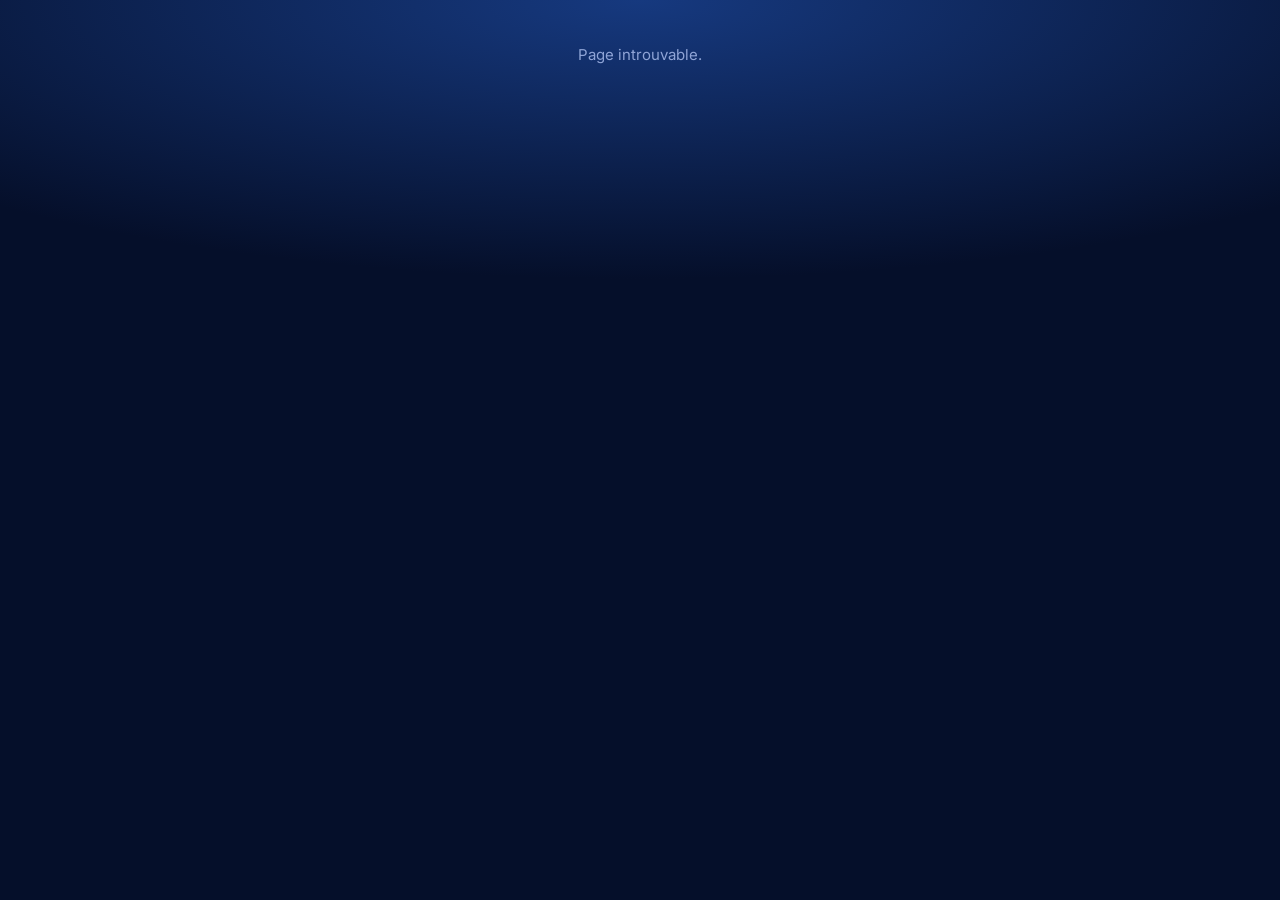
<file: index.html>
<!DOCTYPE html>
<html lang="fr">

<head>
    <meta charset="utf-8" />
    <meta name="viewport" content="width=device-width, initial-scale=1.0, maximum-scale=1.0, user-scalable=no, viewport-fit=cover" />
    <title>Handball Manager</title>
    <base href="./" />
    <!-- iPhone : application plein écran une fois ajoutée à l'écran d'accueil -->
    <meta name="apple-mobile-web-app-capable" content="yes" />
    <meta name="mobile-web-app-capable" content="yes" />
    <meta name="apple-mobile-web-app-status-bar-style" content="black-translucent" />
    <meta name="apple-mobile-web-app-title" content="Handball" />
    <meta name="theme-color" content="#050F2A" />
    <link rel="preconnect" href="https://fonts.googleapis.com" />
    <link href="https://fonts.googleapis.com/css2?family=Barlow+Condensed:wght@600;700;800;900&family=Barlow+Semi+Condensed:wght@700;800&family=Inter:wght@400;500;600;700&display=swap" rel="stylesheet" />
    <link rel="stylesheet" href="css/jeu.css?v=2" />
    <link rel="stylesheet" href="css/jeu-v2.css" />
    <link rel="stylesheet" href="css/gestes.css?v=83" />
    <link rel="stylesheet" href="css/refonte.css?v=41" />
    <link rel="icon" type="image/png" href="icon-192.png?v=2" />
    <link href="HandballManagerWeb.styles.css" rel="stylesheet" />
    <link href="manifest.webmanifest" rel="manifest" />
    <link rel="apple-touch-icon" href="apple-touch-icon.png?v=2" />
</head>

<body>
    <!-- Le jeu se joue en portrait : en paysage sur téléphone, on demande de tourner l'écran -->
    <div id="tourne-ecran" aria-hidden="true"><div><span>📱</span><b>TOURNE TON TÉLÉPHONE</b><small>Handball Manager se joue à la verticale.</small></div></div>
    <script>
        (function () {
            function verrouiller() { try { screen.orientation && screen.orientation.lock && screen.orientation.lock('portrait').catch(function () { }); } catch (e) { } }
            verrouiller();
            document.addEventListener('pointerdown', verrouiller, { once: true });
            document.addEventListener('fullscreenchange', verrouiller);
        })();
    </script>
    <div id="app">
        <div class="chargement">
            <div class="chargement-logo"><span class="barre"></span><div><b>HANDBALL</b><b class="rouge">MANAGER</b></div></div>
            <div class="chargement-texte">Chargement…</div>
        </div>
    </div>

    <div id="blazor-error-ui">
        Une erreur est survenue.
        <a href="" class="reload">🔧 Réparer</a>
        <a class="dismiss">✕</a>
    </div>
    <script src="js/hbm.js?v=51"></script>
    <script src="js/hbm-pack3d.js?v=4"></script>
    <script src="js/hbm-entrainement.js?v=7"></script>
    <script src="js/hbm-match.js?v=11"></script>
    <script src="js/hbm-moment.js?v=3"></script>
    <script src="_framework/blazor.webassembly.js"></script>
    <script>
        // Hors ligne : le service worker garde l'appli. Une nouvelle version s'installe et la page se recharge toute seule.
        if ('serviceWorker' in navigator) {
            const avaitUneVersion = !!navigator.serviceWorker.controller;
            let recharge = false;
            // Un bandeau pendant le téléchargement d'une nouvelle version (sinon on croit avoir encore l'ancienne)
            const bandeau = () => {
                if (document.getElementById('maj-jeu')) return;
                const b = document.createElement('div');
                b.id = 'maj-jeu';
                b.textContent = '⬇ Nouvelle version en cours de téléchargement… garde le jeu ouvert, il redémarre tout seul.';
                b.style.cssText = 'position:fixed;left:12px;right:12px;bottom:calc(84px + env(safe-area-inset-bottom,0px));z-index:9999;padding:10px 14px;border-radius:12px;' +
                    'background:#FFD45C;color:#3D2600;font:600 13.5px Inter,system-ui,sans-serif;box-shadow:0 8px 24px rgba(0,0,0,.4);text-align:center';
                document.body.appendChild(b);
            };
            navigator.serviceWorker.register('service-worker.js', { updateViaCache: 'none' }).then(reg => {
                const suivre = w => { if (w && avaitUneVersion) bandeau(); };
                suivre(reg.installing);
                reg.addEventListener('updatefound', () => suivre(reg.installing));
                // à chaque retour dans l'appli : y a-t-il une nouvelle version ?
                document.addEventListener('visibilitychange', () => { if (!document.hidden) reg.update().catch(() => { }); });
            }).catch(() => { });
            navigator.serviceWorker.addEventListener('controllerchange', () => {
                if (avaitUneVersion && !recharge) { recharge = true; location.reload(); }
            });
        }
        // En cas d'erreur : « Réparer » vide les fichiers en cache (la partie, elle, est gardée) et recharge
        document.querySelector('#blazor-error-ui .reload').addEventListener('click', async e => {
            e.preventDefault();
            try {
                for (const r of await navigator.serviceWorker.getRegistrations()) await r.unregister();
                for (const k of await caches.keys()) await caches.delete(k);
            } catch (x) { }
            location.reload();
        });
    </script>
</body>

</html>
</file>
<file: css/jeu.css>
/* Handball Manager — version mobile. Identité : bleu nuit, rouge, cartes bronze / argent / or. */
:root {
    --nuit: #050F2A;
    --bleu-nuit: #0A2358;
    --bleu: #1B4DB1;
    --rouge: #E4002B;
    --rouge-clair: #FF5470;
    --or: #FFD45C;
    --texte: #FFFFFF;
    --doux: #8FA4D6;
    --carte: rgba(14, 40, 98, 0.92);
    --bord: rgba(255, 255, 255, 0.18);
    --encre: #111827;
    --gris: #667085;
    --haut: env(safe-area-inset-top, 0px);
    --bas: env(safe-area-inset-bottom, 0px);
}

* { box-sizing: border-box; -webkit-tap-highlight-color: transparent; }
html, body { margin: 0; height: 100%; overscroll-behavior: none; }
body {
    background: radial-gradient(ellipse at 25% 15%, #16397F 0%, #0A2358 45%, var(--nuit) 100%) fixed;
    color: var(--texte);
    font-family: Inter, -apple-system, "Segoe UI", sans-serif;
    font-size: 15px;
    -webkit-user-select: none; user-select: none;
}
button { font: inherit; color: inherit; border: none; background: none; cursor: pointer; }
.titre, h1, h2, h3, .chiffre { font-family: "Barlow Condensed", "Bahnschrift", sans-serif; font-weight: 700; letter-spacing: .3px; }

/* ---------- Chargement ---------- */
.chargement { height: 100vh; display: flex; flex-direction: column; align-items: center; justify-content: center; gap: 18px; }
.chargement-logo { display: flex; align-items: center; gap: 12px; font-family: "Barlow Condensed", sans-serif; font-size: 34px; line-height: .9; }
.chargement-logo b { display: block; }
.chargement-texte { color: var(--doux); }
.rouge { color: var(--rouge-clair); }
.barre { display: inline-block; width: 10px; height: 48px; background: var(--rouge); transform: skewX(-20deg); }
#blazor-error-ui { display: none; position: fixed; bottom: 0; left: 0; right: 0; padding: 12px; background: #B3122E; z-index: 1000; }
#blazor-error-ui a { color: #fff; margin-left: 12px; }

/* ---------- Structure ---------- */
.appli { min-height: 100vh; padding-top: var(--haut); }
.ecran { padding: 14px 14px calc(86px + var(--bas)); }
.section { display: flex; align-items: center; gap: 10px; margin: 20px 0 10px; font-family: "Barlow Condensed", sans-serif; font-size: 21px; font-weight: 700; }
.section::before { content: ""; width: 7px; height: 22px; background: var(--rouge); transform: skewX(-20deg); }
.vide { color: var(--doux); text-align: center; padding: 30px; }
.doux { color: var(--doux); }
.petit { font-size: 12px; }
.ligne { display: flex; align-items: center; gap: 10px; }
.espace { flex: 1; }

.carte-sombre { background: var(--carte); border: 1px solid var(--bord); border-radius: 14px; padding: 14px; }
.carte-blanche { background: #fff; color: var(--encre); border-radius: 14px; padding: 14px; box-shadow: 0 6px 20px rgba(0,0,0,.35); }

.bouton { display: inline-flex; align-items: center; justify-content: center; gap: 8px; padding: 14px 22px; border-radius: 10px;
          background: var(--rouge); color: #fff; font-family: "Barlow Condensed", sans-serif; font-weight: 700; font-size: 19px; letter-spacing: .5px; }
.bouton:active { transform: scale(.97); }
.bouton.large { width: 100%; }
.bouton.contour { background: transparent; border: 1.5px solid rgba(255,255,255,.5); }
.bouton.clair { background: #fff; color: var(--bleu); }
.bouton:disabled { opacity: .45; }

/* ---------- Bandeau du club ---------- */
.bandeau { position: sticky; top: 0; z-index: 20; padding: calc(10px + var(--haut)) 14px 10px; margin-top: calc(-1 * var(--haut));
           background: linear-gradient(135deg, rgba(10,35,88,.97), rgba(27,77,177,.97)); border-bottom: 1px solid var(--bord); }
.bandeau .club { display: flex; align-items: center; gap: 10px; }
.bandeau .logo { width: 44px; height: 44px; border-radius: 10px; background: #fff; padding: 4px; object-fit: contain; }
.bandeau .nom { font-family: "Barlow Condensed", sans-serif; font-size: 23px; font-weight: 700; line-height: 1; }
.bandeau .info { color: #C9D4EE; font-size: 12px; margin-top: 3px; }
.jauges { display: flex; gap: 8px; margin-top: 10px; }
.energie { flex: 1.4; background: rgba(0,0,0,.25); border: 1.5px solid #3D7CFF; border-radius: 12px; padding: 7px 10px; }
.energie.vide { border-color: var(--rouge); }
.energie .haut { display: flex; justify-content: space-between; font-family: "Barlow Condensed", sans-serif; font-weight: 700; font-size: 15px; }
.cases { display: flex; gap: 3px; margin: 5px 0 3px; }
.cases span { flex: 1; height: 10px; border-radius: 2px; background: rgba(255,255,255,.22); }
.cases span.pleine { background: linear-gradient(#FFE07A, #F2A900); }
.energie .recharge { font-size: 10.5px; color: #C9D4EE; }
.credits { flex: 1; display: flex; align-items: center; gap: 8px; border-radius: 30px; padding: 6px 12px 6px 6px;
           background: linear-gradient(#FFE07A, #E9A800); border: 2px solid #FFF1B8; color: #3D2600; box-shadow: 0 0 16px rgba(255,194,26,.55); }
.credits .piece { width: 34px; height: 34px; border-radius: 50%; background: #FFD23F; border: 3px solid #B87800; display: flex; align-items: center; justify-content: center;
                  font-family: "Barlow Condensed", sans-serif; font-weight: 700; color: #9A6400; flex: none; }
.credits .montant { font-family: "Barlow Condensed", sans-serif; font-size: 24px; font-weight: 700; line-height: 1; }
.credits .libelle { font-size: 9px; font-weight: 700; color: #7A5200; }

/* ---------- Barre d'onglets du bas ---------- */
.onglets { position: fixed; left: 0; right: 0; bottom: 0; z-index: 30; display: flex; padding: 6px 4px calc(6px + var(--bas));
           background: rgba(6, 21, 53, .97); border-top: 1px solid var(--bord); backdrop-filter: blur(8px); }
.onglets button { flex: 1; display: flex; flex-direction: column; align-items: center; gap: 2px; padding: 6px 0; color: var(--doux);
                  font-size: 10.5px; font-weight: 600; }
.onglets button .ico { font-size: 21px; line-height: 1; }
.onglets button.actif { color: #fff; }
.onglets button.actif .ico { transform: scale(1.12); }

/* ---------- Accueil ---------- */
.accueil { padding: calc(20px + var(--haut)) 18px 30px; min-height: 100vh; position: relative; overflow: hidden; }
.accueil .diagonale { position: absolute; right: -60px; top: -100px; width: 70px; height: 140vh; background: var(--rouge); transform: rotate(22deg); opacity: .85; }
.accueil .diagonale.fine { right: -120px; width: 14px; opacity: .5; }
.marque { display: flex; align-items: center; gap: 10px; position: relative; font-family: "Barlow Condensed", sans-serif; font-size: 24px; line-height: .9; font-weight: 700; }
.marque b { display: block; }
.carriere { position: relative; margin-top: 30px; text-align: center; }
.medaillon { width: 130px; height: 130px; margin: 0 auto; border-radius: 50%; background: #fff; display: flex; align-items: center; justify-content: center;
             box-shadow: 0 0 40px rgba(77,124,255,.7); position: relative; }
.medaillon img { width: 86px; height: 86px; object-fit: contain; }
.medaillon .initiales { font-family: "Barlow Condensed", sans-serif; font-size: 36px; font-weight: 700; color: var(--bleu-nuit); }
.medaillon::after { content: ""; position: absolute; inset: -12px; border-radius: 50%; border: 3px solid var(--rouge-clair); animation: halo 1.6s infinite; }
@keyframes halo { from { transform: scale(.9); opacity: .9; } to { transform: scale(1.12); opacity: 0; } }
.carriere .sur-titre { color: var(--rouge-clair); font-family: "Barlow Condensed", sans-serif; font-weight: 700; margin-top: 22px; letter-spacing: 1px; }
.carriere h1 { font-size: 40px; margin: 2px 0 4px; line-height: 1; }
.tuiles { display: grid; grid-template-columns: repeat(4, 1fr); gap: 8px; margin: 22px 0; position: relative; }
.tuile { background: rgba(255,255,255,.08); border: 1px solid var(--bord); border-radius: 10px; padding: 8px 6px; text-align: center; }
.tuile .chiffre { font-size: 26px; line-height: 1; }
.tuile .libelle { font-size: 9.5px; color: var(--doux); font-weight: 700; margin-top: 3px; text-transform: uppercase; }
.prochain { color: var(--encre); }
.prochain .vs { display: grid; grid-template-columns: 1fr auto 1fr; align-items: center; text-align: center; gap: 8px; margin-top: 8px; }
.prochain img { width: 46px; height: 46px; object-fit: contain; }
.prochain .equipe { font-weight: 700; font-size: 13px; margin-top: 4px; }
.liste-clubs button { width: 100%; display: flex; align-items: center; gap: 12px; padding: 12px; border-bottom: 1px solid #E5E9F2; color: var(--encre); text-align: left; }
.liste-clubs button.choisi { background: #E8EFFC; box-shadow: inset 4px 0 var(--rouge); }
.liste-clubs img { width: 30px; height: 30px; object-fit: contain; }
.niveau { margin-left: auto; background: var(--bleu-nuit); color: #fff; border-radius: 3px; padding: 2px 8px; font-size: 12px; font-weight: 700; }

/* ---------- Cartes de joueurs ---------- */
.carte-joueur { display: flex; align-items: stretch; background: #fff; color: var(--encre); border-radius: 12px; overflow: hidden; border: 3px solid; min-height: 70px; }
.carte-joueur .bande { width: 58px; flex: none; display: flex; flex-direction: column; align-items: center; justify-content: center; color: #fff;
                       background: linear-gradient(#1B4DB1, #0A2358) center/cover no-repeat; position: relative; }
.carte-joueur .bande .note { font-family: "Barlow Condensed", sans-serif; font-size: 24px; font-weight: 700; line-height: 1; text-shadow: 0 1px 3px rgba(0,0,0,.6); }
.carte-joueur .bande .poste { font-size: 10px; font-weight: 700; text-shadow: 0 1px 3px rgba(0,0,0,.6); }
.carte-joueur .bande.photo { justify-content: flex-end; padding-bottom: 3px; }
.carte-joueur .corps { flex: 1; padding: 8px 10px; min-width: 0; }
.carte-joueur .nom { font-weight: 700; white-space: nowrap; overflow: hidden; text-overflow: ellipsis; }
.carte-joueur .detail { color: var(--gris); font-size: 12px; }
.carte-joueur.choisie { outline: 3px solid #3D7CFF; outline-offset: 2px; }
.jauge-energie { height: 5px; border-radius: 3px; background: #E6EAF2; margin-top: 6px; overflow: hidden; }
.jauge-energie span { display: block; height: 100%; background: #1B9E4B; }
.r-bronze { border-color: #C47E48; box-shadow: 0 0 10px rgba(196,126,72,.45); }
.r-argent { border-color: #C3CAD6; box-shadow: 0 0 10px rgba(201,214,238,.5); }
.r-or { border-color: #E2A920; box-shadow: 0 0 16px rgba(255,200,46,.85); }
.r-elite { border-color: #F2C94C; background: linear-gradient(135deg, #1B3780, #0B1636); color: #FFE08A; box-shadow: 0 0 16px rgba(77,124,255,.85); }
.r-elite .detail { color: #C9D4EE; }

/* ---------- Effectif : demi-terrain ---------- */
.terrain-compo { position: relative; aspect-ratio: 1 / 1.05; border-radius: 12px; overflow: hidden; background: #3B78D8; border: 3px solid #fff; }
.terrain-compo .zone6 { position: absolute; left: 12%; right: 12%; top: -26%; height: 62%; border-radius: 50%; background: #F2A541; border: 3px solid #fff; }
.terrain-compo .zone9 { position: absolute; left: -4%; right: -4%; top: -32%; height: 92%; border-radius: 50%; border: 3px dashed #fff; }
.terrain-compo .but { position: absolute; left: 39%; width: 22%; top: 0; height: 9px; background: #fff; border: 2px solid var(--rouge); }
.case { position: absolute; width: 31%; transform: translate(-50%, -50%); background: #fff; color: var(--encre); border-radius: 8px; border: 3px solid #DDE3EE;
        padding: 4px 6px; font-size: 11px; box-shadow: 0 3px 8px rgba(0,0,0,.35); text-align: left; }
.case .p { font-size: 9px; font-weight: 700; color: var(--gris); }
.case .n { font-weight: 700; font-size: 12.5px; white-space: nowrap; overflow: hidden; text-overflow: ellipsis; }
.case.choisie { outline: 3px solid #3D7CFF; outline-offset: 2px; }
.case.hors-poste .s { color: #F28C28; }
.banc { display: grid; grid-template-columns: 1fr; gap: 8px; }
.consigne { font-size: 12.5px; color: var(--doux); margin: 8px 0; }

/* ---------- Tableaux ---------- */
.tableau { width: 100%; border-collapse: collapse; background: #fff; color: var(--encre); border-radius: 12px; overflow: hidden; font-size: 13px; }
.tableau th { background: var(--bleu-nuit); color: #fff; font-family: "Barlow Condensed", sans-serif; font-weight: 700; padding: 8px 4px; font-size: 13px; }
.tableau td { padding: 8px 4px; border-bottom: 1px solid #EDF0F6; text-align: center; }
.tableau td.gauche { text-align: left; }
.tableau tr.moi td { background: #FFE3E8; font-weight: 700; }
.tableau img { width: 20px; height: 20px; object-fit: contain; vertical-align: middle; margin-right: 6px; }
.selecteur { display: flex; gap: 6px; overflow-x: auto; padding-bottom: 6px; }
.selecteur button { white-space: nowrap; padding: 7px 12px; border-radius: 16px; background: rgba(255,255,255,.1); border: 1px solid var(--bord); font-size: 13px; }
.selecteur button.actif { background: #fff; color: var(--bleu-nuit); font-weight: 700; }

/* ---------- Packs ---------- */
.pack-offre { border-radius: 14px; padding: 16px; margin-bottom: 12px; color: #fff; position: relative; overflow: hidden; }
.pack-offre h3 { margin: 0; font-size: 26px; }
.pack-offre p { margin: 4px 0 12px; font-size: 13px; opacity: .95; }
.pack-bronze { background: linear-gradient(135deg, #D79A6A, #8C5A33); }
.pack-argent { background: linear-gradient(135deg, #E4E8F0, #7D8799); color: #1d2533; }
.pack-or { background: linear-gradient(135deg, #F5D061, #B8860B); }
.collection { display: grid; grid-template-columns: repeat(3, 1fr); gap: 8px; }
.mini { border-radius: 10px; padding: 8px; color: #fff; min-height: 70px; }
.mini .n { font-family: "Barlow Condensed", sans-serif; font-size: 22px; font-weight: 700; line-height: 1; }
.mini .x { font-size: 11px; font-weight: 600; white-space: nowrap; overflow: hidden; text-overflow: ellipsis; }
.mini.mystere { background: rgba(255,255,255,.08); border: 1px dashed var(--bord); color: var(--doux); }

/* ---------- Écrans plein écran (match, pack, bilan, messages) ---------- */
.plein { position: fixed; inset: 0; z-index: 50; overflow-y: auto; padding: calc(10px + var(--haut)) 12px calc(14px + var(--bas));
         background: radial-gradient(ellipse at 50% 40%, #1B4DB1 0%, #0A2358 55%, var(--nuit) 100%); }
.voile { position: fixed; inset: 0; z-index: 80; background: rgba(5,15,42,.82); display: flex; align-items: center; justify-content: center; padding: 18px; animation: apparait .18s; }
.boite { background: #fff; color: var(--encre); border-radius: 16px; padding: 20px; width: 100%; max-width: 440px; max-height: 88vh; overflow-y: auto; animation: grossit .22s; }
.boite h2 { margin: 0 0 8px; color: var(--bleu-nuit); font-size: 24px; display: flex; align-items: center; gap: 8px; }
.boite h2::before { content: ""; width: 7px; height: 22px; background: var(--rouge); transform: skewX(-20deg); }
.boite p { margin: 6px 0; line-height: 1.45; }
@keyframes apparait { from { opacity: 0; } }
@keyframes grossit { from { transform: scale(.9); opacity: 0; } }

/* Choix (objectif, décisions) */
.choix { display: grid; gap: 8px; margin: 12px 0; }
.choix button { text-align: left; padding: 12px; border-radius: 10px; background: #F4F6FA; border: 2px solid transparent; color: var(--encre); }
.choix button.actif { border-color: var(--bleu); background: #E8EFFC; }
.choix .t { font-family: "Barlow Condensed", sans-serif; font-weight: 700; font-size: 18px; color: var(--bleu-nuit); }
.risque { display: inline-block; margin-top: 6px; padding: 2px 8px; border-radius: 4px; color: #fff; font-size: 11px; font-weight: 700; }
.risque.FAIBLE { background: #1B7F3B; } .risque.MOYEN { background: #C27A00; } .risque.ÉLEVÉ { background: #B3122E; }

/* ---------- Match en direct ---------- */
.score { display: grid; grid-template-columns: 1fr auto 1fr; align-items: center; gap: 8px; text-align: center; }
.score .equipe { display: flex; flex-direction: column; align-items: center; gap: 4px; font-family: "Barlow Condensed", sans-serif; font-weight: 700; font-size: 15px; line-height: 1.05; }
.score .equipe img, .score .equipe .blason { width: 40px; height: 40px; border-radius: 8px; background: #fff; padding: 3px; object-fit: contain; }
.score .valeur { font-family: "Barlow Condensed", sans-serif; font-size: 46px; font-weight: 700; line-height: 1; }
.score .valeur.saute { animation: saute .3s; }
@keyframes saute { 50% { transform: scale(1.25); } }
.score .minute { color: #FF8FA3; font-family: "Barlow Condensed", sans-serif; font-weight: 700; }
.temps { height: 4px; background: rgba(255,255,255,.2); border-radius: 2px; margin: 8px 0; overflow: hidden; }
.temps span { display: block; height: 100%; background: var(--rouge); transition: width .3s; }

.terrain-match { position: relative; width: 100%; aspect-ratio: 2 / 1.05; margin-top: 6px; }
.terrain-match svg { width: 100%; height: 100%; display: block; }
.jeton, .ballon { transition: transform var(--duree, 300ms) ease-in-out; }
.flash { position: absolute; left: 50%; top: 6px; transform: translateX(-50%); padding: 5px 14px; border-radius: 14px; font-family: "Barlow Condensed", sans-serif;
         font-weight: 700; font-size: 17px; white-space: nowrap; animation: flash 1.7s forwards; pointer-events: none; }
@keyframes flash { 0% { opacity: 0; transform: translate(-50%, -6px); } 10%, 75% { opacity: 1; transform: translate(-50%, 0); } 100% { opacity: 0; } }

.panneaux { display: grid; grid-template-columns: 1fr 1fr; gap: 8px; margin-top: 10px; }
.dynamique .barre-dyn { display: flex; height: 10px; border-radius: 5px; overflow: hidden; margin: 6px 0 4px; }
.dynamique .barre-dyn span:first-child { background: var(--rouge); } .dynamique .barre-dyn span:last-child { background: #DDE3EE; }
.defi { display: flex; gap: 6px; align-items: flex-start; font-size: 11.5px; margin-top: 4px; }
.defi .prog { color: var(--doux); font-size: 10.5px; }
.defi .prime { margin-left: auto; color: var(--or); font-weight: 700; }
.defi.echoue { opacity: .5; }
.fil { font-family: ui-monospace, Consolas, monospace; font-size: 11.5px; line-height: 1.5; max-height: 150px; overflow-y: auto; }
.commandes { display: flex; gap: 6px; margin-top: 10px; }
.commandes .bouton { padding: 11px 10px; font-size: 16px; flex: 1; }
.commandes .bouton.vitesse { flex: none; width: 52px; }
.joueurs-match { display: grid; gap: 6px; margin-top: 10px; }
.jm { display: flex; align-items: center; gap: 8px; background: #fff; color: var(--encre); border-radius: 10px; padding: 7px 10px; border: 2px solid transparent; }
.jm.choisi { border-color: var(--bleu); }
.jm .pc { width: 32px; font-size: 11px; font-weight: 700; color: var(--gris); }
.jm .nm { flex: 1; min-width: 0; font-weight: 600; font-size: 13.5px; white-space: nowrap; overflow: hidden; text-overflow: ellipsis; }
.jm .nt { color: #fff; border-radius: 4px; padding: 1px 6px; font-weight: 700; font-size: 12px; }
.jm .en { width: 46px; height: 6px; background: #E3E7EF; border-radius: 3px; overflow: hidden; }
.jm .en span { display: block; height: 100%; }
.verdict { position: fixed; left: 0; right: 0; top: 40%; z-index: 90; text-align: center; padding: 22px 14px; animation: verdict 2.4s forwards; pointer-events: none; white-space: pre-line; }
.verdict .t { font-family: "Barlow Condensed", sans-serif; font-size: 46px; font-weight: 700; }
@keyframes verdict { 0% { opacity: 0; } 6%, 82% { opacity: 1; } 100% { opacity: 0; } }

/* ---------- Ouverture d'un pack ---------- */
.scene-pack { display: flex; flex-direction: column; align-items: center; min-height: 100%; }
.pack-scelle { position: relative; width: 240px; height: 350px; margin-top: 40px; touch-action: none; animation: flotte 1.6s ease-in-out infinite alternate; }
@keyframes flotte { to { transform: translateY(-8px); } }
.pack-corps { position: absolute; left: 0; right: 0; top: 64px; bottom: 0; border-radius: 10px; border: 2px solid rgba(255,255,255,.7); overflow: hidden;
              display: flex; flex-direction: column; align-items: center; justify-content: center; text-align: center; transition: transform .7s ease-in, opacity .7s; }
.pack-corps::after { content: ""; position: absolute; top: -50%; width: 70px; height: 200%; background: linear-gradient(90deg, transparent, rgba(255,255,255,.55), transparent);
                     transform: rotate(20deg); animation: reflet 2.2s infinite; left: -120px; }
@keyframes reflet { to { left: 320px; } }
.pack-languette { position: absolute; left: 0; right: 0; top: 0; height: 66px; border-radius: 10px 10px 0 0; border: 2px solid rgba(255,255,255,.7); border-bottom: none;
                  display: flex; align-items: center; justify-content: center; font-family: "Barlow Condensed", sans-serif; font-weight: 700; font-size: 20px;
                  transition: transform .65s ease-in, opacity .65s; transform-origin: 90% 100%; }
.pointilles { position: absolute; left: 8px; right: 8px; top: 64px; border-top: 2px dashed #fff; }
.dechirure { position: absolute; left: 0; top: 62px; height: 6px; background: #fff; border-radius: 3px; box-shadow: 0 0 12px #fff; }
.pack-ouvert .pack-languette { transform: translate(260px, -320px) rotate(55deg); opacity: 0; }
.pack-ouvert .pack-corps { transform: translateY(420px); opacity: 0; }
.carte-pack { width: 210px; height: 320px; border-radius: 14px; border: 3px solid #fff; padding: 14px; color: #fff; display: flex; flex-direction: column; }
.carte-pack .haut { display: flex; justify-content: space-between; }
.carte-pack .note { font-family: "Barlow Condensed", sans-serif; font-size: 40px; font-weight: 700; line-height: .9; }
.carte-pack .portrait { flex: 1; margin: 8px 0; border-radius: 8px; background: rgba(0,0,0,.2) center top/cover no-repeat; display: flex; align-items: center; justify-content: center; font-size: 50px; opacity: .95; }
.carte-pack .blason { width: 46px; height: 46px; border-radius: 50%; background: #fff; display: flex; align-items: center; justify-content: center;
                      font-family: "Barlow Condensed", sans-serif; font-weight: 700; font-size: 13px; overflow: hidden; }
.carte-pack .blason img { width: 34px; height: 34px; object-fit: contain; }
.carte-pack .nom { font-family: "Barlow Condensed", sans-serif; font-size: 22px; font-weight: 700; line-height: 1; }
.carte-pack .club { display: inline-block; background: #fff; color: var(--bleu-nuit); border-radius: 4px; padding: 1px 6px; font-size: 10px; font-weight: 700; margin-top: 6px; }
.fond-Elite { background: linear-gradient(#F5D061, #B8860B); box-shadow: 0 0 30px rgba(255,215,0,.9); }
.fond-Rare { background: linear-gradient(#D9DEE8, #7D8799); box-shadow: 0 0 24px rgba(220,228,240,.8); }
.fond-Commun { background: linear-gradient(#D79A6A, #8C5A33); box-shadow: 0 0 20px rgba(215,154,106,.7); }
.dos-carte { width: 210px; height: 320px; border-radius: 14px; border: 3px solid #fff; background: linear-gradient(135deg, #1B4DB1, #0A2358);
             display: flex; flex-direction: column; align-items: center; justify-content: center; gap: 12px; box-shadow: 0 8px 24px rgba(0,0,0,.5); }
.dos-carte .rond { width: 80px; height: 80px; border-radius: 50%; background: #fff; display: flex; align-items: center; justify-content: center; }
.pile { position: relative; margin-top: 40px; perspective: 900px; }
.pile .carte-tourne { transition: transform .35s; transform-style: preserve-3d; }
.pile .carte-tourne.retourne { animation: retourne .4s; }
@keyframes retourne { 0% { transform: rotateY(90deg) scale(.95); } 100% { transform: rotateY(0) scale(1); } }
.pile .part { animation: part .3s forwards; }
@keyframes part { to { transform: translateX(120vw) rotate(15deg); opacity: 0; } }
.eclat { position: absolute; left: 50%; top: 50%; width: 360px; height: 360px; margin: -180px; border-radius: 50%; pointer-events: none;
         background: radial-gradient(rgba(255,244,194,.95), rgba(255,215,0,0) 70%); animation: eclat .7s forwards; }
@keyframes eclat { from { transform: scale(.2); opacity: 1; } to { transform: scale(1.6); opacity: 0; } }
.revelees { display: flex; gap: 6px; justify-content: center; flex-wrap: wrap; margin-top: 18px; }
.revelees .mini { width: 92px; min-height: 52px; }
.bilan-pack { display: flex; gap: 8px; overflow-x: auto; padding: 10px 4px; width: 100%; scroll-snap-type: x mandatory; }
.bilan-pack .carte-pack { flex: none; scroll-snap-align: center; }

/* ---------- Bilan du match ---------- */
.bilan-ligne { display: flex; align-items: center; gap: 8px; padding: 8px 0; border-bottom: 1px solid #EDF0F6; font-size: 13px; }
.bilan-ligne .nm { flex: 1; min-width: 0; font-weight: 600; }
.bilan-ligne .nt { color: #fff; border-radius: 4px; padding: 2px 7px; font-weight: 700; }
.fleche-haut { color: #1B9E4B; font-weight: 700; } .fleche-bas { color: #B3122E; font-weight: 700; }

/* Listes déroulantes (tactique, entraînement) */
.choix-select { flex: 1; min-width: 0; padding: 10px; border-radius: 10px; border: 1px solid var(--bord); background: rgba(255,255,255,.1); color: #fff; font: inherit; font-size: 13.5px; }
.choix-select option { color: #111827; }
.choix-select.clair { background: #F4F6FA; color: var(--encre); border-color: #DDE3EE; }
/* Le doigt glisse sur le pack lui-même (pas sur ses morceaux) */
.pack-scelle > * { pointer-events: none; }
label input[type=checkbox] { width: 18px; height: 18px; accent-color: var(--rouge); }

/* Corrections d'affichage */
html, body, .appli { overflow-x: hidden; }
.accueil > * { position: relative; z-index: 1; }
.accueil > .diagonale { position: absolute; z-index: 0; }
.niveau { flex: none; white-space: nowrap; }
.jm { width: 100%; text-align: left; }
.carte-joueur { font: inherit; padding: 0; }
</file>
<file: css/jeu-v2.css>
/* =====================================================================
   Version 2 : plus visuelle (comme la version Windows) — pastilles, jauges,
   cartes en écusson, fanions, plan de match, moments clés
   ===================================================================== */

/* ---------- Pastilles ---------- */
.pastilles { display: flex; flex-wrap: wrap; gap: 6px; align-items: center; margin: 4px 0; }
.pastilles.centre { justify-content: center; }
.pastille { display: inline-flex; align-items: center; gap: 4px; border-radius: 14px; padding: 4px 11px; font-size: 12.5px; font-weight: 700;
            color: #fff; background: #5A6A8A; white-space: nowrap; border: none; font-family: Inter, sans-serif; }
.pastille.bleu { background: #0A2358; } .pastille.vert { background: #1B7F3B; } .pastille.orange { background: #C27A00; }
.pastille.rouge { background: #E4002B; } .pastille.gris { background: #5A6A8A; } .pastille.sombre { background: rgba(0,0,0,.32); }
.pastille.grande { font-size: 14.5px; padding: 6px 13px; }
.pastille.petite { font-size: 11px; padding: 2px 8px; }
.carte-blanche .pastille.sombre { background: #3B4A6B; }

/* ---------- Barres des forces et duels ---------- */
.forces { display: flex; align-items: center; gap: 10px; margin-top: 10px; font-family: "Barlow Condensed", sans-serif; font-size: 22px; }
.barre-forces { flex: 1; display: flex; height: 10px; border-radius: 5px; overflow: hidden; }
.barre-forces span:first-child { background: #4D8DFF; } .barre-forces span:last-child { background: #E4002B; }
.forces.clair .barre-forces span:first-child { background: #1B4DB1; }
.barre-forces.petite { height: 8px; }
.duel { display: grid; grid-template-columns: 26px 30px 1fr 30px; align-items: center; gap: 6px; margin-bottom: 5px; font-size: 14px; }
.duel .barre-forces span:first-child { background: #1B4DB1; }
.notes { display: flex; flex-wrap: wrap; gap: 6px; margin-top: 8px; }
.note-joueur { background: #F1F4FA; border-radius: 6px; padding: 3px 8px 3px 4px; font-size: 12.5px; font-weight: 600; }
.note-joueur b { color: #fff; border-radius: 4px; padding: 1px 5px; font-size: 12px; }
.note-joueur small { color: #667085; }
.replier { display: block; width: 100%; text-align: left; margin-top: 12px; padding: 8px 0 4px; font-family: "Barlow Condensed", sans-serif; font-weight: 700;
           font-size: 16px; color: var(--bleu-nuit); border-top: 1px solid #EDF0F6; }

/* ---------- Fil du match ---------- */
.fil-direct { max-height: 260px; overflow-y: auto; padding: 8px 10px; }
.fil-ligne { display: grid; grid-template-columns: 4px 30px 24px 1fr auto; align-items: center; gap: 4px; padding: 3px 0; font-size: 13.5px; font-weight: 600; color: var(--encre); }
.fil-ligne.secondaire { opacity: .6; font-size: 12px; font-weight: 400; }
.fil-camp { width: 4px; height: 20px; border-radius: 2px; }
.fil-minute { color: var(--gris); font-size: 11.5px; text-align: center; font-weight: 400; }
.fil-texte { min-width: 0; white-space: nowrap; overflow: hidden; text-overflow: ellipsis; }
.fil-score { color: #fff; border-radius: 10px; padding: 1px 8px; font-size: 11.5px; font-weight: 700; }
.fil-mitemps { background: var(--bleu-nuit); color: #fff; border-radius: 4px; padding: 3px; margin: 4px 0; text-align: center;
               font-family: "Barlow Condensed", sans-serif; font-weight: 700; }

/* ---------- Résultats ---------- */
.resultat { display: grid; grid-template-columns: 1fr 22px auto 22px 1fr; align-items: center; gap: 5px; padding: 8px 0; border-bottom: 1px solid #EDF0F6; font-size: 12.5px; }
.resultat.miens { background: #FFE3E8; margin: 0 -10px; padding: 8px 10px; font-weight: 700; }
.resultat img { width: 22px; height: 22px; object-fit: contain; }
.resultat .eq { overflow: hidden; text-overflow: ellipsis; white-space: nowrap; }
.resultat .eq.droite { text-align: right; }
.resultat .sc { background: var(--bleu-nuit); color: #fff; border-radius: 4px; padding: 2px 8px; min-width: 52px; text-align: center;
                font-family: "Barlow Condensed", sans-serif; font-weight: 700; font-size: 15px; }

/* ---------- Blasons ---------- */
.blason-img { width: 40px; height: 40px; border-radius: 8px; background: #fff; padding: 3px; object-fit: contain; }
.blason { width: 40px; height: 40px; border-radius: 8px; background: #fff; display: inline-flex; align-items: center; justify-content: center;
          font-family: "Barlow Condensed", sans-serif; font-weight: 700; font-size: 12px; flex: none; }

/* ---------- La carte (Carte.razor) ---------- */
.carte-svg { display: block; overflow: visible; flex: none; }
.carte-svg.cliquable { cursor: pointer; }
.carte-svg text { font-family: Inter, -apple-system, "Segoe UI", sans-serif; }
.carte-svg text:not([fill]) { fill: #fff; }
.carte-svg .c-nom { font-family: "Barlow Condensed", "Bahnschrift", sans-serif; font-weight: 700; }
.carte-svg .c-note { font-family: "Barlow Condensed", "Bahnschrift", sans-serif; font-weight: 700; }
.dos-svg { display: block; filter: drop-shadow(0 8px 16px rgba(0,0,0,.5)); }
.dos-svg text { fill: #fff; font-family: "Barlow Condensed", sans-serif; font-weight: 700; }

/* ---------- Équipe : terrain avec les cartes ---------- */
.terrain-compo { aspect-ratio: 1 / 1.32; }
.case-carte { position: absolute; width: 27%; transform: translate(-50%, -50%); padding: 0; transition: transform .15s; }
.case-carte svg { width: 100% !important; height: auto !important; }
.case-carte.choisie { transform: translate(-50%, -50%) scale(1.08); filter: drop-shadow(0 0 8px #3D7CFF); }
.case-vide { aspect-ratio: 248 / 348; border: 2px dashed rgba(255,255,255,.8); border-radius: 10px; display: flex; flex-direction: column;
             align-items: center; justify-content: center; font-weight: 700; color: #fff; background: rgba(255,255,255,.18); font-size: 20px; line-height: 1.1; }
.banc-cartes { display: grid; grid-template-columns: repeat(3, 1fr); gap: 10px 6px; justify-items: center; }
.carte-banc { display: flex; flex-direction: column; align-items: center; border-radius: 10px; padding: 2px; }
.carte-banc.choisie { background: rgba(61,124,255,.35); outline: 2px solid #3D7CFF; }
.jauge-mini { width: 80%; height: 5px; border-radius: 3px; background: rgba(255,255,255,.2); margin-top: 4px; overflow: hidden; }
.jauge-mini span { display: block; height: 100%; }
.fiche-haut { display: flex; gap: 12px; align-items: flex-start; margin-bottom: 8px; }
.stat { display: grid; grid-template-columns: 96px 1fr 26px; align-items: center; gap: 6px; font-size: 12.5px; margin-top: 5px; }
.stat.faible { opacity: .5; }
.stat .barre-stat { height: 7px; background: #EEF1F6; border-radius: 4px; overflow: hidden; }
.stat .barre-stat span { display: block; height: 100%; }
.stat b { text-align: right; }
.capacites-fiche { display: grid; gap: 6px; margin-top: 10px; }
.capacite { display: flex; gap: 10px; align-items: center; background: #F1F4FA; border-radius: 10px; padding: 6px 10px; font-size: 13px; }
.capacite.signature { background: #F1E6FA; }
.capacite .ico { width: 36px; height: 36px; border-radius: 50%; background: #0A2358; display: flex; align-items: center; justify-content: center; font-size: 19px; flex: none; }
.capacite.signature .ico { background: #7B2FBE; }
.capacite small { color: var(--gris); }

/* ---------- Packs ---------- */
.pack-offre h3 { font-size: 28px; }
.pack-nombre { font-family: "Barlow Condensed", sans-serif; font-weight: 700; font-size: 34px; text-shadow: 0 2px 6px rgba(0,0,0,.3); }
.pack-argent .pastille.sombre { background: rgba(0,0,0,.35); }
.progression { margin-top: 14px; }
.jauge-or { height: 10px; border-radius: 5px; background: rgba(143,164,214,.3); margin-top: 6px; overflow: hidden; }
.jauge-or span { display: block; height: 100%; background: linear-gradient(90deg, #F2A900, #FFE07A); border-radius: 5px; }

/* ---------- Collection ---------- */
.sous-titre { font-family: "Barlow Condensed", sans-serif; font-weight: 700; font-size: 16px; color: var(--doux); margin: 16px 0 6px; letter-spacing: .4px; }
.fanions { display: flex; flex-wrap: wrap; padding-left: 6px; }
.fanion { position: relative; width: 33.3%; max-width: 132px; aspect-ratio: 190 / 236; margin-right: -4%; padding: 0; transition: transform .15s; }
.fanion:active { transform: translateY(-10px); }
.fanion svg { position: absolute; inset: 0; width: 100%; height: 100%; filter: drop-shadow(0 4px 6px rgba(0,0,0,.45)); }
.fanion.complet svg { filter: drop-shadow(0 0 10px rgba(255,200,46,.9)); }
.fanion-logo { position: absolute; left: 47%; top: 18%; width: 31%; aspect-ratio: 1; transform: translateX(-10%); border-radius: 50%; background: #fff;
               display: flex; align-items: center; justify-content: center; overflow: hidden; box-shadow: 0 2px 6px rgba(0,0,0,.35); }
.fanion-logo .blason-img, .fanion-logo .blason { width: 82%; height: 82%; padding: 0; border-radius: 50%; }
.fanion-nom { position: absolute; left: 18%; top: 47%; width: 62%; color: #fff; font-family: "Barlow Condensed", sans-serif; font-weight: 700; font-size: 10.5px;
              line-height: 1.05; text-align: center; text-shadow: 0 0 4px rgba(0,0,0,.9); max-height: 3.2em; overflow: hidden; }
.fanion-compteur { position: absolute; left: 8%; top: 72%; width: 55%; color: #fff; font-family: "Barlow Condensed", sans-serif; font-weight: 700;
                   font-size: 19px; text-align: center; text-shadow: 0 0 4px rgba(0,0,0,.9); }
.grille-cartes { display: grid; grid-template-columns: repeat(2, 1fr); gap: 14px 6px; justify-items: center; }
.grille-cartes svg { width: 100% !important; max-width: 170px; height: auto !important; }
.manquante { position: relative; display: flex; flex-direction: column; align-items: center; width: 100%; }
.manquante .indice { margin-top: 4px; background: rgba(0,0,0,.4); border-radius: 8px; padding: 6px 8px; font-size: 11.5px; color: #C8D2EA; max-width: 170px; }

/* ---------- Club ---------- */
.jauge-ligne { display: grid; grid-template-columns: 34px 90px 1fr 40px; align-items: center; gap: 6px; margin-top: 10px; }
.jauge-ligne .ico { font-size: 24px; }
.jauge-ligne .titre-jauge { font-weight: 700; }
.jauge-ligne .jauge { height: 12px; border-radius: 6px; background: #E6EAF2; overflow: hidden; }
.jauge-ligne .jauge span { display: block; height: 100%; border-radius: 6px; }
.jauge-ligne .titre { font-size: 24px; text-align: right; color: var(--bleu-nuit); }
.actualites { padding: 6px 12px; }
.actu { display: grid; grid-template-columns: 30px 1fr; gap: 6px; padding: 7px 0; border-bottom: 1px solid #EDF0F6; font-size: 13px; line-height: 1.35; }
.actu .ico { font-size: 17px; text-align: center; }
.actu b { color: var(--bleu); }

/* ---------- Mercato ---------- */
.ligne-mercato { display: flex; gap: 10px; align-items: center; background: #fff; color: var(--encre); border-radius: 12px; padding: 6px 10px; margin-bottom: 8px; }
.ligne-mercato .infos { flex: 1; min-width: 0; display: flex; flex-direction: column; gap: 2px; font-size: 13.5px; }
.ligne-mercato .infos b { white-space: nowrap; overflow: hidden; text-overflow: ellipsis; }
.ligne-mercato .infos small { color: var(--gris); font-size: 11.5px; }
.ligne-mercato .prix { font-weight: 700; color: #8A5A00; font-size: 13px; }
.ligne-mercato .blason-img, .ligne-mercato .blason { width: 20px; height: 20px; padding: 0; font-size: 8px; }
.ligne-mercato .actions { display: flex; gap: 4px; }
.ligne-mercato .actions.colonne { flex-direction: column; }
.petit-bouton { padding: 7px 10px; font-size: 13.5px; border-radius: 8px; }
.ligne-mercato .bouton.contour { color: var(--bleu-nuit); border-color: #B8C2D6; }
.ligne-mercato .bouton.clair { border: 1.5px solid var(--bleu); }
.curseur { width: 100%; accent-color: var(--rouge); margin: 10px 0; }

/* ---------- Histoire ---------- */
.liste-histoire { padding: 4px 12px; }
.ligne-histoire { display: flex; align-items: center; gap: 10px; padding: 8px 0; border-bottom: 1px solid #EDF0F6; font-size: 13.5px; }
.ligne-histoire.mienne { background: #FFE3E8; margin: 0 -12px; padding: 8px 12px; }
.ligne-histoire .rang { width: 30px; text-align: center; font-family: "Barlow Condensed", sans-serif; font-weight: 700; font-size: 18px; color: var(--bleu-nuit); }
.ligne-histoire .nom { flex: 1; min-width: 0; font-weight: 600; }
.ligne-histoire .nom small { color: var(--gris); font-weight: 400; }
.ligne-histoire .valeur { font-weight: 700; white-space: nowrap; }
.ligne-histoire .blason-img, .ligne-histoire .blason { width: 26px; height: 26px; padding: 0; font-size: 9px; }

/* ---------- Entraînement ---------- */
.seance { margin-top: 12px; }
.tirages { margin-top: 10px; font-size: 13px; display: grid; gap: 4px; }
.badge-seance { display: inline-block; color: #fff; border-radius: 5px; padding: 2px 8px; font-size: 11.5px; font-weight: 700; min-width: 92px; text-align: center; }
.seance-en-cours { position: relative; display: block; width: 100%; margin-top: 12px; padding: 16px; border-radius: 14px; color: #fff; text-align: center;
                   background: linear-gradient(#1B4DB1, #0A2358); box-shadow: 0 0 22px var(--halo); }
.seance-en-cours:active { transform: scale(.98); }
.seance-en-cours.tirage { animation: tirage .6s; }
@keyframes tirage { 0% { transform: scale(.8); } 60% { transform: scale(1.05); } }
.seance-en-cours .chrono { font-family: "Barlow Condensed", sans-serif; font-weight: 700; font-size: 58px; line-height: 1; margin-top: 6px; }
.particule { position: absolute; left: 50%; top: 45%; font-family: "Barlow Condensed", sans-serif; font-weight: 700; font-size: 22px; pointer-events: none;
             animation: particule .7s forwards; }
@keyframes particule { to { transform: translateY(-70px); opacity: 0; } }

/* ---------- Paramètres ---------- */
.zone-import { width: 100%; min-height: 110px; margin-top: 8px; border-radius: 10px; border: 1px solid #DDE3EE; padding: 8px; font: 12px ui-monospace, monospace; }

/* ---------- Menu « Plus » ---------- */
.voile-menu { position: fixed; inset: 0; z-index: 29; background: rgba(5,15,42,.6); animation: apparait .15s; }
.menu-plus { position: absolute; left: 10px; right: 10px; bottom: calc(70px + var(--bas)); background: #0E2862; border: 1px solid var(--bord); border-radius: 16px;
             padding: 10px; display: grid; grid-template-columns: repeat(3, 1fr); gap: 8px; animation: grossit .18s; }
.menu-plus button { position: relative; display: flex; flex-direction: column; align-items: center; gap: 4px; padding: 12px 4px; border-radius: 12px;
                    background: rgba(255,255,255,.07); font-size: 12.5px; font-weight: 600; }
.menu-plus button.actif { background: #fff; color: var(--bleu-nuit); }
.menu-plus .ico { font-size: 26px; }
.badge { position: absolute; top: 6px; right: 10px; background: var(--rouge); color: #fff; border-radius: 9px; min-width: 18px; padding: 0 5px; font-size: 11px; font-weight: 700; }
.badge.vert { background: #1B9E4B; }

/* ---------- Plan de match ---------- */
.boite.plan, .boite.moment { max-width: 520px; padding: 16px; }
.groupe-plan { margin-top: 10px; }
.titre-groupe { font-family: "Barlow Condensed", sans-serif; font-weight: 700; color: var(--gris); font-size: 14px; margin-bottom: 5px; }
.options-plan { display: grid; grid-template-columns: repeat(3, 1fr); gap: 6px; }
.option-plan { display: flex; flex-direction: column; align-items: center; gap: 3px; padding: 8px 4px; border-radius: 10px; background: #F4F6FA;
               border: 2px solid transparent; color: var(--encre); text-align: center; }
.option-plan.actif { border-color: var(--bleu); background: #E8EFFC; }
.option-plan .ico { font-size: 26px; line-height: 1; }
.option-plan .t { font-family: "Barlow Condensed", sans-serif; font-weight: 700; font-size: 13px; color: var(--bleu-nuit); line-height: 1.05; }
.verdict-plan { color: #fff; border-radius: 4px; padding: 1px 5px; font-size: 9.5px; font-weight: 700; }
.detail-plan { margin-top: 6px; background: #F4F6FA; border-radius: 8px; padding: 7px 9px; font-size: 12px; color: #3B4A6B; line-height: 1.35; }
.defi-pastille { background: #FFF1C9; color: #5C3D00; font-weight: 600; white-space: normal; }
.boite { min-width: 0; }
.pastille { max-width: 100%; }
.defi-pastille b { color: #8A5A00; }

/* ---------- Moment clé ---------- */
.indice { background: #FFF4DB; color: #8A5A00; border-radius: 8px; padding: 8px; font-size: 13px; }
.details { flex: 1; font-size: 12.5px; color: #3B4A6B; display: grid; gap: 4px; }
.choix-joueurs { display: flex; gap: 6px; overflow-x: auto; padding: 4px 2px 6px; }
.choix-joueur { display: flex; flex-direction: column; align-items: center; gap: 2px; padding: 4px; border-radius: 10px; border: 2px solid transparent; background: #F4F6FA; color: var(--gris); }
.choix-joueur.actif { border-color: var(--bleu); background: #E8EFFC; }
.choix .option.verrou { opacity: .55; }
.choix .option .risque { margin-top: 6px; }

/* ---------- Bilan ---------- */
.bilan-tete { color: #fff; padding: 16px; text-align: center; }
.bilan-ligne .nt { min-width: 36px; text-align: center; }

/* ---------- iPhone (appli sur l'écran d'accueil) : aucun fond blanc, même sous la barre d'accueil ---------- */
html { background: #050F2A; }
html, body { height: auto; min-height: 100%; }
body { min-height: 100vh; min-height: 100dvh; background: #050F2A; }
/* « background-attachment: fixed » est mal géré par Safari sur iPhone : le dégradé est posé sur un calque fixe */
body::before { content: ""; position: fixed; inset: -2px; z-index: -1; pointer-events: none;
               background: radial-gradient(ellipse at 25% 15%, #16397F 0%, #0A2358 45%, #050F2A 100%); }
.plein, .voile { padding-bottom: calc(14px + env(safe-area-inset-bottom, 0px)); }

/* ---------- Bandeau du club : il défile avec la page (fixé en haut, il cachait le texte et bloquait les touchers) ---------- */
.bandeau { position: relative; top: auto; z-index: 1; }

/* ---------- iPhone : chaque toucher compte (pas de zoom au double toucher, pas de délai, pas de menu « copier ») ---------- */
html { touch-action: manipulation; -webkit-text-size-adjust: 100%; }
button, .seance-en-cours, .carte-svg, .fanion { touch-action: manipulation; -webkit-touch-callout: none; -webkit-user-select: none; user-select: none; }
.seance-en-cours:active { transform: scale(.985); }
</file>
<file: css/gestes.css>
/* =====================================================================
   Gestes au doigt, boîte mail, rappel du mercato, fiche détaillée,
   bilan du mercato, statistiques de mi-temps (mise à jour du 15/10)
   ===================================================================== */

/* ---------- Glisser-déposer ---------- */
[data-prendre] { -webkit-touch-callout: none; -webkit-user-select: none; user-select: none; }
.fantome { position: fixed !important; left: 0 !important; top: 0 !important; margin: 0 !important; z-index: 9999; pointer-events: none;
           opacity: .95; filter: drop-shadow(0 14px 22px rgba(0,0,0,.55)); transition: none !important; }
.pris { opacity: .3 !important; }
.cible-depot { outline: 3px solid var(--or); outline-offset: 2px; border-radius: 10px; transform: scale(1.06); transition: transform .12s; }
body.glisse-en-cours { overflow: hidden; touch-action: none; }
.zone-banc { border: 2px dashed rgba(255,255,255,.22); border-radius: 14px; padding: 6px; min-height: 70px; transition: border-color .15s, background .15s; }
.zone-banc.cible-depot { outline: none; transform: none; border-color: var(--or); background: rgba(255,212,92,.10); }
.aide-geste { color: var(--doux); font-size: 12px; text-align: center; margin: 4px 0 8px; }

/* ---------- Lignes qu'on fait glisser ---------- */
[data-glisse] { position: relative; touch-action: pan-y; will-change: transform; }
[data-glisse].vers-droite { box-shadow: inset 6px 0 0 #1B9E4B, 0 0 0 2px #1B9E4B; }
[data-glisse].vers-gauche { box-shadow: inset -6px 0 0 var(--rouge), 0 0 0 2px var(--rouge); }

/* ---------- Changement d'onglet en balayant ---------- */
.entree-droite { animation: entreeDroite .24s ease-out; }
.entree-gauche { animation: entreeGauche .24s ease-out; }
@keyframes entreeDroite { from { transform: translateX(38px); opacity: .2; } to { transform: none; opacity: 1; } }
@keyframes entreeGauche { from { transform: translateX(-38px); opacity: .2; } to { transform: none; opacity: 1; } }
.points-onglets { display: flex; justify-content: center; gap: 5px; margin: -4px 0 6px; }
.points-onglets span { width: 6px; height: 6px; border-radius: 3px; background: rgba(255,255,255,.25); transition: width .2s; }
.points-onglets span.actif { width: 18px; background: var(--or); }

/* ---------- Bouton mail du bandeau ---------- */
.bouton-mail { position: relative; padding: 6px 11px !important; font-size: 17px !important; }
.bouton-mail .badge { top: -6px; right: -6px; }

/* ---------- Bandeau du mercato ---------- */
.bandeau-mercato { display: flex; align-items: center; gap: 10px; width: 100%; margin-top: 9px; padding: 8px 12px; border-radius: 12px; color: #fff;
                   background: linear-gradient(90deg, #B80022, #E4002B 55%, #FF6A00); border: 1.5px solid var(--or); text-align: left;
                   font-family: "Barlow Condensed", sans-serif; font-weight: 700; font-size: 17px; animation: pulsMercato 1.6s ease-in-out infinite; }
.bandeau-mercato small { display: block; font-family: Inter, sans-serif; font-weight: 600; font-size: 11.5px; color: #FFE9C2; }
.bandeau-mercato .tourne { display: inline-block; animation: tourne 2.4s linear infinite; font-size: 20px; }
@keyframes pulsMercato { 0%,100% { box-shadow: 0 0 0 0 rgba(255,212,92,.0); } 50% { box-shadow: 0 0 14px 2px rgba(255,212,92,.55); } }
@keyframes tourne { to { transform: rotate(360deg); } }

/* ---------- Grand rappel du mercato ---------- */
.rappel-mercato { background: linear-gradient(160deg, #B80022, #0A2358 75%); border: 3px solid var(--or); color: #fff; text-align: center; }
.rappel-mercato .icone { font-size: 58px; display: inline-block; animation: tourne 2s linear infinite; }
.rappel-mercato h2 { font-size: 38px; line-height: 1; margin: 6px 0; color: #fff; animation: battement 1.3s ease-in-out infinite; }
.rappel-mercato .sous { color: var(--or); font-family: "Barlow Condensed", sans-serif; font-weight: 700; font-size: 16px; }
.rappel-mercato ol { text-align: left; padding-left: 20px; font-size: 14px; line-height: 1.45; }
@keyframes battement { 50% { transform: scale(1.06); } }

/* ---------- Écran plein (boîte mail, fiche, bilan) ---------- */
.ecran-plein { position: fixed; inset: 0; z-index: 60; background: var(--nuit); display: flex; flex-direction: column; padding-top: var(--haut); }
.ecran-plein .tete { display: flex; align-items: center; gap: 10px; padding: 12px 14px; background: linear-gradient(135deg, #0A2358, #1B4DB1); border-bottom: 1px solid var(--bord); }
.ecran-plein .tete h2 { flex: 1; margin: 0; font-size: 24px; }
.ecran-plein .corps { flex: 1; overflow-y: auto; padding: 12px 14px calc(24px + var(--bas)); -webkit-overflow-scrolling: touch; }

/* ---------- Boîte mail ---------- */
.mail { display: flex; gap: 10px; align-items: flex-start; background: #fff; color: var(--encre); border-radius: 12px; padding: 10px 12px; margin-bottom: 8px; }
.mail .avatar { width: 38px; height: 38px; border-radius: 19px; background: var(--bleu); color: #fff; display: flex; align-items: center; justify-content: center; font-size: 18px; flex: none; }
.mail .texte { flex: 1; min-width: 0; }
.mail .de { font-size: 13.5px; display: flex; gap: 6px; }
.mail .de span { flex: 1; overflow: hidden; text-overflow: ellipsis; white-space: nowrap; }
.mail .de small { color: var(--gris); flex: none; }
.mail .sujet { font-size: 12.5px; color: var(--gris); overflow: hidden; text-overflow: ellipsis; white-space: nowrap; }
.mail.non-lu { border-left: 5px solid #3D7CFF; }
.mail.non-lu .de span, .mail.non-lu .sujet { font-weight: 700; color: var(--encre); }
.lecture-mail { background: #fff; color: var(--encre); border-radius: 14px; padding: 16px; }
.lecture-mail h3 { margin: 0 0 8px; font-size: 22px; color: var(--bleu-nuit); }
.lecture-mail .meta { color: var(--gris); font-size: 12.5px; border-bottom: 1px solid #E5E1D6; padding-bottom: 10px; margin-bottom: 12px; }
.lecture-mail p { font-size: 15px; line-height: 1.5; }

/* ---------- Fiche détaillée ---------- */
.courbe { width: 100%; height: auto; background: #fff; border-radius: 12px; }
.liste-fiche { background: #fff; color: var(--encre); border-radius: 12px; padding: 10px 12px; }
.liste-fiche .el { padding: 6px 0; border-bottom: 1px solid #EEE9DC; font-size: 13.5px; }
.liste-fiche .el:last-child { border-bottom: none; }
.liste-fiche .el small { display: block; color: var(--gris); font-size: 12px; }
.liste-fiche .el.actuel b { color: var(--bleu); }
.boutons-fiche { display: flex; gap: 8px; margin-top: 10px; }
.boutons-fiche .bouton { flex: 1; padding: 11px 8px; font-size: 16px; }

/* ---------- Bilan du mercato ---------- */
.tuiles-bilan { display: grid; grid-template-columns: 1fr 1fr; gap: 8px; }
.tuiles-bilan .tuile { background: #fff; color: var(--encre); border-radius: 12px; padding: 8px 10px; }
.tuiles-bilan .tuile small { display: block; color: var(--gris); font-size: 11px; font-weight: 700; }
.tuiles-bilan .tuile b { font-family: "Barlow Condensed", sans-serif; font-size: 24px; }
.tuiles-bilan .tuile span { display: block; color: var(--gris); font-size: 11.5px; overflow: hidden; text-overflow: ellipsis; white-space: nowrap; }
.transfert { background: #fff; color: var(--encre); border-radius: 12px; padding: 8px 12px; margin-bottom: 6px; font-size: 13.5px; }
.transfert.moi { background: #E3ECFB; }
.transfert .haut { display: flex; justify-content: space-between; gap: 8px; }
.transfert .montant { font-weight: 700; white-space: nowrap; }
.transfert small { color: var(--gris); }

/* ---------- Statistiques de mi-temps ---------- */
.stats-mi-temps { background: #F4F1EA; color: var(--encre); border-radius: 12px; padding: 10px 12px; margin: 8px 0; text-align: left; }
.stats-mi-temps .comp { margin: 4px 0 8px; }
.stats-mi-temps .comp .valeurs { display: flex; justify-content: space-between; font-size: 13px; }
.stats-mi-temps .comp .valeurs b:first-child { color: #1B4DB1; } .stats-mi-temps .comp .valeurs b:last-child { color: #E4002B; }
.stats-mi-temps .comp .valeurs span { color: var(--gris); font-size: 12px; }
.stats-mi-temps .barre2 { display: flex; height: 6px; gap: 2px; margin-top: 2px; }
.stats-mi-temps .barre2 span:first-child { background: #1B4DB1; border-radius: 3px 0 0 3px; }
.stats-mi-temps .barre2 span:last-child { background: #E4002B; border-radius: 0 3px 3px 0; }
.stats-mi-temps .puces { display: flex; flex-wrap: wrap; gap: 5px; margin: 4px 0; }
.stats-mi-temps .puce { border: 1.5px solid; border-radius: 12px; padding: 2px 9px; font-size: 12px; font-weight: 700; background: #fff; }
.stats-mi-temps .conseil { font-size: 13px; font-weight: 600; margin-top: 6px; }

/* ---------- Écran du match : on ne défile que de haut en bas ---------- */
.match-page { overflow-x: hidden; touch-action: pan-y; overscroll-behavior-x: none; }
.match-page > * { max-width: 100%; }

/* ---------- Brassard du capitaine sur sa carte ---------- */
.brassard { position: absolute; left: -2%; top: 2%; width: 26px; height: 26px; border-radius: 13px; border: 2.5px solid #fff;
            background: linear-gradient(#FFE07A, #E9A800); color: #0A2358; font-weight: 900; font-size: 14px; line-height: 21px;
            text-align: center; box-shadow: 0 2px 6px rgba(0,0,0,.5); pointer-events: none; }

/* ---------- Boutique de packs ---------- */
.niveaux-boutique { display: grid; grid-template-columns: repeat(3, 1fr); gap: 8px; }
.niveaux-boutique .niveau { display: flex; flex-direction: column; align-items: center; gap: 2px; padding: 8px 4px 9px; border-radius: 12px;
    background: rgba(255,255,255,.08); border: 1px solid rgba(255,255,255,.14); color: #fff; transition: transform .2s, background .25s; }
.niveaux-boutique .niveau:active { transform: scale(.96); }
.niveaux-boutique .niveau.choisi { background: linear-gradient(180deg, #F01338, #9E001E); border: 2px solid rgba(255,255,255,.65);
    box-shadow: 0 6px 18px rgba(228,0,43,.35); }
.niveaux-boutique .echelon { font-family: "Barlow Condensed", sans-serif; font-weight: 700; font-size: 30px; line-height: 1; }
.niveaux-boutique .place { font-size: 10px; font-weight: 700; letter-spacing: .3px; opacity: .9; }
.niveaux-boutique .reserve { font-size: 11px; opacity: .75; }
.nom-niveau { text-align: center; margin: 8px 0 0; }

.vitrine { display: flex; gap: 14px; overflow-x: auto; scroll-snap-type: x mandatory; padding: 4px 11vw 6px; margin: 0 -16px;
    scrollbar-width: none; -webkit-overflow-scrolling: touch; overscroll-behavior-x: contain; }
.vitrine::-webkit-scrollbar { display: none; }
.vitrine-pack { flex: none; width: 78vw; max-width: 340px; scroll-snap-align: center; display: flex; flex-direction: column; align-items: center;
    animation: monte-boutique .55s cubic-bezier(.2,1.3,.4,1) both; animation-delay: calc(var(--rang) * 90ms); }
@keyframes monte-boutique { from { opacity: 0; transform: translateY(40px); } to { opacity: 1; transform: none; } }

.scene-boutique { position: relative; width: 100%; height: 280px; display: flex; justify-content: center; }
.halo-boutique { position: absolute; left: 50%; top: 50%; width: 260px; height: 290px; transform: translate(-50%, -54%); border-radius: 50%;
    opacity: .55; pointer-events: none; }
.halo-bronze { background: radial-gradient(closest-side, rgba(255,154,85,.65), transparent); }
.halo-argent { background: radial-gradient(closest-side, rgba(191,212,255,.65), transparent); }
.halo-or { background: radial-gradient(closest-side, rgba(255,201,58,.75), transparent); animation: pulse-or 2.4s ease-in-out infinite alternate; }
@keyframes pulse-or { from { opacity: .45; } to { opacity: .9; } }
.ombre-boutique { position: absolute; bottom: 0; left: 50%; width: 130px; height: 18px; margin-left: -65px; border-radius: 50%;
    background: radial-gradient(closest-side, rgba(0,0,0,.55), transparent); animation: respire 2.2s ease-in-out infinite alternate; }
@keyframes respire { from { transform: scaleX(1.06); } to { transform: scaleX(.9); } }

.sachet { position: relative; margin-top: 8px; width: 172px; height: 250px; border-radius: 12px; overflow: hidden; color: #fff;
    border: 2px solid rgba(255,255,255,.55); box-shadow: 0 14px 30px rgba(0,0,0,.35); text-align: center;
    animation: flotte-boutique 2.2s ease-in-out infinite alternate; animation-delay: calc(var(--rang) * -0.7s); will-change: transform; }
@keyframes flotte-boutique {
    0%   { transform: translateY(-5px) rotateY(-22deg) rotateX(6deg); }
    50%  { transform: translateY(5px) rotateY(0deg) rotateX(-4deg); }
    100% { transform: translateY(-5px) rotateY(22deg) rotateX(6deg); }
}
.scene-boutique { perspective: 700px; }
.sachet { transform-style: preserve-3d; animation-duration: 4.4s !important; }
.sachet::before { background-size: 220% 220% !important; animation: holo-boutique 4.4s ease-in-out infinite alternate; animation-delay: calc(var(--rang) * -0.7s); }
@keyframes holo-boutique { from { background-position: 0% 0%; } to { background-position: 100% 100%; } }
.scene-boutique:active .sachet { transform: scale(1.05); transition: transform .15s; }
.sachet-bronze { background: linear-gradient(160deg, #E0A672, #7A4A26); }
.sachet-argent { background: linear-gradient(160deg, #EEF1F6, #6B7588); }
.sachet-or { background: linear-gradient(160deg, #F7D66A, #A87A08); }
.sachet::before { content: ""; position: absolute; inset: 0; pointer-events: none;
    background: linear-gradient(135deg, #FF4D6D, #FFD84D 25%, #4DFF9A 50%, #4DB8FF 75%, #C04DFF); opacity: .08; }
.sachet-argent::before { opacity: .12; }
.sachet-or::before { opacity: .16; }
.sachet::after { content: ""; position: absolute; top: 0; bottom: 0; left: 0; width: 80px; pointer-events: none;
    background: linear-gradient(105deg, transparent, rgba(255,255,255,.6), transparent);
    transform: translateX(-120px); animation: balaie 4.2s ease-in-out infinite; animation-delay: calc(.5s + var(--rang) * 1.4s); }
@keyframes balaie { 0% { transform: translateX(-120px); } 24%, 100% { transform: translateX(220px); } }
.sertis { position: absolute; left: 0; right: 0; height: 11px;
    background: repeating-linear-gradient(90deg, rgba(255,255,255,.45) 0 2px, rgba(0,0,0,.27) 2px 5px); }
.sertis.haut { top: 0; } .sertis.bas { bottom: 0; }
.sachet-nom, .sachet-niveau { font-family: "Barlow Condensed", sans-serif; font-weight: 700; text-shadow: 0 2px 0 rgba(0,0,0,.35); }
.sachet-nom { margin-top: 20px; font-size: 16px; }
.pointilles { margin: 9px 8px 0; border-top: 2px dashed rgba(255,255,255,.85); }
.sachet-ballon { width: 64px; height: 64px; margin: 16px auto 0; border-radius: 50%; background: #fff; padding: 7px; box-shadow: 0 4px 10px rgba(0,0,0,.3); }
.sachet-ballon svg { width: 100%; height: 100%; display: block; }
.sachet-niveau { font-size: 46px; line-height: 1; margin-top: 4px; }
.sachet-joueurs { display: inline-block; margin-top: 2px; background: rgba(0,0,0,.28); border-radius: 12px; padding: 2px 12px; font-size: 11px; font-weight: 700; }
.ferme .sachet > :not(.cadenas):not(.sertis) { filter: brightness(.55); }
.ferme .sachet { filter: saturate(.75); }
.ferme .halo-boutique { opacity: .18; animation: none; }
.cadenas { position: absolute; right: 8px; top: 66px; width: 38px; height: 38px; border-radius: 50%; background: rgba(5,15,42,.75);
    border: 2px solid rgba(255,255,255,.55); display: flex; align-items: center; justify-content: center; font-size: 17px; }

.titre-pack { margin: 6px 0 0; font-size: 24px; }
.barre-chances { display: flex; gap: 1px; width: 100%; height: 10px; border-radius: 5px; overflow: hidden; margin-top: 8px;
    transform-origin: left; animation: remplit .7s cubic-bezier(.2,.8,.3,1) both; animation-delay: calc(.25s + var(--rang) * 90ms); }
@keyframes remplit { from { transform: scaleX(0); } to { transform: scaleX(1); } }
.legende-chances { display: flex; flex-wrap: wrap; justify-content: center; gap: 2px 10px; margin-top: 6px; font-size: 12px; opacity: .92; }
.legende-chances i { font-style: normal; }
.bonus-pack { margin: 3px 0 10px; font-size: 12px; font-weight: 600; color: #FFE08A; }
.manque { min-height: 18px; margin-top: 5px; font-size: 12px; font-weight: 600; color: #FF9AA8; }

/* ---------- Logos des capacités (moments clés) ---------- */
.logos-option { display: flex; flex-wrap: wrap; gap: 5px; margin-bottom: 6px; }
.logo-capa { display: inline-flex; align-items: center; gap: 5px; padding: 2px 9px 2px 2px; border-radius: 14px; font-size: 10.5px; font-weight: 700; color: #fff;
    background: radial-gradient(circle at 30% 25%, color-mix(in srgb, var(--c) 60%, #fff), var(--c)); border: 1.5px solid rgba(255,255,255,.8); }
.logo-capa i { font-style: normal; width: 20px; height: 20px; border-radius: 50%; background: rgba(0,0,0,.25); display: flex; align-items: center; justify-content: center; font-size: 12px; }
.option.verrou .logo-capa { filter: grayscale(.6); opacity: .8; }
.logos-verdict { display: flex; justify-content: center; gap: 18px; margin-bottom: 10px; }
.logo-jaillit { display: flex; flex-direction: column; align-items: center; gap: 5px; animation: jaillit .42s cubic-bezier(.2,1.6,.4,1) both; animation-delay: calc(.1s + var(--i) * .14s); }
.logo-jaillit .rond { position: relative; width: 66px; height: 66px; border-radius: 50%; display: flex; align-items: center; justify-content: center; font-size: 32px;
    background: radial-gradient(circle at 35% 30%, color-mix(in srgb, var(--c) 55%, #fff), var(--c)); border: 3px solid #fff; box-shadow: 0 6px 18px rgba(0,0,0,.35); }
.logo-jaillit .rond::after { content: ""; position: absolute; inset: -3px; border-radius: 50%; border: 3px solid #fff; animation: onde .7s ease-out both; animation-delay: calc(.25s + var(--i) * .14s); }
.logo-jaillit span { background: var(--c); border-radius: 10px; padding: 1px 9px; font-size: 11px; font-weight: 700; }
@keyframes jaillit { from { opacity: 0; transform: scale(.2); } to { opacity: 1; transform: none; } }
@keyframes onde { from { opacity: .9; transform: scale(1); } to { opacity: 0; transform: scale(1.9); } }

/* Packs de la boutique en vraie 3D (WebGL) */
.pack3d { display: none; position: absolute; left: 50%; top: 0; width: 210px; height: 280px; transform: translateX(-50%); touch-action: pan-x pan-y; }
.pack3d-ok .pack3d { display: block; }
.pack3d-ok .scene-boutique .sachet { display: none; }
.pack3d-ok .scene-boutique.sans3d .sachet { display: block; }
.pack3d-ok .scene-boutique.sans3d .pack3d { display: none; }

/* Ouverture du pack en vraie 3D (WebGL) */
.pack3d-ouverture { display: none; position: absolute; left: -75px; top: -160px; width: 390px; height: 670px; pointer-events: none; }
.pack3d-ok .pack-scelle:not(.sans3d) .pack3d-ouverture { display: block; }
.pack3d-ok .pack-scelle:not(.sans3d) { animation: none; }
.pack3d-ok .pack-scelle:not(.sans3d) .pack-languette,
.pack3d-ok .pack-scelle:not(.sans3d) .pack-corps,
.pack3d-ok .pack-scelle:not(.sans3d) .pointilles { visibility: hidden; }
.pack3d-ok .pack-scelle:not(.sans3d) .dechirure { z-index: 2; }

/* Objectifs du jour et de la semaine */
.objectifs-titre { font-family: "Barlow Condensed", sans-serif; font-weight: 700; font-size: 15px; margin: 6px 0 6px; }
.objectifs { display: grid; grid-template-columns: repeat(3, 1fr); gap: 6px; margin-bottom: 10px; }
.objectif { background: rgba(255,255,255,.08); border: 1px solid rgba(255,255,255,.14); border-radius: 10px; padding: 8px; font-size: 12px; display: flex; flex-direction: column; gap: 4px; }
.objectif .icone { font-size: 16px; margin-right: 5px; }
.objectif .texte { font-weight: 600; line-height: 1.15; }
.objectif .jauge-or { height: 6px; margin-top: 2px; }
.objectif b { color: #FFD45C; }
.objectif.paye { background: rgba(27,158,85,.25); border-color: rgba(61,220,132,.6); }
.objectif.paye .texte { text-decoration: line-through; opacity: .75; }
.objectif.paye b { color: #3DDC84; }

/* Choisir une nouvelle capacité */
.choix-capacite { background: linear-gradient(135deg, rgba(255,212,92,.18), rgba(255,212,92,.05)); border: 1.5px solid #FFD45C; border-radius: 12px; padding: 10px; margin: 10px 0; }
.choix-capacite .titre { font-size: 17px; color: #B8860B; }
.choix-capacite .proposition { display: flex; align-items: center; gap: 10px; width: 100%; text-align: left; background: #fff; border: 1px solid #DDE3EE;
    border-radius: 10px; padding: 8px; margin-top: 6px; color: var(--encre); font: inherit; font-size: 13px; }
.choix-capacite .proposition:active { transform: scale(.98); }
.choix-capacite .logo { flex: none; width: 40px; height: 40px; border-radius: 50%; display: flex; align-items: center; justify-content: center; font-size: 20px; border: 2px solid #fff; box-shadow: 0 2px 6px rgba(0,0,0,.25); }

/* Récapitulatif des moments clés dans le bilan */
.recap-moments { margin-top: 10px; text-align: left; background: rgba(0,0,0,.2); border-radius: 10px; padding: 8px 10px; }
.recap-moments .titre { font-size: 15px; margin-bottom: 4px; }
.ligne-recap { display: flex; gap: 8px; align-items: center; padding: 5px 0; border-top: 1px solid rgba(255,255,255,.1); font-size: 12px; }
.ligne-recap .minute { flex: none; width: 30px; font-weight: 700; opacity: .8; }
.ligne-recap.ok b { color: #3DDC84; } .ligne-recap.ko b { color: #FF7A8A; }
.ligne-recap .logos { margin-left: auto; display: flex; gap: 3px; }
.ligne-recap .logos i { font-style: normal; width: 22px; height: 22px; border-radius: 50%; display: flex; align-items: center; justify-content: center; font-size: 12px; border: 1.5px solid #fff; }

/* Salle des trophées */
.trophees { display: grid; grid-template-columns: repeat(2, 1fr); gap: 6px; margin-bottom: 8px; }
.trophee { display: flex; flex-direction: column; align-items: center; text-align: center; gap: 2px; padding: 10px 6px; border-radius: 12px;
    background: rgba(255,255,255,.07); border: 1px solid rgba(255,255,255,.12); font-size: 12px; }
.trophee .medaille { width: 42px; height: 42px; border-radius: 50%; display: flex; align-items: center; justify-content: center; font-size: 20px;
    background: rgba(255,255,255,.15); border: 2px solid rgba(255,255,255,.3); margin-bottom: 4px; }
.trophee small { opacity: .8; line-height: 1.2; }
.trophee .prime { color: #FFD45C; font-weight: 700; opacity: 1; }
.trophee.ok { background: linear-gradient(180deg, rgba(224,179,58,.35), rgba(224,179,58,.1)); border-color: #E0B33A; }
.trophee.ok .medaille { background: radial-gradient(#FFE89A, #E0B33A); border-color: #fff; }
.trophee.ok .prime { color: #3DDC84; }

/* ===================== Écran du match : tableau d'affichage télé, duel des moments clés ===================== */
.score-tv { position: relative; grid-template-columns: 1fr auto 1fr; gap: 0; border-radius: 14px; overflow: hidden; margin-top: 2px;
    background: linear-gradient(90deg, #12398F 0%, #0A1D4D 38%, #0A1D4D 62%, #8E0A24 100%); box-shadow: 0 8px 24px rgba(0,0,0,.35);
    border: 1px solid rgba(255,255,255,.12); }
.score-tv .equipe { padding: 10px 8px; gap: 5px; font-size: 14.5px; text-transform: uppercase; letter-spacing: .3px; }
.score-tv .equipe.moi { box-shadow: inset 5px 0 0 #3D8BFF; }
.score-tv .equipe.eux { box-shadow: inset -5px 0 0 #FF3355; }
.score-tv .equipe span { max-width: 100%; overflow: hidden; text-overflow: ellipsis; display: -webkit-box; -webkit-line-clamp: 2; -webkit-box-orient: vertical; }
.score-tv .centre-tv { background: #02060F; padding: 6px 16px 8px; display: flex; flex-direction: column; align-items: center; justify-content: center;
    border-left: 1px solid rgba(255,255,255,.1); border-right: 1px solid rgba(255,255,255,.1); min-width: 128px; }
.score-tv .valeur { display: flex; gap: 4px; align-items: center; font-size: 50px; letter-spacing: 1px; font-variant-numeric: tabular-nums;
    text-shadow: 0 0 14px rgba(255,255,255,.35); }
.score-tv .valeur .tiret { color: #FFD45C; animation: clignote 1.2s steps(2) infinite; font-size: 40px; }
@keyframes clignote { 50% { opacity: .25; } }
.score-tv .direct { display: flex; align-items: center; gap: 5px; font-size: 10px; font-weight: 700; letter-spacing: 1.2px; color: #fff;
    background: #E4002B; border-radius: 4px; padding: 1px 7px; }
.score-tv .direct i { width: 6px; height: 6px; border-radius: 50%; background: #fff; animation: pulse-direct 1s infinite alternate; }
@keyframes pulse-direct { from { opacity: 1; } to { opacity: .2; } }
.score-tv .minute { color: #FFD45C; font-size: 16px; margin-top: 1px; }
.score-tv + .temps { margin-top: 6px; height: 5px; }

/* Le moment clé : une arène sombre, ton club à gauche (bleu), l'adversaire à droite (rouge), le VS au milieu */
.voile-duel { background: rgba(2, 6, 18, .86); backdrop-filter: blur(3px); }
.boite.duel-arene { color: #fff; border: 1px solid rgba(255,255,255,.14); box-shadow: 0 20px 60px rgba(0,0,0,.6);
    background: radial-gradient(ellipse at 0% 0%, rgba(43,108,255,.45), transparent 55%),
                radial-gradient(ellipse at 100% 0%, rgba(228,0,43,.42), transparent 55%), #0A1636;
    animation: arene-entree .32s cubic-bezier(.2,.9,.3,1.1); }
@keyframes arene-entree { from { opacity: 0; transform: scale(.93) translateY(12px); } to { opacity: 1; transform: none; } }
.duel-tete { display: grid; grid-template-columns: 1fr auto 1fr; align-items: center; gap: 10px; margin: -2px 0 8px; }
.duel-tete .cote { display: flex; align-items: center; gap: 10px; font-family: "Barlow Condensed", sans-serif; }
.duel-tete .cote b { font-size: 34px; line-height: 1; text-shadow: 0 0 12px rgba(255,255,255,.4); }
.duel-tete .cote.moi { justify-content: flex-start; animation: glisse-gauche .4s cubic-bezier(.2,.9,.3,1.2) both; }
.duel-tete .cote.eux { justify-content: flex-end; animation: glisse-droite .4s cubic-bezier(.2,.9,.3,1.2) both; }
.duel-tete .blason-img, .duel-tete .blason { width: 52px; height: 52px; border-radius: 12px; background: #fff; padding: 4px; object-fit: contain;
    display: flex; align-items: center; justify-content: center; font-family: "Barlow Condensed", sans-serif; font-weight: 700; }
.duel-tete .cote.moi .blason-img, .duel-tete .cote.moi .blason { box-shadow: 0 0 0 3px #3D8BFF, 0 0 18px rgba(61,139,255,.7); }
.duel-tete .cote.eux .blason-img, .duel-tete .cote.eux .blason { box-shadow: 0 0 0 3px #FF3355, 0 0 18px rgba(255,51,85,.7); }
@keyframes glisse-gauche { from { opacity: 0; transform: translateX(-60px); } to { opacity: 1; transform: none; } }
@keyframes glisse-droite { from { opacity: 0; transform: translateX(60px); } to { opacity: 1; transform: none; } }
.duel-tete .vs { width: 50px; height: 50px; transform: rotate(45deg); border: 2px solid #fff; border-radius: 8px;
    background: linear-gradient(135deg, #2B6CFF 50%, #E4002B 50%); display: flex; align-items: center; justify-content: center;
    box-shadow: 0 0 22px rgba(255,255,255,.35); animation: vs-tombe .5s .12s cubic-bezier(.2,1.5,.4,1) both; }
.duel-tete .vs span { transform: rotate(-45deg); font-family: "Barlow Condensed", sans-serif; font-weight: 700; font-size: 21px; letter-spacing: .5px;
    text-shadow: 0 2px 4px rgba(0,0,0,.4); }
@keyframes vs-tombe { from { opacity: 0; transform: translateY(-40px) rotate(45deg) scale(1.7); } to { opacity: 1; transform: rotate(45deg); } }
.duel-arene .duel-titre { color: #fff; font-size: 27px; justify-content: center; text-align: center; margin: 6px 0 2px; }
.duel-arene p { color: #C9D4EE; }
.duel-arene .indice { background: rgba(255,212,92,.12); color: #FFE08A; border: 1px solid rgba(255,212,92,.3); }
.duel-arene .details { color: #C9D4EE; }
.duel-arene .titre[style] { color: #8FA4D6 !important; }
.duel-arene .choix-joueur { background: rgba(255,255,255,.06); color: #C9D4EE; }
.duel-arene .choix-joueur.actif { border-color: #FFD45C; background: rgba(255,212,92,.14); }
.duel-arene .choix .option { background: rgba(255,255,255,.06); border: 1.5px solid rgba(255,255,255,.14); color: #fff;
    transition: transform .15s, border-color .15s, box-shadow .15s; animation: option-monte .35s both; }
.duel-arene .choix .option:nth-child(2) { animation-delay: .06s; } .duel-arene .choix .option:nth-child(3) { animation-delay: .12s; }
.duel-arene .choix .option:nth-child(4) { animation-delay: .18s; } .duel-arene .choix .option:nth-child(5) { animation-delay: .24s; }
@keyframes option-monte { from { opacity: 0; transform: translateY(14px); } to { opacity: 1; transform: none; } }
.duel-arene .choix .option:hover, .duel-arene .choix .option:active { border-color: #FFD45C; box-shadow: 0 0 18px rgba(255,212,92,.35); transform: translateY(-2px); }
.duel-arene .choix .option .t { color: #fff; }
.duel-arene .choix .option > div[style] { color: #AFC0E6 !important; }

/* Grand écran : le match sur deux colonnes (terrain à gauche, ton équipe et le direct à droite) */
body.pc .match-page { display: grid; grid-template-columns: minmax(0, 1.65fr) minmax(360px, 1fr); gap: 22px; align-items: start; padding: 16px 22px; }
body.pc .colonne-match.droite { position: sticky; top: 12px; max-height: calc(100vh - 24px); overflow-y: auto; padding-right: 4px; }
body.pc .colonne-match.droite .section:first-of-type { margin-top: 4px; }
body.pc .score-tv .valeur { font-size: 60px; }
body.pc .score-tv .equipe { font-size: 17px; }
body.pc .boite.duel-arene { max-width: 780px; padding: 22px 26px; }
body.pc .duel-arene .choix { grid-template-columns: repeat(auto-fit, minmax(200px, 1fr)); }

/* ===================== Les cartes du pack en 3D : elles se retournent et s'inclinent ===================== */
.carte3d-scene { perspective: 1000px; width: 220px; height: 309px; margin: 0 auto; }
.carte3d-scene.part { animation: part .3s forwards; }
.carte3d { position: relative; width: 100%; height: 100%; transform-style: preserve-3d; cursor: pointer;
    transform: rotateX(var(--rx, 0deg)) rotateY(calc(var(--ry, 0deg) + 180deg));
    transition: transform .75s cubic-bezier(.2,.8,.25,1.15); }
.carte3d.retournee { transform: rotateX(var(--rx, 0deg)) rotateY(var(--ry, 0deg)); }
.carte3d-scene[data-incline-actif] .carte3d { transition: transform .12s ease-out; }
.carte3d .face { position: absolute; inset: 0; backface-visibility: hidden; -webkit-backface-visibility: hidden; display: flex; justify-content: center; }
.carte3d .face.dos { transform: rotateY(180deg); }
.carte3d .face.dos svg { filter: drop-shadow(0 10px 18px rgba(0,0,0,.5)); }
.carte3d .reflet { position: absolute; inset: 0; pointer-events: none; mix-blend-mode: color-dodge; opacity: 0;
    clip-path: polygon(1.6% 8%, 62% 1.1%, 98.4% 10.9%, 98.4% 84.5%, 50% 98.9%, 1.6% 87.4%);
    background: linear-gradient(115deg, transparent 32%, rgba(255,255,255,.65) 47%, transparent 62%);
    background-size: 260% 260%; background-position: var(--px, 50%) 50%; transition: background-position .12s; }
.carte3d.retournee .rarete-argent .reflet { opacity: .55; animation: lustre 3s ease-in-out infinite; }
.carte3d.retournee .rarete-or .reflet, .carte3d.retournee .rarete-elite .reflet { opacity: .8; animation: lustre 2.6s ease-in-out infinite;
    background-image: linear-gradient(115deg, transparent 28%, rgba(255,226,120,.85) 44%, rgba(255,255,255,.9) 50%, rgba(255,226,120,.85) 56%, transparent 70%); }
.carte3d.retournee .rarete-legende .reflet { opacity: .7; mix-blend-mode: color-dodge; animation: lustre 2.2s ease-in-out infinite;
    background-image: linear-gradient(115deg, rgba(255,77,109,.6) 10%, rgba(255,225,77,.6) 28%, rgba(61,220,132,.6) 46%, rgba(46,196,241,.6) 64%, rgba(224,86,253,.6) 82%); }
@keyframes lustre { 0%, 100% { background-position: 0% 50%; } 50% { background-position: 100% 50%; } }
.carte3d-scene[data-incline-actif] .reflet { animation-play-state: paused; }
.ligne-recap.consigne b { color: #9CC3FF; }
.bilan-boite { max-height: 88vh; -webkit-overflow-scrolling: touch; overscroll-behavior: contain; }

/* =====================================================================================
   Fidélité, barre de saison, Ascension, rivalités, cartes Moment, révélation des packs, effets
   ===================================================================================== */

/* Les crédits qui défilent et le gain qui s'envole */
.credits { position: relative; }
.credits.gagne .montant { animation: pieces-pulse .5s ease-in-out 2; }
@keyframes pieces-pulse { 50% { transform: scale(1.12); color: #7A3F00; } }
.gain-flottant { position: absolute; right: 10px; top: -4px; font-family: "Barlow Condensed", sans-serif; font-weight: 800; font-size: 22px;
                 color: #FFE14D; text-shadow: 0 2px 0 #7A5200, 0 0 12px rgba(255,210,63,.9); pointer-events: none; animation: gain-monte 1.7s ease-out forwards; z-index: 5; }
.gain-flottant.perte { color: #FF8FA0; text-shadow: 0 2px 0 #6E0A1C; }
@keyframes gain-monte { 0% { opacity: 0; transform: translateY(14px) scale(.6); } 15% { opacity: 1; transform: translateY(0) scale(1.15); } 100% { opacity: 0; transform: translateY(-46px) scale(1); } }
.badge-offerts { position: absolute; left: -6px; top: -9px; background: var(--rouge); color: #fff; border: 2px solid #fff; border-radius: 12px; padding: 1px 7px;
                 font-size: 11px; font-weight: 800; animation: battement 1.2s ease-in-out infinite; }

/* Confettis (hbm.confettis) */
.confettis { position: fixed; inset: 0; pointer-events: none; z-index: 200; overflow: hidden; }
.confettis i { position: absolute; top: -20px; width: 9px; height: 9px; border-radius: 2px; animation: confetti linear forwards; }
@keyframes confetti { to { transform: translate(var(--derive), 110vh) rotate(var(--tour)); } }

/* Série de connexion */
.serie-jour { background: linear-gradient(165deg, #3A0A12 0%, #8C1A0E 35%, #0A2358 100%); color: #fff; text-align: center; border: 3px solid var(--or); }
.serie-jour h2 { color: #fff; justify-content: center; font-size: 28px; }
.serie-jour h2::before { display: none; }
.serie-jour .sous { color: var(--or); font-weight: 700; font-size: 13.5px; }
.flamme-serie { position: relative; width: 110px; height: 110px; margin: 0 auto 4px; }
.flamme-serie .flamme { font-size: 96px; line-height: 110px; display: block; animation: flamme 1.1s ease-in-out infinite alternate; filter: drop-shadow(0 0 18px rgba(255,120,0,.8)); }
.flamme-serie .nombre { position: absolute; left: 0; right: 0; bottom: 6px; font-family: "Barlow Condensed", sans-serif; font-weight: 800; font-size: 40px;
                        color: #fff; text-shadow: 0 3px 0 #6E0A1C, 0 0 10px #000; }
@keyframes flamme { from { transform: scale(1) rotate(-3deg); } to { transform: scale(1.08) rotate(3deg); } }
.cycle-serie { display: grid; grid-template-columns: repeat(7, 1fr); gap: 5px; margin: 14px 0 10px; }
.jour-serie { position: relative; background: rgba(255,255,255,.1); border: 1.5px solid rgba(255,255,255,.2); border-radius: 10px; padding: 6px 2px;
              display: flex; flex-direction: column; align-items: center; gap: 1px; font-size: 10.5px; }
.jour-serie .j { font-weight: 800; color: #C9D4EE; }
.jour-serie .ico { font-size: 20px; }
.jour-serie .v { font-family: "Barlow Condensed", sans-serif; font-weight: 700; font-size: 12.5px; }
.jour-serie.passe { opacity: .55; }
.jour-serie .coche { position: absolute; inset: 0; display: flex; align-items: center; justify-content: center; font-size: 24px; color: #3DDC84; text-shadow: 0 0 6px #000; }
.jour-serie.aujourdhui { background: linear-gradient(#FFE07A, #E9A800); color: #3D2600; border-color: #fff; transform: scale(1.12); box-shadow: 0 0 18px rgba(255,210,63,.9); animation: battement 1.2s ease-in-out infinite; }
.jour-serie.aujourdhui .j { color: #7A3F00; }
.jour-serie.septieme { border-color: var(--or); }
.gain-du-jour { display: flex; flex-direction: column; align-items: center; gap: 4px; margin: 6px 0; }
.gain-du-jour b { font-family: "Barlow Condensed", sans-serif; font-size: 28px; }
.serie-jour.recuperee .gain-du-jour b { animation: saute .5s; color: var(--or); }

/* Célébrations (paliers, Ascension) */
.celebration, .ascension-resultat { text-align: center; background: linear-gradient(165deg, #0A2358, #1B4DB1 60%, #6A1B9A); color: #fff; border: 3px solid var(--or); }
.celebration h2, .ascension-resultat h2 { color: #fff; justify-content: center; font-size: 30px; }
.celebration h2::before, .ascension-resultat h2::before { display: none; }
.celebration .sous { color: var(--or); font-weight: 700; margin-bottom: 10px; }
.etoile-geante { font-size: 76px; animation: jaillit .5s cubic-bezier(.2,1.6,.4,1), battement 1.4s ease-in-out .5s infinite; filter: drop-shadow(0 0 20px rgba(255,210,63,.9)); }
.ligne-palier { display: flex; align-items: center; gap: 10px; background: rgba(255,255,255,.12); border-radius: 10px; padding: 8px 12px; margin: 6px 0; text-align: left;
                animation: jaillit .4s both; }
.ligne-palier .num { background: var(--or); color: #3D2600; font-weight: 800; border-radius: 8px; padding: 2px 8px; font-family: "Barlow Condensed", sans-serif; font-size: 18px; }
.ligne-palier .ico { font-size: 24px; }
.ascension-resultat.perdu { background: linear-gradient(165deg, #2A0A12, #6E0A1C 55%, #0A2358); border-color: #FF5470; }
.ascension-resultat .marches { margin: 10px 0; }

/* Barre de saison */
.barre-saison { width: 100%; display: flex; align-items: center; gap: 10px; text-align: left; margin: 4px 0 6px; padding: 9px 12px; border-radius: 14px; color: #fff;
                background: linear-gradient(110deg, #3B1A7A, #1B4DB1); border: 1.5px solid rgba(255,212,92,.55); box-shadow: 0 4px 18px rgba(59,26,122,.45); cursor: pointer; font: inherit; }
.niveau-saison { flex: none; width: 50px; height: 50px; border-radius: 50%; display: flex; flex-direction: column; align-items: center; justify-content: center;
                 background: radial-gradient(#FFE89A, #E0A800); color: #3D2600; font-family: "Barlow Condensed", sans-serif; font-weight: 800; font-size: 24px; line-height: .9; border: 2px solid #fff; }
.niveau-saison small { font-size: 8.5px; letter-spacing: .5px; }
.barre-saison .milieu { flex: 1; min-width: 0; display: flex; flex-direction: column; gap: 4px; }
.haut-barre { display: flex; justify-content: space-between; font-size: 12px; }
.haut-barre span { color: var(--or); font-weight: 700; }
.bas-barre { font-size: 11px; color: #C9D4EE; white-space: nowrap; overflow: hidden; text-overflow: ellipsis; }
.piste-saison { display: block; height: 10px; border-radius: 6px; background: rgba(0,0,0,.35); overflow: hidden; position: relative; }
.piste-saison > span { display: block; height: 100%; border-radius: 6px; background: linear-gradient(90deg, #FFE07A, #FF9F1C); box-shadow: 0 0 10px rgba(255,194,26,.8);
                       transition: width .8s cubic-bezier(.2,.8,.2,1); position: relative; }
.piste-saison > span::after { content: ""; position: absolute; inset: 0; background: linear-gradient(90deg, transparent, rgba(255,255,255,.7), transparent);
                              animation: balaie 2.4s ease-in-out infinite; }
.piste-saison.remplit > span { transform-origin: left; animation: remplit 1.1s cubic-bezier(.2,.8,.2,1); }
.cadeau-saison { font-size: 28px; flex: none; animation: battement 1.6s ease-in-out infinite; }
.barre-detail { max-width: 520px; }
.barre-detail .sous { color: var(--gris); font-size: 12.5px; margin-bottom: 10px; }
.grille-paliers { display: grid; grid-template-columns: repeat(6, 1fr); gap: 5px; }
.case-palier { border-radius: 9px; background: #EEF1F7; border: 1.5px solid #D5DBE7; padding: 5px 2px; display: flex; flex-direction: column; align-items: center; font-size: 10px; color: #475467; }
.case-palier .n { font-weight: 800; font-size: 11px; }
.case-palier .ico { font-size: 18px; }
.case-palier .t { font-family: "Barlow Condensed", sans-serif; font-weight: 700; font-size: 12px; }
.case-palier.gros { background: #FFF6D6; border-color: #F2C230; }
.case-palier.legende { background: linear-gradient(135deg, #FFD6E0, #FFF6B8, #C9F7DD, #CDEBFF, #F1D6FF); border-color: #E056FD; }
.case-palier.atteint { background: linear-gradient(#3DDC84, #1B9E4B); color: #fff; border-color: #1B7F3B; }
.case-palier.suivant { border-color: var(--rouge); box-shadow: 0 0 0 2px rgba(228,0,43,.25); animation: battement 1.4s ease-in-out infinite; }
.comment-xp { display: flex; flex-direction: column; gap: 2px; font-size: 12.5px; color: #344054; background: #F4F6FA; border-radius: 10px; padding: 10px; margin: 10px 0; }

/* Ascension */
.ascension-carte { background: linear-gradient(160deg, #0B2A4A, #123C6B 50%, #3B1A7A); }
.marches { display: flex; flex-direction: column; gap: 4px; }
.marche { display: flex; align-items: center; gap: 8px; padding: 7px 10px; border-radius: 10px; background: rgba(255,255,255,.08); border: 1.5px solid rgba(255,255,255,.14);
          margin-left: calc(var(--i) * 12px); margin-right: calc((4 - var(--i)) * 12px); transition: transform .2s; }
.marche .num { width: 24px; height: 24px; border-radius: 50%; background: rgba(255,255,255,.18); display: flex; align-items: center; justify-content: center; font-weight: 800; font-size: 13px; flex: none; }
.marche .nom { flex: 1; min-width: 0; font-weight: 700; font-size: 13px; white-space: nowrap; overflow: hidden; text-overflow: ellipsis; display: flex; flex-direction: column; }
.marche .nom small { font-weight: 400; color: #C9D4EE; font-size: 10.5px; }
.marche .recompense { font-size: 11px; font-weight: 700; color: var(--or); text-align: right; flex: none; max-width: 40%; }
.marche.gagnee { background: rgba(61,220,132,.2); border-color: #3DDC84; }
.marche.gagnee .num { background: #3DDC84; color: #0A2358; }
.marche.gagnee .recompense { color: #3DDC84; font-size: 16px; }
.marche.chute { background: rgba(228,0,43,.22); border-color: #FF5470; }
.marche.chute .recompense { color: #FF5470; font-size: 16px; }
.marche.courante { border-color: var(--or); background: rgba(255,212,92,.16); box-shadow: 0 0 14px rgba(255,212,92,.35); animation: pulsMercato 1.6s ease-in-out infinite; }
.marche.courante .num { background: var(--or); color: #3D2600; }
.sommet-atteint { margin-top: 10px; text-align: center; font-weight: 800; color: #3DDC84; }
.sommet-atteint.perdu { color: #FF8FA0; }

/* Rivalités */
.pastille.rival { background: linear-gradient(90deg, #6E0A1C, #E4002B); color: #fff; animation: pulsMercato 1.5s ease-in-out infinite; }
.presse-rival { margin-top: 10px; background: rgba(0,0,0,.28); border-left: 4px solid var(--rouge); border-radius: 6px 10px 10px 6px; padding: 8px 10px;
                font-style: italic; font-size: 13px; line-height: 1.4; color: #fff; }
.presse-rival small { display: block; font-style: normal; color: var(--or); font-weight: 700; margin-top: 4px; font-size: 11.5px; }
.boite .presse-rival { color: var(--encre); background: #FFF1F3; }

/* Packs offerts et cartes Moment (boutique) */
.packs-offerts, .moments-boutique { display: flex; gap: 10px; overflow-x: auto; padding: 4px 2px 10px; scroll-snap-type: x mandatory; }
.pack-offert { flex: none; width: 138px; scroll-snap-align: start; display: flex; flex-direction: column; align-items: center; gap: 3px; text-align: center; color: #fff; font: inherit;
               background: var(--carte); border: 1.5px solid var(--or); border-radius: 14px; padding: 10px 8px; cursor: pointer; box-shadow: 0 0 16px rgba(255,212,92,.3); }
.pack-offert b { font-size: 12.5px; }
.pack-offert small { font-size: 10.5px; color: #C9D4EE; }
.mini-sachet { position: relative; width: 62px; height: 84px; border-radius: 8px; display: flex; align-items: center; justify-content: center; margin-bottom: 4px;
               animation: flotte 1.6s ease-in-out infinite alternate; box-shadow: 0 6px 14px rgba(0,0,0,.4); border: 2px solid rgba(255,255,255,.7); }
.mini-sachet.sachet-bronze { background: linear-gradient(135deg, #D79A6A, #8C5A33); }
.mini-sachet.sachet-argent { background: linear-gradient(135deg, #E4E8F0, #7D8799); }
.mini-sachet.sachet-or { background: linear-gradient(135deg, #F5D061, #B8860B); }
.mini-sachet.sachet-legende { background: linear-gradient(135deg, #FF4D6D, #FFE14D, #3DDC84, #2EC4F1, #E056FD); background-size: 300% 300%; animation: flotte 1.6s ease-in-out infinite alternate, holo-boutique 3s linear infinite alternate; }
.mini-sachet .ruban { position: absolute; top: -10px; font-size: 20px; }
.mini-sachet .mini-nom { font-family: "Barlow Condensed", sans-serif; font-weight: 800; font-size: 14px; color: #fff; text-shadow: 0 1px 2px rgba(0,0,0,.6); }
.mini-sachet .mini-etoile { position: absolute; bottom: 4px; right: 6px; color: #fff; font-size: 16px; text-shadow: 0 0 6px #FFD23F; }
.ouvrir-gratuit { margin-top: 4px; background: linear-gradient(#3DDC84, #1B9E4B); color: #fff; font-weight: 800; font-size: 11.5px; border-radius: 10px; padding: 5px 9px; }
.offre-moment { flex: none; scroll-snap-align: start; display: flex; gap: 10px; align-items: center; width: 300px; max-width: 86vw; padding: 10px; border-radius: 14px;
                background: linear-gradient(140deg, #1A0B2E, #5B1A8C 60%, #8C0E2A); border: 1.5px solid #FFD84D; box-shadow: 0 0 18px rgba(255,46,99,.35); }
.infos-moment { display: flex; flex-direction: column; gap: 5px; min-width: 0; }
.titre-moment { font-family: "Barlow Condensed", sans-serif; font-weight: 800; font-size: 18px; line-height: 1.05; color: #FFD84D; }
.chrono-moment { font-size: 11.5px; color: #FF8FA0; font-weight: 700; animation: clignote 2s ease-in-out infinite; }

/* Ouverture des packs : le suspense */
.indices-carte { position: absolute; left: 0; right: 0; top: -34px; z-index: 6; display: flex; flex-direction: column; align-items: center; gap: 6px; pointer-events: none; }
.indice { background: rgba(5,15,42,.88); border: 1.5px solid rgba(255,255,255,.4); color: #fff; border-radius: 20px; padding: 5px 14px; font-weight: 800; letter-spacing: .5px;
          font-family: "Barlow Condensed", sans-serif; font-size: 19px; display: flex; align-items: center; gap: 8px; animation: jaillit .35s cubic-bezier(.2,1.6,.4,1); }
.indice img { width: 24px; height: 24px; object-fit: contain; }
.indice.doublon { background: linear-gradient(90deg, #6A1B9A, #E056FD); border-color: #fff; }
.indices-carte.rarete-or .indice { border-color: #FFD23F; box-shadow: 0 0 14px rgba(255,210,63,.7); }
.indices-carte.rarete-elite .indice { background: #0F2259; border-color: #F2C94C; box-shadow: 0 0 18px rgba(77,124,255,.9); color: #FFE08A; }
.indices-carte.rarete-legende .indice { border-color: #E056FD; box-shadow: 0 0 16px rgba(224,86,253,.9); }
.aura-revelation { position: absolute; left: 50%; top: 50%; width: 300px; height: 300px; margin: -150px 0 0 -150px; border-radius: 50%; pointer-events: none; z-index: 0;
                   background: radial-gradient(rgba(201,214,238,.55), transparent 65%); animation: aura 1s ease-in-out infinite alternate; }
.aura-revelation.aura-argent { background: radial-gradient(rgba(61,139,255,.7), transparent 65%); }
.aura-revelation.aura-or { background: radial-gradient(rgba(255,200,46,.85), transparent 65%); }
.aura-revelation.aura-elite { background: radial-gradient(rgba(242,201,76,.9), rgba(77,124,255,.75) 40%, transparent 68%); }
.aura-revelation.aura-legende { background: conic-gradient(#FF4D6D, #FFE14D, #3DDC84, #2EC4F1, #E056FD, #FF4D6D); filter: blur(28px); }
.aura-revelation.aura-doublon { background: radial-gradient(rgba(224,86,253,.75), transparent 65%); }
@keyframes aura { from { transform: scale(.85); opacity: .7; } to { transform: scale(1.12); opacity: 1; } }
.carte3d-scene.frisson { animation: frisson .12s linear infinite; position: relative; z-index: 1; }
@keyframes frisson { 25% { transform: translate(1.5px, -1px) rotate(.4deg); } 75% { transform: translate(-1.5px, 1px) rotate(-.4deg); } }
.plein.tremble { animation: tremble .09s linear 10; }
@keyframes tremble { 25% { transform: translate(5px, -3px); } 50% { transform: translate(-4px, 4px); } 75% { transform: translate(3px, 2px); } }
.plein.fond-legende { background: radial-gradient(circle at 50% 40%, rgba(255,255,255,.18), transparent 50%),
                                  conic-gradient(from 0deg, #4A0E5C, #0E3D5C, #0E5C3A, #5C4A0E, #5C0E1E, #4A0E5C); transition: background 1s; }
.bandeau-doublon { margin: 12px auto 0; max-width: 300px; text-align: center; background: linear-gradient(90deg, #6A1B9A, #E056FD); color: #fff; font-weight: 800;
                   border-radius: 12px; padding: 7px 10px; font-size: 13.5px; animation: jaillit .4s cubic-bezier(.2,1.6,.4,1); }
.titre-legende { text-align: center; margin-top: 10px; font-family: "Barlow Condensed", sans-serif; font-weight: 800; font-size: 34px;
                 animation: jaillit .5s cubic-bezier(.2,1.6,.4,1), battement 1.2s ease-in-out .5s infinite; }

/* Bilan du match : l'XP et « À suivre » */
.xp-bilan { margin: 10px auto 0; max-width: 360px; background: rgba(0,0,0,.25); border-radius: 12px; padding: 8px 12px; text-align: left; color: #fff; }
.xp-bilan b { color: var(--or); font-size: 16px; }
.xp-bilan small { display: block; color: #C9D4EE; font-size: 11px; margin-top: 4px; }
.xp-bilan .piste-saison { margin-top: 5px; }
.palier-bilan { margin-top: 6px; background: linear-gradient(90deg, #FFE07A, #E9A800); color: #3D2600; font-weight: 800; border-radius: 8px; padding: 4px 8px; font-size: 13px;
                animation: jaillit .4s cubic-bezier(.2,1.6,.4,1) .6s both; }
.a-suivre { margin-top: 14px; background: #F4F6FA; border-radius: 12px; padding: 10px 12px; }
.titre-suivre { font-family: "Barlow Condensed", sans-serif; font-weight: 800; font-size: 17px; color: var(--bleu-nuit); margin-bottom: 4px; letter-spacing: .5px; }
.teaser { display: flex; gap: 8px; align-items: flex-start; font-size: 13px; color: #344054; padding: 4px 0; border-top: 1px dashed #D5DBE7; animation: jaillit .3s both; }
.teaser:first-of-type { border-top: 0; }
.teaser .ico { font-size: 16px; width: 22px; text-align: center; flex: none; }
.titre-elite .degrade { background: linear-gradient(90deg, #F2C94C, #FFF3C4, #F2C94C) !important; -webkit-background-clip: text; background-clip: text; color: transparent; filter: drop-shadow(0 0 8px rgba(77,124,255,.9)); }
.titre-legende .degrade { background: linear-gradient(90deg, #FF4D6D, #FFE14D, #3DDC84, #2EC4F1, #E056FD); -webkit-background-clip: text; background-clip: text; color: transparent; }

/* Moment décisif (MomentDecisif.cs) */
.voile-decisif { background: radial-gradient(circle at 50% 40%, rgba(80,0,10,.75), rgba(0,0,0,.95)); animation: apparait .4s; }
.arene-decisive { border: 2px solid #FFD23F !important; box-shadow: 0 0 40px rgba(255,46,99,.55), 0 0 0 4px rgba(255,210,63,.25) !important; animation: arene-entree .5s, ralenti 2.4s ease-in-out .5s infinite alternate; position: relative; }
@keyframes ralenti { from { transform: scale(1); } to { transform: scale(1.015); } }
.bandeau-decisif { margin: -6px -6px 10px; padding: 8px; border-radius: 10px; text-align: center; font-family: "Barlow Condensed", sans-serif; font-weight: 800; font-size: 26px;
                   letter-spacing: 1px; color: #1A0B2E; background: linear-gradient(90deg, #FFD23F, #FF9F1C, #FFD23F); background-size: 200% 100%; animation: holo-boutique 1.5s linear infinite alternate; }
.bandeau-decisif small { display: block; font-family: Inter, sans-serif; font-size: 11.5px; font-weight: 700; letter-spacing: 0; }
.decompte { position: absolute; top: 58px; right: 14px; width: 54px; height: 54px; border-radius: 50%; display: flex; align-items: center; justify-content: center;
            background: #0A2358; border: 3px solid #FFD23F; font-family: "Barlow Condensed", sans-serif; font-weight: 800; font-size: 30px; color: #FFD23F; animation: jaillit .3s; z-index: 3; }
.decompte.urgent { border-color: #FF2E63; color: #fff; background: #B3122E; animation: jaillit .3s, battement .5s ease-in-out infinite; }
.heros-decisif { margin: 6px auto 0; max-width: 360px; text-align: center; background: linear-gradient(90deg, #FFD23F, #FF9F1C); color: #3D2600; border-radius: 10px; padding: 5px 10px;
                 font-weight: 700; font-size: 13px; animation: jaillit .5s cubic-bezier(.2,1.6,.4,1) .3s both; }
.ligne-recap.decisif { border-left: 4px solid #FFD23F; }

/* Niveau de manager (Manager.cs) */
.puce-manager { margin-left: 6px; background: linear-gradient(#FFE07A, #E0A800); color: #3D2600; border: 0; border-radius: 10px; padding: 1px 8px; font-weight: 800; font-size: 11px; cursor: pointer; vertical-align: 1px; }
.medaille-manager { width: 70px; height: 70px; flex: none; border-radius: 50%; margin: 0 auto; display: flex; align-items: center; justify-content: center;
                    background: radial-gradient(circle at 35% 30%, #FFF3B8, #E0A800 60%, #9A6400); border: 4px solid #fff; box-shadow: 0 0 22px rgba(255,210,63,.8);
                    font-family: "Barlow Condensed", sans-serif; font-weight: 800; font-size: 36px; color: #3D2600; }
.niveau-manager .medaille-manager { width: 96px; height: 96px; font-size: 50px; animation: jaillit .5s cubic-bezier(.2,1.6,.4,1), battement 1.4s ease-in-out .5s infinite; }
.niveau-manager .sous { font-size: 18px; font-style: italic; }
.ligne-palier.debloque { background: rgba(61,220,132,.25); border: 1.5px solid #3DDC84; }
.tete-profil { display: flex; gap: 14px; align-items: center; margin-bottom: 10px; }
.tete-profil h2 { margin: 0; }
.tete-profil h2::before { display: none; }
.liste-avantages { display: flex; flex-direction: column; gap: 4px; }
.avantage { display: flex; gap: 8px; align-items: center; font-size: 13px; padding: 5px 8px; border-radius: 8px; background: #F4F6FA; color: #98A2B3; }
.avantage .niv { font-weight: 800; width: 26px; text-align: center; background: #E4E7EC; border-radius: 6px; color: #475467; }
.avantage.ok { color: #0A2358; background: #E8F8EF; font-weight: 600; }
.avantage.ok .niv { background: #3DDC84; color: #fff; }

/* =====================================================================================
   Version épurée : un bandeau compact, l'onglet Match en blocs courts et repliables
   ===================================================================================== */
.bandeau.epure { padding-bottom: 8px; }
.bandeau.epure .club { gap: 8px; }
.bandeau.epure .logo { width: 36px; height: 36px; border-radius: 9px; padding: 3px; flex: none; }
.bandeau.epure .titre-club { flex: 1; min-width: 0; }
.bandeau.epure .nom { font-size: 19px; white-space: nowrap; overflow: hidden; text-overflow: ellipsis; text-transform: uppercase; }
.bandeau.epure .info { margin-top: 1px; font-size: 11.5px; }
.bandeau.epure .puce-manager { margin: 0; padding: 4px 8px; font-size: 12px; flex: none; }
.bouton-icone { position: relative; flex: none; width: 36px; height: 36px; border-radius: 10px; border: 1.5px solid rgba(255,255,255,.35); background: transparent;
                color: #fff; font-size: 16px; cursor: pointer; display: flex; align-items: center; justify-content: center; }
.bouton-icone .badge { position: absolute; top: -7px; right: -7px; }
.bandeau.epure .jauges { margin-top: 8px; gap: 8px; align-items: stretch; }
.bandeau.epure .energie { flex: 1.3; display: flex; align-items: center; gap: 7px; padding: 6px 10px; border-width: 1px; }
.bandeau.epure .energie .ico { color: var(--or); }
.bandeau.epure .energie b { font-family: "Barlow Condensed", sans-serif; font-size: 17px; }
.bandeau.epure .energie small { font-size: 10.5px; color: #C9D4EE; white-space: nowrap; }
.jauge-energie { flex: 1; height: 8px; border-radius: 5px; background: rgba(255,255,255,.18); overflow: hidden; min-width: 30px; }
.jauge-energie > span { display: block; height: 100%; border-radius: 5px; background: linear-gradient(90deg, #FFE07A, #F2A900); transition: width .4s; }
.bandeau.epure .credits { flex: 1; padding: 4px 12px 4px 4px; gap: 8px; }
.bandeau.epure .credits .piece { width: 28px; height: 28px; border-width: 2px; font-size: 14px; }
.bandeau.epure .credits .montant { font-size: 22px; }
.bandeau.epure .bandeau-mercato { margin-top: 8px; padding: 7px 12px; gap: 8px; font-family: Inter, sans-serif; font-size: 13px; font-weight: 700; }
.bandeau.epure .bandeau-mercato small { display: inline; color: #FFE9C2; font-size: 12px; }

/* Les blocs de l'onglet Match */
.titre-bloc { display: flex; align-items: baseline; justify-content: space-between; gap: 8px; margin: 16px 2px 7px; font-family: "Barlow Condensed", sans-serif;
              font-size: 18px; font-weight: 700; letter-spacing: .3px; }
.titre-bloc b { color: var(--or); margin-left: 4px; }
.titre-bloc small { font-family: Inter, sans-serif; font-size: 11.5px; color: var(--doux); font-weight: 600; }
.prochain-epure { background: linear-gradient(150deg, #0A2358, #1B4DB1); margin-top: 4px; text-align: center; }
.prochain-epure .tete-prochain { font-size: 12px; font-weight: 700; color: #C9D4EE; letter-spacing: .4px; }
.prochain-epure .affiche { display: flex; align-items: center; justify-content: center; gap: 22px; margin: 8px 0 2px; }
.prochain-epure .affiche .equipe { display: flex; flex-direction: column; align-items: center; gap: 4px; }
.prochain-epure .affiche .equipe img, .prochain-epure .affiche .equipe .blason { width: 54px; height: 54px; border-radius: 12px; background: #fff; padding: 4px; object-fit: contain; display: flex; align-items: center; justify-content: center; font-weight: 800; }
.prochain-epure .affiche .equipe b { font-family: "Barlow Condensed", sans-serif; font-size: 16px; color: #C9D4EE; }
.prochain-epure .vs { font-family: "Barlow Condensed", sans-serif; font-size: 30px; font-weight: 800; color: var(--or); }
.prochain-epure .nom-adversaire { font-weight: 700; font-size: 15px; margin-bottom: 8px; }
.prochain-epure .bouton-jouer { margin-top: 12px; font-size: 22px; padding: 14px; }
.centre-texte { text-align: center; margin: 6px 0 14px; }
.barre-saison { margin: 12px 0 0; padding: 7px 10px; gap: 9px; box-shadow: none; }
.barre-saison .niveau-saison { width: 34px; height: 34px; font-size: 18px; border-width: 1.5px; }
.barre-saison .cadeau-saison { font-size: 22px; animation: none; }
.liste-objectifs { background: var(--carte); border: 1px solid var(--bord); border-radius: 12px; padding: 4px 10px; }
.ligne-objectif { display: flex; align-items: center; gap: 8px; padding: 7px 0; border-bottom: 1px solid rgba(255,255,255,.08); font-size: 13px; }
.ligne-objectif .ico { width: 20px; text-align: center; flex: none; }
.ligne-objectif .txt { flex: 1; min-width: 0; line-height: 1.2; }
.ligne-objectif .prog { display: flex; flex-direction: column; align-items: flex-end; gap: 2px; font-size: 11px; color: #C9D4EE; width: 54px; flex: none; }
.ligne-objectif .prog .jauge-or { width: 54px; height: 4px; margin: 0; }
.ligne-objectif b { color: var(--or); width: 48px; text-align: right; flex: none; font-size: 12.5px; }
.ligne-objectif.paye { opacity: .55; }
.ligne-objectif.paye .txt { text-decoration: line-through; }
.ligne-objectif.paye b, .ligne-objectif.paye .ico { color: #3DDC84; }
.ligne-repli { display: block; width: 100%; text-align: left; background: none; border: 0; color: var(--doux); font: inherit; font-size: 12.5px; font-weight: 700; padding: 8px 0 6px; cursor: pointer; }
.ligne-repli b { color: var(--or); }
.carte-blanche .ligne-repli { color: var(--bleu); }
.ascension-epure { padding: 10px 12px; }
.points-marches { display: flex; align-items: center; gap: 6px; margin-bottom: 10px; }
.point-marche { width: 26px; height: 26px; border-radius: 50%; display: flex; align-items: center; justify-content: center; font-size: 12px; font-weight: 800;
                background: rgba(255,255,255,.12); border: 1.5px solid rgba(255,255,255,.25); }
.point-marche.ok { background: #3DDC84; color: #0A2358; border-color: #3DDC84; }
.point-marche.ko { background: #B3122E; border-color: #FF5470; }
.point-marche.courant { background: var(--or); color: #3D2600; border-color: #fff; box-shadow: 0 0 10px rgba(255,212,92,.7); }
.points-marches .sommet { font-size: 11.5px; font-weight: 700; color: var(--or); }
.ascension-epure .marches { margin-top: 4px; }
.detail-dernier { margin-top: 2px; }

/* Le mini-classement de l'onglet Match (affiché seulement sur grand écran, pc.css) */
.mini-classement { display: none; }
.mini-classement .carte-blanche { padding: 4px 10px; }
.ligne-mini { display: flex; align-items: center; gap: 8px; padding: 6px 2px; border-bottom: 1px solid #EEF1F7; font-size: 13px; color: var(--encre); }
.ligne-mini:last-child { border-bottom: 0; }
.ligne-mini .rg { width: 20px; text-align: right; color: var(--gris); font-weight: 700; }
.ligne-mini .eq { flex: 1; min-width: 0; white-space: nowrap; overflow: hidden; text-overflow: ellipsis; }
.ligne-mini .j { color: var(--gris); font-size: 11.5px; }
.ligne-mini b { width: 26px; text-align: right; color: var(--bleu-nuit); }
.ligne-mini.moi { background: #FFE8EC; border-radius: 6px; font-weight: 700; }

/* ===================== Nouvelle partie : carte de France et région (ChoixRegion.razor) ===================== */
.choix-region { margin-top: 6px; }
.carte-france { margin: 6px auto 10px; max-width: 560px; }
.carte-france svg { width: 100%; height: auto; display: block; }
.carte-france path { fill: #16306A; stroke: #3A5596; stroke-width: 2; stroke-linejoin: round; cursor: not-allowed; transition: fill .2s; }
.carte-france path:hover { fill: #1E3A7A; }
.carte-france path.jouable { fill: #E4002B; stroke: #fff; stroke-width: 3; cursor: pointer;
                             filter: drop-shadow(0 0 14px rgba(255, 48, 85, .85)); animation: pulse-region 2.4s ease-in-out infinite; }
.carte-france path.jouable:hover { fill: #FF2348; }
.carte-france text { fill: #6F86C0; font: 700 15px "Barlow Condensed", sans-serif; pointer-events: none; }
.carte-france text.jouable { fill: #fff; font-size: 26px; }
@keyframes pulse-region { 50% { filter: drop-shadow(0 0 26px rgba(255, 48, 85, 1)); } }
.carte-na { width: 100%; display: block; text-align: left; border: 0; border-radius: 16px; padding: 16px 18px; color: #fff; cursor: pointer;
            background: linear-gradient(120deg, #F01338, #8A001A); box-shadow: 0 10px 30px rgba(228, 0, 43, .4); font: inherit; }
.carte-na b { display: block; font: 800 26px "Barlow Condensed", sans-serif; }
.carte-na span { display: block; opacity: .9; font-size: 13.5px; }
.carte-na .go { margin-top: 8px; font: 800 17px "Barlow Condensed", sans-serif; opacity: 1; }
.bientot { display: flex; flex-wrap: wrap; gap: 6px; margin-top: 12px; }
.bientot span { font-size: 12px; color: var(--doux); background: rgba(255,255,255,.07); border: 1px solid rgba(255,255,255,.12); border-radius: 8px; padding: 4px 9px; }

.etape-club { padding-bottom: 96px; }
.tete-region { display: flex; align-items: center; gap: 12px; margin: 4px 0 8px; }
.petit-bouton { padding: 7px 12px !important; font-size: 13px !important; width: auto !important; margin: 0 !important; }
.carte-na-detail { position: relative; max-width: 520px; margin: 0 auto; }
.carte-na-detail svg { width: 100%; height: auto; display: block; }
.carte-na-detail .dep { fill: #16306A; stroke: #4A67A8; stroke-width: 1.2; stroke-linejoin: round; }
.carte-na-detail .num-dep { fill: #5A74B0; font: 700 13px Inter, sans-serif; pointer-events: none; }
.carte-na-detail .point { stroke: #030A1F; stroke-width: 1; cursor: pointer; transition: r .2s, opacity .2s; }
.carte-na-detail .point.n0, .legende-niveaux .n0::before, .onglets-niveaux i.n0 { fill: #FFC21A; background: #FFC21A; }
.carte-na-detail .point.n1, .legende-niveaux .n1::before, .onglets-niveaux i.n1 { fill: #6FB8FF; background: #6FB8FF; }
.carte-na-detail .point.n2, .legende-niveaux .n2::before, .onglets-niveaux i.n2 { fill: #E08A4A; background: #E08A4A; }
.carte-na-detail .point.estompe { opacity: .28; }
.carte-na-detail .point.choisi { stroke: #fff; stroke-width: 3; filter: drop-shadow(0 0 6px #fff); }
.legende-niveaux { position: absolute; left: 0; bottom: 0; display: flex; gap: 12px; font-weight: 700; color: var(--doux); font-size: 13px; }
.legende-niveaux span::before { content: ""; display: inline-block; width: 10px; height: 10px; border-radius: 50%; margin-right: 5px; }
.onglets-niveaux { display: flex; gap: 6px; margin: 12px 0 8px; }
.onglets-niveaux button { flex: 1; border: 1px solid rgba(255,255,255,.18); background: rgba(255,255,255,.07); color: #fff; border-radius: 10px;
                          padding: 8px 6px; font: 800 19px "Barlow Condensed", sans-serif; cursor: pointer; }
.onglets-niveaux button small { font: 600 11px Inter, sans-serif; opacity: .8; display: block; }
.onglets-niveaux button.actif { background: linear-gradient(180deg, #F01338, #9E001E); border-color: rgba(255,255,255,.6); }
.onglets-niveaux i { display: inline-block; width: 9px; height: 9px; border-radius: 50%; margin-right: 6px; vertical-align: middle; }
.puces-poules { display: flex; gap: 6px; flex-wrap: wrap; margin-bottom: 8px; }
.puces-poules button { border: 0; border-radius: 14px; padding: 5px 12px; background: rgba(255,255,255,.08); color: var(--doux); font-weight: 700; font-size: 12.5px; cursor: pointer; }
.puces-poules button.actif { background: #fff; color: var(--bleu-nuit); }
.titre-poule { font: 800 14px "Barlow Condensed", sans-serif; color: var(--doux); margin: 12px 2px 6px; letter-spacing: .4px; }
.liste-region .liste-clubs button { padding: 9px 12px; }
.liste-region .nom-club { flex: 1; min-width: 0; display: flex; flex-direction: column; }
.liste-region .nom-club b { white-space: nowrap; overflow: hidden; text-overflow: ellipsis; }
.liste-region .nom-club small { color: var(--gris); font-size: 11.5px; }
.blason-mini { width: 30px; height: 30px; border-radius: 50%; background: #F4F6FA; display: inline-flex; align-items: center; justify-content: center; font-weight: 800; font-size: 11px; flex: none; }
.barre-choix { position: fixed; left: 0; right: 0; bottom: 0; z-index: 40; display: flex; align-items: center; gap: 12px;
               padding: 12px 16px calc(12px + var(--bas)); background: linear-gradient(180deg, rgba(10,35,88,.97), rgba(5,15,42,.99));
               border-top: 1px solid var(--bord); box-shadow: 0 -10px 30px rgba(0,0,0,.4); }
.barre-choix .medaillon-mini { width: 46px; height: 46px; border-radius: 50%; background: #fff; display: flex; align-items: center; justify-content: center; flex: none; overflow: hidden; }
.barre-choix .medaillon-mini img { width: 38px; height: 38px; object-fit: contain; }
.barre-choix .medaillon-mini span { color: var(--bleu-nuit); font-weight: 800; }
.barre-choix .infos-choix { flex: 1; min-width: 0; display: flex; flex-direction: column; }
.barre-choix .infos-choix b { white-space: nowrap; overflow: hidden; text-overflow: ellipsis; font-size: 15px; }
.barre-choix .infos-choix small { color: var(--doux); font-size: 11.5px; }
.barre-choix .bouton { width: auto; margin: 0; padding: 12px 18px; }
.selecteur.poules button { font-size: 12.5px; }

/* ---------- Jouer en ligne avec des amis (Pages/EnLigne.razor, attente dans Jeu.razor) ---------- */
.en-ligne .carte-sombre, .en-ligne .carte-blanche { margin-top: 14px; position: relative; }
.champ-libelle { display: block; font-family: "Barlow Condensed", sans-serif; font-weight: 700; letter-spacing: 1px; font-size: 13px; color: var(--doux); margin-bottom: 6px; }
.champ { width: 100%; padding: 13px 14px; border-radius: 10px; border: 1.5px solid rgba(255,255,255,.3); background: rgba(3,10,31,.55); color: #fff;
         font-size: 18px; font-family: Inter, sans-serif; -webkit-user-select: text; user-select: text; outline: none; }
.champ:focus { border-color: var(--rouge-clair); }
.champ.code { text-transform: uppercase; letter-spacing: 3px; font-family: "Barlow Condensed", sans-serif; font-weight: 700; font-size: 26px; text-align: center; }
.bouton.bleu { background: var(--bleu); }
.bouton:disabled { opacity: .45; }
.code-partie { text-align: center; }
.code-partie .code { font-family: "Barlow Condensed", sans-serif; font-weight: 700; font-size: 46px; letter-spacing: 6px; color: var(--bleu-nuit); margin: 6px 0 12px;
                     -webkit-user-select: text; user-select: text; }
.bouton.contour.sombre { color: var(--bleu-nuit); border-color: var(--bleu-nuit); }
.reprendre .ligne-club { display: flex; align-items: center; gap: 10px; margin-top: 8px; }
.reprendre .ligne-club img { width: 40px; height: 40px; object-fit: contain; }
.en-ligne-occupe { display: flex; align-items: center; gap: 12px; }
.rond-attente { flex: none; width: 20px; height: 20px; border-radius: 50%; border: 3px solid rgba(255,255,255,.25); border-top-color: var(--rouge-clair); animation: tourne .8s linear infinite; }
@keyframes tourne { to { transform: rotate(360deg); } }
.puce-en-ligne { flex: none; padding: 5px 9px; border-radius: 999px; border: 1.5px solid rgba(255,255,255,.35); background: rgba(27,77,177,.55); color: #fff;
                 font-family: "Barlow Condensed", sans-serif; font-weight: 700; font-size: 13px; letter-spacing: .5px; }
.puce-en-ligne.pret { background: #1B7F3B; }
.attente-joueurs { margin: 10px 0 4px; display: grid; gap: 6px; }
.attente-joueurs .joueur { display: flex; align-items: center; gap: 10px; padding: 9px 10px; border-radius: 10px; background: #F4F6FA; }
.attente-joueurs .joueur img { width: 26px; height: 26px; object-fit: contain; }
.attente-joueurs .joueur .qui { flex: 1; min-width: 0; }
.attente-joueurs .joueur .qui b { display: block; font-family: "Barlow Condensed", sans-serif; font-size: 17px; color: var(--bleu-nuit); }
.attente-joueurs .joueur .qui small { color: var(--gris); white-space: nowrap; overflow: hidden; text-overflow: ellipsis; display: block; }
.attente-joueurs .etat { font-weight: 700; font-size: 13px; color: var(--gris); white-space: nowrap; }
.attente-joueurs .etat.pret { color: #1B7F3B; }
.attente-info { font-size: 13px; color: var(--gris); display: flex; align-items: center; gap: 8px; }
.attente-info .rond-attente { width: 14px; height: 14px; border-width: 2px; border-color: rgba(0,0,0,.12); border-top-color: var(--rouge); }

/* Android : le navigateur garde le défilement vertical, les balayages horizontaux vont au jeu (onglets) */
.ecran { touch-action: pan-y; }

/* Match : sanctions et blessures à côté du nom (MatchEnDirect.Sanctions) */
.jm .sanction { flex: none; font-size: 14px; line-height: 1; }
.jm .sanction.deux { font-family: "Barlow Condensed", sans-serif; font-weight: 700; font-size: 12px; color: #fff; background: #C27A00; border-radius: 4px; padding: 2px 5px; }
.jm.hors-jeu { opacity: .55; }
.legende-sanctions { margin-top: 8px; }

/* Match en direct entre amis (Pages/Match.razor, DuelEnLigne.cs) */
.bandeau-duel { display: flex; align-items: center; gap: 10px; margin: 8px 0 0; padding: 9px 12px; border-radius: 10px;
                background: rgba(27,77,177,.35); border: 1px solid var(--bord); font-size: 13.5px; font-weight: 600; }
.decompte.duel { position: absolute; top: 10px; right: 10px; }
.duel-propose { margin: 10px 0; padding: 12px; border-radius: 12px; background: #FFF1F3; border: 1.5px solid #F5B5C1; }
.duel-propose .titre { font-family: "Barlow Condensed", sans-serif; font-weight: 700; font-size: 18px; color: var(--rouge); }
.duel-propose p { margin: 6px 0 10px; font-size: 13.5px; }

/* ----- Vestiaire : personnalités et événements (Personnalites.cs) ----- */
.pastille.caractere { background: linear-gradient(90deg, #6A1B9A, #1B4DB1); color: #fff; }
.evenement-vestiaire { border: 2px solid var(--or); background: linear-gradient(160deg, #2A0F3D, #0A2358 70%); color: #fff; margin-bottom: 12px; }
.evenement-vestiaire .tete-evenement { display: flex; align-items: center; gap: 8px; font-family: "Barlow Condensed", sans-serif; font-weight: 700; letter-spacing: 2px; color: var(--or); font-size: 14px; }
.evenement-vestiaire .tete-evenement .ico { font-size: 26px; }
.evenement-vestiaire h3 { margin: 6px 0; font-size: 20px; line-height: 1.15; }
.evenement-vestiaire p { margin: 6px 0 10px; font-size: 14px; line-height: 1.35; opacity: .95; }
.evenement-vestiaire .pastilles { display: flex; flex-wrap: wrap; gap: 6px; align-items: center; }
.choix-evenement { display: flex; flex-direction: column; gap: 7px; }
.choix-evenement .choix { text-align: left; border: 1.5px solid rgba(255,255,255,.25); background: rgba(255,255,255,.08); color: #fff; border-radius: 10px; padding: 9px 12px; cursor: pointer; }
.choix-evenement .choix:active { transform: scale(.98); background: rgba(255,212,92,.2); }
.choix-evenement .choix b { display: block; font-size: 15px; }
.choix-evenement .choix small { display: block; font-size: 12.5px; opacity: .8; margin-top: 2px; }
.issue-evenement { margin-bottom: 12px; font-weight: 600; color: var(--bleu-nuit); border-left: 4px solid var(--or); }

/* ----- Match du jour et scénarios (Scenarios.cs) ----- */
.match-du-jour .affiche-jour { display: flex; align-items: center; justify-content: space-between; gap: 6px; }
.match-du-jour .affiche-jour .equipe { flex: 1; display: flex; flex-direction: column; align-items: center; gap: 4px; text-align: center; min-width: 0; }
.match-du-jour .affiche-jour .equipe small { font-size: 12px; line-height: 1.1; }
.match-du-jour .situation { display: flex; flex-direction: column; align-items: center; }
.match-du-jour .situation b { font-family: "Barlow Condensed", sans-serif; font-size: 30px; color: var(--or); }
.match-du-jour .situation small { font-size: 11.5px; opacity: .8; }
.classement-jour { margin-top: 10px; border-top: 1px solid rgba(255,255,255,.15); padding-top: 6px; }
.ligne-jour { display: flex; gap: 8px; align-items: center; padding: 4px 2px; font-size: 14px; }
.ligne-jour.moi { color: var(--or); font-weight: 700; }
.ligne-scenario { display: flex; gap: 10px; align-items: center; padding: 9px 0; border-bottom: 1px solid rgba(255,255,255,.1); }
.ligne-scenario .ico { font-size: 26px; flex: none; }
.ligne-scenario .texte { flex: 1; min-width: 0; display: flex; flex-direction: column; gap: 2px; }
.ligne-scenario .texte small { font-size: 12.5px; line-height: 1.3; opacity: .85; }
.ligne-scenario .etoiles { color: var(--or); margin-left: 6px; letter-spacing: 1px; }
.ligne-scenario .etoiles .vides { opacity: .35; }
.petit-bouton { padding: 8px 14px; font-size: 16px; flex: none; }

/* ----- Légende de l'entraîneur (Renommee.cs) ----- */
.renommee .ico-renommee { font-size: 34px; margin-right: 10px; }
.hall-of-fame { display: flex; flex-direction: column; gap: 6px; max-height: 260px; overflow-y: auto; }
.hall-of-fame .carriere { display: flex; align-items: center; gap: 10px; padding: 7px 10px; border-radius: 10px; background: rgba(0,0,0,.04); }
.hall-of-fame .carriere.actuelle { outline: 2px solid var(--or); }
.hall-of-fame .pts { font-family: "Barlow Condensed", sans-serif; font-size: 20px; color: var(--bleu); }
.palier-renommee { text-align: center; background: linear-gradient(165deg, #3D2600, #8C5A00 40%, #0A2358); color: #fff; border: 3px solid var(--or); }

/* ----- Le social en ligne (EnLigne.cs) ----- */
.vestiaire-commun { margin: 10px 0; }
.fil-chat { max-height: 190px; overflow-y: auto; display: flex; flex-direction: column; gap: 5px; padding: 6px; background: rgba(0,0,0,.04); border-radius: 10px; margin: 6px 0; }
.fil-chat .bulle { align-self: flex-start; max-width: 85%; background: #fff; border: 1px solid rgba(0,0,0,.08); border-radius: 12px 12px 12px 3px; padding: 6px 10px; font-size: 13.5px; }
.fil-chat .bulle b { display: block; font-size: 11.5px; color: var(--bleu); }
.fil-chat .bulle.moi { align-self: flex-end; background: #E8F0FF; border-radius: 12px 12px 3px 12px; }
.chambrages { display: flex; gap: 6px; overflow-x: auto; padding-bottom: 6px; }
.chambrages button { flex: none; border: 1px solid rgba(0,0,0,.12); background: #fff; border-radius: 16px; padding: 5px 10px; font-size: 12.5px; cursor: pointer; }
.saisie-chat { flex: 1; min-width: 0; padding: 9px 12px; border-radius: 10px; border: 1.5px solid rgba(0,0,0,.15); font-size: 15px; }
.palmares-amis { display: flex; flex-direction: column; gap: 6px; margin: 6px 0; }
.ligne-palmares { display: flex; align-items: center; gap: 8px; padding: 6px 8px; border-radius: 8px; background: rgba(0,0,0,.04); }
.ligne-palmares .petit { flex: 1; min-width: 0; }

/* ----- Onglet Défis (OngletDefis.razor) et onglet Amis ----- */
.onglets button { position: relative; }
.onglets button .badge { position: absolute; top: 1px; right: calc(50% - 26px); min-width: 17px; height: 17px; padding: 0 4px; border-radius: 9px;
                         background: var(--rouge); color: #fff; font-size: 11px; font-weight: 700; line-height: 17px; text-align: center; }
.lien-defis { width: 100%; display: flex; align-items: center; gap: 12px; text-align: left; color: #fff; cursor: pointer; margin: 10px 0; }
.lien-defis .ico { font-size: 28px; }
.lien-defis .texte { flex: 1; min-width: 0; display: flex; flex-direction: column; }
.lien-defis .texte b { font-family: "Barlow Condensed", sans-serif; letter-spacing: 1px; font-size: 17px; }
.lien-defis .texte small { font-size: 12.5px; opacity: .85; }
.lien-defis .badge { background: var(--rouge); color: #fff; border-radius: 10px; padding: 1px 8px; font-weight: 700; font-size: 13px; }
.lien-defis .fleche { font-size: 26px; opacity: .7; }
.onglet-defis { display: flex; flex-direction: column; gap: 4px; }
.tete-defis { background: linear-gradient(160deg, #B80022, #0A2358 75%); border: 2px solid var(--or); color: #fff; }
.tete-defis .ico-defis { font-size: 38px; margin-right: 12px; }
.tete-defis b { font-family: "Barlow Condensed", sans-serif; font-size: 21px; letter-spacing: .5px; }
.compteurs-defis { display: flex; flex-wrap: wrap; gap: 6px; margin-top: 10px; }
.compteurs-defis span { background: rgba(255,255,255,.12); border-radius: 12px; padding: 3px 10px; font-size: 12.5px; }
.compteurs-defis b { color: var(--or); }
.section-defis { margin: 16px 2px 0; font-family: "Barlow Condensed", sans-serif; font-weight: 700; letter-spacing: 2px; font-size: 14px; color: var(--or); }
.lien-succes { width: 100%; text-align: left; margin-top: 12px; cursor: pointer; font-size: 14.5px; }
.onglet-amis .attente-joueurs { padding: 4px 10px; }
.onglet-amis .vestiaire-commun, .onglet-amis .palmares-amis { background: #fff; border-radius: 14px; padding: 10px; color: var(--encre); }
.onglet-amis .ligne-repli { margin-top: 8px; }

/* Chrome Android : un balayage horizontal au bord de la page ne déclenche plus « page précédente » */
html, body { overscroll-behavior-x: none; overscroll-behavior-y: auto; }

/* ----- Sous-onglets (Équipe, Club), point du jour ----- */
.sous-onglets { display: flex; gap: 6px; overflow-x: auto; margin: 0 0 12px; }
.sous-onglets button { flex: 1 0 auto; white-space: nowrap; }
.liste-effectif { padding: 4px 8px; }
.ligne-effectif { display: flex; align-items: center; gap: 8px; padding: 8px 2px; border-bottom: 1px solid rgba(0,0,0,.07); cursor: pointer; }
.ligne-effectif:last-child { border-bottom: none; }
.ligne-effectif.choisie { background: #E8F0FF; border-radius: 8px; }
.ligne-effectif .poste { flex: none; width: 34px; text-align: center; font-weight: 800; font-size: 12px; color: #fff; background: var(--bleu); border-radius: 6px; padding: 3px 0; }
.ligne-effectif .nom { flex: 1; min-width: 0; display: flex; flex-direction: column; }
.ligne-effectif .nom small { font-size: 11.5px; color: var(--gris); }
.ligne-effectif .note { font-family: "Barlow Condensed", sans-serif; font-size: 22px; color: var(--bleu-nuit); }
.point-du-jour { background: linear-gradient(165deg, #0A2358, #1B4DB1 70%); color: #fff; border: 3px solid var(--or); }
.point-du-jour h2 { margin: 2px 0 10px; color: #fff; }
.point-du-jour .doux { color: rgba(255,255,255,.7); }
.ligne-point { width: 100%; display: flex; align-items: center; gap: 10px; text-align: left; margin-top: 7px; padding: 10px 12px; border-radius: 12px;
               border: 1.5px solid rgba(255,255,255,.2); background: rgba(255,255,255,.08); color: #fff; cursor: pointer; }
.ligne-point.chaude { border-color: var(--or); background: rgba(255,212,92,.15); }
.ligne-point .ico { font-size: 24px; flex: none; }
.ligne-point .txt { flex: 1; min-width: 0; display: flex; flex-direction: column; }
.ligne-point .txt small { font-size: 12px; opacity: .8; overflow: hidden; text-overflow: ellipsis; white-space: nowrap; }
.ligne-point .fl { font-size: 22px; opacity: .6; }

/* La barre latérale de la version PC ne s'affiche jamais sur téléphone (elle apparaissait tout en bas de la page) */
body:not(.pc) .onglets-pc { display: none !important; }

/* iPhone (iOS 26) : sous la barre d'état, le système floute ce qui touche le haut de l'écran quand il ne peut pas
   lire une couleur pleine. Le bandeau a donc une vraie couleur de fond (en plus de son dégradé), la page aussi. */
html, body { background-color: #050F2A; }
.bandeau { background-color: #0A2358; -webkit-backdrop-filter: none; backdrop-filter: none; }

/* ----- Boutique : toucher le pack l'ouvre, clubs phares à débloquer ----- */
.defile-clubs { margin: 4px -16px 10px; overflow: hidden; }
.defile-clubs .titre-clubs { text-align: center; font-family: "Barlow Condensed", sans-serif; font-weight: 700; letter-spacing: 1.5px; font-size: 14px; color: var(--or); margin-bottom: 6px; }
.piste-clubs { display: flex; gap: 14px; width: max-content; animation: defileClubs var(--duree, 20s) linear infinite; padding: 2px 0; }
.club-defile { position: relative; flex: none; display: flex; flex-direction: column; align-items: center; }
.club-defile small { position: absolute; right: -6px; top: -4px; background: var(--rouge); color: #fff; font-size: 10px; font-weight: 800; border-radius: 8px; padding: 0 5px; line-height: 15px; }
@keyframes defileClubs { from { transform: translateX(0); } to { transform: translateX(-50%); } }
.orbite-clubs { position: absolute; inset: 0; pointer-events: none; }
/* Une orbite horizontale autour du sachet : devant (au-dessus du pack, en grand), puis derrière (sous le pack, en petit) */
.logo-orbite { position: absolute; left: 50%; top: 70%; margin: -20px 0 0 -20px; z-index: 1;
               animation: orbite 9s linear infinite; animation-delay: calc(var(--i) * -9s / var(--n)); filter: drop-shadow(0 4px 8px rgba(0,0,0,.55)); }
@keyframes orbite {
    0%    { transform: translateX(0) translateY(26px) scale(1.25); z-index: 8; opacity: 1; }
    12.5% { transform: translateX(96px) translateY(18px) scale(1.1); z-index: 8; }
    25%   { transform: translateX(136px) translateY(0) scale(.9); z-index: 8; }
    25.01%{ z-index: 1; }
    37.5% { transform: translateX(96px) translateY(-18px) scale(.7); z-index: 1; opacity: .75; }
    50%   { transform: translateX(0) translateY(-26px) scale(.6); z-index: 1; opacity: .6; }
    62.5% { transform: translateX(-96px) translateY(-18px) scale(.7); z-index: 1; opacity: .75; }
    74.99%{ z-index: 1; }
    75%   { transform: translateX(-136px) translateY(0) scale(.9); z-index: 8; opacity: 1; }
    87.5% { transform: translateX(-96px) translateY(18px) scale(1.1); z-index: 8; }
    100%  { transform: translateX(0) translateY(26px) scale(1.25); z-index: 8; opacity: 1; }
}
.scene-boutique .sachet, .scene-boutique .pack3d { z-index: 4; }
.club-phare { position: absolute; left: 50%; bottom: -6px; transform: translateX(-50%); z-index: 9; display: flex; align-items: center; gap: 8px; white-space: nowrap;
              padding: 5px 12px 5px 6px; border-radius: 22px; background: linear-gradient(90deg, #B80022, #E4002B 60%, #FF6A00); border: 2px solid var(--or);
              box-shadow: 0 6px 18px rgba(228,0,43,.45); color: #fff; animation: pharePulse 2.2s ease-in-out infinite; pointer-events: none; max-width: 96%; }
.club-phare span { display: flex; flex-direction: column; line-height: 1.1; min-width: 0; }
.club-phare b { font-family: "Barlow Condensed", sans-serif; letter-spacing: 1.5px; font-size: 13px; color: var(--or); }
.club-phare small { font-size: 11.5px; overflow: hidden; text-overflow: ellipsis; }
@keyframes pharePulse { 0%, 100% { transform: translateX(-50%) scale(1); } 50% { transform: translateX(-50%) scale(1.06); } }
@media (prefers-reduced-motion: reduce) { .piste-clubs, .logo-orbite, .club-phare { animation: none; } }

/* Boutique : le petit « i » des chances de tirage, et sa fenêtre */
.bouton-info { display: inline-flex; align-items: center; justify-content: center; width: 24px; height: 24px; margin-left: 6px; vertical-align: middle;
               border-radius: 50%; border: 1.5px solid rgba(255,255,255,.6); background: rgba(255,255,255,.1); color: #fff;
               font: italic 700 14px Georgia, serif; cursor: pointer; padding: 0; }
.infos-pack .barre-chances { margin: 12px 0 10px; }
.lignes-chances div { display: flex; align-items: center; gap: 8px; padding: 6px 0; border-bottom: 1px solid rgba(0,0,0,.07); }
.lignes-chances b { margin-left: auto; }

/* Niveau de jeu d'un joueur (NiveauxJeu.cs) */
.badge-niveau { flex: none; font-size: 11px; font-weight: 800; padding: 2px 6px; border-radius: 6px; background: #E6EAF2; color: #44506A; }
.badge-niveau.au-dessus { background: #FFE7C2; color: #9A5B00; }

/* ----- Fiche joueur : barre du joueur choisi, panneau qui monte du bas ----- */
.barre-choisi { position: fixed; left: 8px; right: 8px; bottom: calc(76px + var(--bas)); z-index: 25; display: flex; align-items: center; gap: 8px;
                padding: 8px 8px 8px 14px; border-radius: 14px; background: #0E2862; border: 1.5px solid var(--or); box-shadow: 0 8px 24px rgba(0,0,0,.45); }
.barre-choisi .nom { flex: 1; min-width: 0; display: flex; flex-direction: column; }
.barre-choisi .nom small { font-size: 11.5px; opacity: .75; overflow: hidden; text-overflow: ellipsis; white-space: nowrap; }
.barre-choisi .bouton { padding: 8px 12px; font-size: 14px; }
.voile-panneau { position: fixed; inset: 0; z-index: 70; background: rgba(2,6,18,.55); animation: fondu .2s; }
.panneau-bas { position: fixed; left: 0; right: 0; bottom: 0; z-index: 71; max-height: 86vh; overflow-y: auto; -webkit-overflow-scrolling: touch;
               background: #fff; color: var(--encre); border-radius: 20px 20px 0 0; padding: 4px 12px calc(16px + var(--bas));
               box-shadow: 0 -10px 30px rgba(0,0,0,.4); animation: monteDuBas .26s ease-out; overscroll-behavior: contain; }
.panneau-bas .fiche { box-shadow: none; padding: 4px 2px; margin: 0; }
.poignee-panneau { display: flex; justify-content: center; padding: 8px 0 6px; touch-action: none; }
.poignee-panneau span { width: 44px; height: 5px; border-radius: 3px; background: #C9D1DE; }
.fermer-panneau { position: absolute; right: 10px; top: 8px; width: 32px; height: 32px; border-radius: 50%; border: 0; background: #EEF1F6; color: #44506A; font-size: 15px; cursor: pointer; z-index: 2; }
@keyframes monteDuBas { from { transform: translateY(100%); } to { transform: translateY(0); } }
@keyframes fondu { from { opacity: 0; } to { opacity: 1; } }
@media (min-width: 900px) { .panneau-bas { left: 50%; right: auto; width: 560px; transform: translateX(-50%); animation: none; } }

/* Équilibrage du prochain match (Equilibrage.cs) */
.mots-equilibrage { margin: 6px 0 2px; font-size: 12.5px; text-align: center; color: #FFD9A0; line-height: 1.5; }

/* ===================== Entraînement : programme, tirage, exercices (OngletEntrainement.razor) ===================== */
.programme-semaine { display: grid; grid-template-columns: repeat(3, 1fr); gap: 8px; }
.programme-semaine .theme { display: flex; flex-direction: column; align-items: center; gap: 2px; padding: 10px 4px; border-radius: 14px;
    border: 1.5px solid var(--bord); background: rgba(255,255,255,.06); color: #fff; cursor: pointer; transition: transform .15s, background .2s; }
.programme-semaine .theme .ico { font-size: 24px; }
.programme-semaine .theme b { font-size: 13px; }
.programme-semaine .theme.actif { background: linear-gradient(160deg, #E4002B, #8E001B); border-color: var(--or); box-shadow: 0 6px 18px rgba(228,0,43,.35); transform: translateY(-2px); }
.titre-seance { font-family: "Barlow Condensed", sans-serif; font-weight: 700; font-size: 20px; color: var(--bleu-nuit); text-align: center; letter-spacing: .5px; }
.seance-vide .des { font-size: 54px; text-align: center; animation: desFlotte 2.4s ease-in-out infinite; }
@keyframes desFlotte { 0%, 100% { transform: rotate(-8deg) translateY(0); } 50% { transform: rotate(8deg) translateY(-6px); } }
.seance-vide p { text-align: center; margin: 4px 0 8px; }
.tirage-joueur .defile-carte { display: flex; justify-content: center; margin: 10px 0; animation: secoue .12s linear infinite; }
@keyframes secoue { 0% { transform: translateX(-2px) rotate(-1deg); } 50% { transform: translateX(2px) rotate(1deg); } 100% { transform: translateX(-2px) rotate(-1deg); } }
.seance-choix { text-align: center; }
.seance-choix .atterrit { display: flex; justify-content: center; margin: 8px 0 4px; animation: atterrit .55s cubic-bezier(.2,1.6,.4,1); }
@keyframes atterrit { from { transform: scale(.4) rotate(-10deg); opacity: 0; } to { transform: none; opacity: 1; } }
.badge-seance.grand { font-size: 13px; padding: 4px 12px; margin-top: 4px; display: inline-block; }
.mot-seance { font-size: 12.5px; color: #44506A; margin: 2px 0; }
.titre-choix { font-family: "Barlow Condensed", sans-serif; font-weight: 700; letter-spacing: 1.5px; color: var(--rouge); margin: 10px 0 6px; }
.exercices { display: grid; grid-template-columns: repeat(auto-fit, minmax(92px, 1fr)); gap: 6px; margin-bottom: 10px; }
.exercice { display: flex; flex-direction: column; align-items: center; gap: 1px; padding: 9px 4px; border-radius: 12px; border: 1.5px solid #D6DCE8;
    background: #F6F8FC; color: var(--bleu-nuit); cursor: pointer; transition: transform .12s; }
.exercice .ico { font-size: 22px; }
.exercice b { font-size: 13.5px; }
.exercice small { font-size: 11px; color: var(--gris); }
.exercice.actif { border-color: var(--rouge); background: #FFF1F3; transform: translateY(-2px); box-shadow: 0 4px 12px rgba(228,0,43,.18); }
.seance-choix .bouton small { display: block; font-size: 11px; font-weight: 600; opacity: .85; }
.verdict-seance { margin: 6px auto 0; padding: 6px 12px; border-radius: 12px; font-weight: 800; display: inline-block; color: #fff; }
.verdict-seance.v4 { background: linear-gradient(90deg, #E2A920, #FFD45C); color: #3D2600; }
.verdict-seance.v3 { background: #1B8F52; } .verdict-seance.v2 { background: #1B4DB1; } .verdict-seance.v1 { background: #B3122E; }

/* ===================== Les mini-jeux (wwwroot/js/hbm-entrainement.js) ===================== */
body.mj-ouvert { overflow: hidden; }
.mj-fond { position: fixed; inset: 0; z-index: 200; background: radial-gradient(circle at 50% 30%, #13306E, #050F2A 70%);
    display: flex; align-items: stretch; justify-content: center; padding: calc(8px + var(--haut)) 8px calc(8px + var(--bas)); animation: mjEntree .3s ease-out; }
@keyframes mjEntree { from { opacity: 0; transform: scale(1.04); } to { opacity: 1; transform: none; } }
.mj-cadre { width: 100%; max-width: 460px; display: flex; flex-direction: column; gap: 8px; }
.mj-tete { display: flex; align-items: center; gap: 10px; color: #fff; }
.mj-ico { font-size: 30px; width: 46px; height: 46px; display: flex; align-items: center; justify-content: center; border-radius: 14px;
    background: linear-gradient(160deg, #E4002B, #8E001B); box-shadow: 0 6px 16px rgba(228,0,43,.4); }
.mj-titres { flex: 1; display: flex; flex-direction: column; line-height: 1.05; }
.mj-titres b { font-family: "Barlow Condensed", sans-serif; font-size: 26px; letter-spacing: 1px; }
.mj-titres small { font-size: 13px; color: #C9D4EE; }
.mj-fermer { width: 38px; height: 38px; border-radius: 19px; border: 1px solid rgba(255,255,255,.3); background: rgba(255,255,255,.08); color: #fff; font-size: 16px; cursor: pointer; }
.mj-chrono { height: 8px; border-radius: 4px; background: rgba(255,255,255,.12); overflow: hidden; }
.mj-chrono span { display: block; height: 100%; width: 100%; background: linear-gradient(90deg, #3DDC84, #FFD45C); border-radius: 4px; transition: width .1s linear; }
.mj-chrono span.urgent { background: linear-gradient(90deg, #FF4D6D, #E4002B); animation: mjUrgent .5s ease-in-out infinite; }
@keyframes mjUrgent { 50% { opacity: .55; } }
.mj-scene { position: relative; flex: 1; display: flex; align-items: center; justify-content: center; min-height: 0; }
.mj-scene canvas { border-radius: 20px; box-shadow: 0 18px 50px rgba(0,0,0,.55), 0 0 0 2px rgba(255,255,255,.08); touch-action: none; display: block; }
.mj-intro { position: absolute; inset: 0; display: flex; flex-direction: column; align-items: center; justify-content: center; gap: 18px; pointer-events: none;
    background: rgba(5,15,42,.55); border-radius: 20px; }
.mj-consigne { max-width: 80%; text-align: center; color: #fff; font-weight: 700; font-size: 17px; line-height: 1.35; padding: 12px 16px; border-radius: 14px;
    background: rgba(5,15,42,.75); border: 1px solid rgba(255,212,92,.5); }
.mj-decompte { font-family: "Barlow Condensed", sans-serif; font-weight: 900; font-size: 110px; color: #FFD45C; text-shadow: 0 6px 0 #8C5A00, 0 12px 30px rgba(0,0,0,.6); }
.mj-decompte.pop { animation: mjPop .65s cubic-bezier(.2,1.8,.4,1); }
@keyframes mjPop { from { transform: scale(2.2); opacity: 0; } 60% { opacity: 1; } to { transform: scale(1); opacity: 1; } }
.mj-fin { position: absolute; inset: 0; display: flex; align-items: center; justify-content: center; background: rgba(5,15,42,.6); border-radius: 20px; }
.mj-carte-fin { width: 82%; max-width: 320px; text-align: center; color: #fff; padding: 22px 18px 18px; border-radius: 22px;
    background: linear-gradient(165deg, #13306E, #0A1C46); border: 3px solid var(--c); box-shadow: 0 0 40px color-mix(in srgb, var(--c) 45%, transparent); animation: mjPop .5s cubic-bezier(.2,1.6,.4,1); }
.mj-etoiles { font-size: 44px; letter-spacing: 6px; }
.mj-etoiles span { color: rgba(255,255,255,.18); display: inline-block; }
.mj-etoiles span.on { color: #FFD45C; text-shadow: 0 0 18px rgba(255,212,92,.8); animation: mjEtoile .5s cubic-bezier(.2,1.8,.4,1) both; }
@keyframes mjEtoile { from { transform: scale(0) rotate(-90deg); } to { transform: scale(1) rotate(0); } }
.mj-verdict { font-family: "Barlow Condensed", sans-serif; font-weight: 900; font-size: 40px; color: var(--c); letter-spacing: 1px; }
.mj-score b { font-family: "Barlow Condensed", sans-serif; font-size: 58px; line-height: 1; }
.mj-score small { font-size: 18px; color: #C9D4EE; }
.mj-mult { margin: 6px 0 14px; color: #C9D4EE; } .mj-mult b { color: #fff; font-size: 22px; }
.mj-continuer { width: 100%; padding: 14px; border: 0; border-radius: 14px; font-weight: 800; font-size: 17px; color: #fff; cursor: pointer;
    background: linear-gradient(90deg, #E4002B, #FF4D3D); box-shadow: 0 8px 20px rgba(228,0,43,.4); }
.mj-intro[hidden], .mj-fin[hidden] { display: none !important; }
.seance-choix .bouton { flex-direction: column; gap: 0; line-height: 1.15; }

/* =====================================================================
   Fluidité (60 images/s) : les animations n'utilisent que transform et opacity,
   que le téléphone anime sur sa puce graphique sans redessiner la page.
   ===================================================================== */
/* Le halo doré qui pulse (mercato, marche courante, rival) : une ombre fixe dont seule l'opacité bouge */
.bandeau-mercato, .marche.courante, .pastille.rival { animation: none !important; position: relative; }
.bandeau-mercato::after, .marche.courante::after, .pastille.rival::after {
    content: ""; position: absolute; inset: -1px; border-radius: inherit; pointer-events: none;
    box-shadow: 0 0 14px 2px rgba(255,212,92,.55); opacity: 0; animation: halo-doux 1.6s ease-in-out infinite; }
.pastille.rival::after { box-shadow: 0 0 12px 2px rgba(255,80,110,.6); animation-duration: 1.5s; }
@keyframes halo-doux { 50% { opacity: 1; } }

/* Le reflet qui balaie le pack à ouvrir : déplacé (transform), plus de « left » recalculé à chaque image */
.pack-corps::after { left: -120px !important; animation: reflet-glisse 2.2s infinite !important; }
@keyframes reflet-glisse { from { transform: translateX(0) rotate(20deg); } to { transform: translateX(440px) rotate(20deg); } }

/* L'irisé du sachet (sans WebGL) : un calque plus grand qui glisse, au lieu de déplacer le fond */
.sachet::before { inset: -60%; background-size: 100% 100% !important; animation: holo-glisse 4.4s ease-in-out infinite alternate !important;
                  animation-delay: calc(var(--rang) * -0.7s) !important; }
@keyframes holo-glisse { from { transform: translate(-18%, -18%); } to { transform: translate(18%, 18%); } }

/* La région jouable de la carte : halo fixe (l'animation du filtre redessinait toute la carte) */
.carte-france path.jouable { animation: none; }

/* La barre d'onglets est déjà opaque : le flou derrière elle coûtait à chaque défilement */
.onglets { backdrop-filter: none; -webkit-backdrop-filter: none; background: rgb(6, 21, 53); }
/* Mini-jeux : la vignette sombre des bords, posée une fois au-dessus du canvas (au lieu d'être repeinte à chaque image) */
.mj-toile { position: relative; display: block; line-height: 0; }
.mj-vignette { position: absolute; inset: 0; border-radius: 20px; pointer-events: none;
               background: radial-gradient(ellipse 75% 60% at 50% 50%, rgba(0,0,0,0) 55%, rgba(0,0,0,.35) 100%); }

/* Logos en orbite autour du pack (iPhone) : deux calques au lieu d'un z-index animé.
   - derrière : dans la scène, sous le sachet ;
   - devant : posé APRÈS la scène, par-dessus (hors de la perspective, où Safari mettait le pack 3D au-dessus de tout).
   Chaque logo n'est visible que dans le calque de son côté de l'orbite. */
.vitrine-pack { position: relative; }
.pack3d-ok .scene-boutique:not(.sans3d) { perspective: none; }
.orbite-clubs.derriere { z-index: 1; }
.orbite-clubs.devant { inset: 0 0 auto 0; height: 280px; z-index: 20; -webkit-transform: translateZ(0); transform: translateZ(0); }
.orbite-clubs.derriere .logo-orbite, .orbite-clubs.devant .logo-orbite { z-index: auto;
    animation: orbite-trajet 9s linear infinite, orbite-cote-devant 9s linear infinite;
    animation-delay: calc(var(--i) * -9s / var(--n)), calc(var(--i) * -9s / var(--n)); }
.orbite-clubs.derriere .logo-orbite { animation-name: orbite-trajet, orbite-cote-derriere; }
@keyframes orbite-trajet {
    0%    { transform: translateX(0) translateY(26px) scale(1.25); }
    12.5% { transform: translateX(96px) translateY(18px) scale(1.1); }
    25%   { transform: translateX(136px) translateY(0) scale(.9); }
    37.5% { transform: translateX(96px) translateY(-18px) scale(.7); }
    50%   { transform: translateX(0) translateY(-26px) scale(.6); }
    62.5% { transform: translateX(-96px) translateY(-18px) scale(.7); }
    75%   { transform: translateX(-136px) translateY(0) scale(.9); }
    87.5% { transform: translateX(-96px) translateY(18px) scale(1.1); }
    100%  { transform: translateX(0) translateY(26px) scale(1.25); }
}
@keyframes orbite-cote-devant { 0%, 25% { opacity: 1; } 25.01%, 74.99% { opacity: 0; } 75%, 100% { opacity: 1; } }
@keyframes orbite-cote-derriere { 0%, 24.99% { opacity: 0; } 25% { opacity: .9; } 50% { opacity: .6; } 75% { opacity: .9; } 75.01%, 100% { opacity: 0; } }
@media (prefers-reduced-motion: reduce) { .orbite-clubs .logo-orbite { animation: none !important; } .orbite-clubs.derriere { display: none; } }

/* Transferts entre amis (onglet Amis et Mercato) */
.offres-amis { margin-bottom: 10px; }
.ligne-offre-ami { display: flex; align-items: center; gap: 8px; padding: 8px 10px; margin: 6px 0; border-radius: 12px; background: rgba(255,255,255,.07); border: 1px solid rgba(255,212,92,.35); }
.ligne-offre-ami .infos { flex: 1; min-width: 0; display: flex; flex-direction: column; }
.ligne-offre-ami .infos small { color: #C9D4EE; font-size: 11.5px; }
.ligne-offre-ami .prix, .saisie-offre-ami .prix { color: var(--or); font-weight: 700; }
.effectif-ami { margin: 4px 0 10px; padding: 8px 10px; border-radius: 12px; background: rgba(0,0,0,.18); }
.ligne-effectif-ami { display: flex; align-items: center; gap: 8px; padding: 5px 0; border-bottom: 1px solid rgba(255,255,255,.07); }
.ligne-effectif-ami .poste { font: 700 12px "Barlow Condensed", sans-serif; color: #9CC3FF; width: 30px; flex: none; }
.ligne-effectif-ami .nom { flex: 1; min-width: 0; font-size: 13px; white-space: nowrap; overflow: hidden; text-overflow: ellipsis; }
.ligne-effectif-ami .note { font: 800 16px "Barlow Condensed", sans-serif; }
.saisie-offre-ami { display: flex; flex-direction: column; gap: 6px; padding: 8px 4px 10px; }
.saisie-offre-ami label { font-size: 12px; color: #C9D4EE; }
.saisie-offre-ami input[type=range] { width: 100%; accent-color: #FFD45C; }
.carte-blanche .effectif-ami { background: #EEF2FA; color: #0B1636; }
.carte-blanche .ligne-effectif-ami { border-bottom-color: rgba(11,22,54,.08); }
.carte-blanche .ligne-effectif-ami .poste { color: #1B4DB1; }
.carte-blanche .saisie-offre-ami label, .carte-blanche .effectif-ami .doux { color: #4A5878; }
.carte-blanche .saisie-offre-ami .prix { color: #9A6400; }

/* Onglet Amis : la saison des amis et la coupe */
.saison-amis, .coupe-amis { background: #fff; color: #0B1636; border-radius: 14px; padding: 8px 10px; margin: 6px 0 12px; }
.ligne-saison-ami { display: grid; grid-template-columns: 26px 1fr auto auto 16px; align-items: center; gap: 8px; padding: 6px 2px; border-bottom: 1px solid rgba(11,22,54,.08); }
.ligne-saison-ami:last-child { border-bottom: 0; }
.ligne-saison-ami.moi { background: rgba(228,0,43,.07); border-radius: 8px; }
.ligne-saison-ami .qui { min-width: 0; display: flex; flex-direction: column; }
.ligne-saison-ami .qui small { color: #5A6A8A; font-size: 11px; white-space: nowrap; overflow: hidden; text-overflow: ellipsis; }
.ligne-saison-ami .div { font: 700 13px "Barlow Condensed", sans-serif; color: #fff; background: #0A2358; border-radius: 6px; padding: 1px 7px; }
.ligne-saison-ami .rang { font: 800 17px "Barlow Condensed", sans-serif; font-variant-numeric: tabular-nums; }
.ligne-saison-ami .rang small { font-size: 11px; color: #5A6A8A; }
.ligne-saison-ami .zone { font-size: 13px; text-align: center; }
.ligne-saison-ami .zone.monte { color: #1B9E52; } .ligne-saison-ami .zone.descend { color: #E4002B; }
.coupe-amis .tour-coupe { font: 700 12px "Barlow Condensed", sans-serif; letter-spacing: 1.2px; color: #5A6A8A; margin: 8px 0 4px; }
.match-coupe { display: grid; grid-template-columns: 1fr auto 1fr; gap: 8px; align-items: center; padding: 6px 8px; border-radius: 9px; background: #F4F6FA; margin-bottom: 4px; }
.match-coupe.moi { outline: 2px solid #FFD45C; }
.match-coupe .equipe { font-weight: 600; font-size: 13px; min-width: 0; overflow: hidden; text-overflow: ellipsis; white-space: nowrap; color: #5A6A8A; }
.match-coupe .equipe.droite { text-align: right; }
.match-coupe .equipe.gagne { color: #0B1636; font-weight: 800; }
.match-coupe .score { font: 800 15px "Barlow Condensed", sans-serif; font-variant-numeric: tabular-nums; }
.vainqueur-coupe { padding: 8px 10px; border-radius: 10px; background: linear-gradient(90deg, #FFD45C, #FFB020); color: #3D2600; font-size: 14px; margin-bottom: 4px; }
.ligne-palmares { flex-wrap: wrap; }
.ligne-palmares .face-a-face { flex-basis: 100%; order: 5; color: #1B4DB1; }

/* ----- Fin de saison : le journal et la cérémonie des trophées (CeremonieSaison.razor) ----- */
.voile.ceremonie { z-index: 200; align-items: flex-start; overflow-y: auto; padding: calc(14px + var(--haut, 0px)) 12px 24px; background: rgba(3,10,28,.92); }
.journal { max-width: 460px; margin: 0 auto; background: #F5F4EF; color: #121418; border-radius: 6px; padding: 14px 16px 16px; box-shadow: 0 20px 60px rgba(0,0,0,.6);
           font-family: Georgia, "Times New Roman", serif; animation: journal-arrive .7s cubic-bezier(.2,1.2,.4,1); }
@keyframes journal-arrive { from { transform: rotate(-8deg) scale(.6); opacity: 0; } to { transform: none; opacity: 1; } }
.journal-tete { display: flex; flex-direction: column; align-items: center; border-bottom: 3px double #121418; padding-bottom: 6px; }
.journal-tete .titre-journal { font: 800 26px "Barlow Condensed", sans-serif; letter-spacing: 2px; color: #B3122E; }
.journal-tete .edition { font-size: 11.5px; font-style: italic; color: #4A4A4A; }
.journal-rubrique { margin-top: 8px; font: 700 11px "Barlow Condensed", sans-serif; letter-spacing: 1.5px; text-transform: uppercase; color: #4A4A4A; }
.journal-une { margin: 4px 0 6px; font: 800 34px/1.02 "Barlow Condensed", sans-serif; text-transform: uppercase; letter-spacing: .5px; text-wrap: balance; }
.journal.titre .journal-une, .journal.montee .journal-une { color: #0A2358; }
.journal.descente .journal-une, .journal.mal .journal-une { color: #8A1020; }
.journal-chapeau { margin: 0 0 10px; font-size: 15px; line-height: 1.35; font-style: italic; }
.journal-chiffres { display: grid; grid-template-columns: repeat(4, 1fr); border-top: 1px solid #121418; border-bottom: 1px solid #121418; margin-bottom: 10px; }
.journal-chiffres div { display: flex; flex-direction: column; align-items: center; padding: 6px 2px; border-right: 1px solid rgba(0,0,0,.15); }
.journal-chiffres div:last-child { border-right: 0; }
.journal-chiffres b { font: 800 22px "Barlow Condensed", sans-serif; font-variant-numeric: tabular-nums; }
.journal-chiffres small { font: 600 10.5px Inter, sans-serif; color: #4A4A4A; text-align: center; }
.journal-colonnes { display: grid; grid-template-columns: 1fr 1fr; gap: 8px; margin-bottom: 12px; }
.journal .encadre { border: 1px solid rgba(0,0,0,.25); padding: 7px 8px; display: flex; flex-direction: column; min-width: 0; }
.journal .encadre .rubrique { font: 700 11px "Barlow Condensed", sans-serif; letter-spacing: 1px; text-transform: uppercase; color: #B3122E; margin-bottom: 2px; }
.journal .encadre b { font-size: 15px; overflow-wrap: anywhere; }
.journal .encadre small { font: 500 11.5px Inter, sans-serif; color: #4A4A4A; }
.scene-trophee { max-width: 440px; margin: 0 auto; display: flex; flex-direction: column; align-items: center; gap: 14px; color: #fff; padding-top: 10px; }
.scene-trophee .petit-titre { font: 700 13px "Barlow Condensed", sans-serif; letter-spacing: 2px; color: var(--or); text-align: center; }
.trophee-revele { width: 100%; padding: 22px 18px; border-radius: 22px; text-align: center; background: radial-gradient(circle at 50% 0%, #2B4E9A, #0A2358 70%); border: 2px solid rgba(255,212,92,.5);
                  box-shadow: 0 0 50px rgba(255,212,92,.25); animation: trophee-arrive .8s cubic-bezier(.2,1.3,.4,1); }
.trophee-revele.mien { border-color: var(--or); box-shadow: 0 0 70px rgba(255,212,92,.55); }
@keyframes trophee-arrive { from { transform: scale(.4) rotateY(80deg); opacity: 0; } to { transform: none; opacity: 1; } }
.trophee-revele .coupe { font-size: 64px; line-height: 1; animation: coupe-brille 2s ease-in-out infinite; }
@keyframes coupe-brille { 50% { transform: scale(1.08) rotate(-4deg); } }
.trophee-revele .nom-trophee { margin-top: 8px; font: 800 24px "Barlow Condensed", sans-serif; letter-spacing: 1px; color: var(--or); }
.trophee-revele .laureat { display: flex; align-items: center; justify-content: center; gap: 12px; margin-top: 14px; text-align: left; }
.trophee-revele .laureat b { display: block; font: 800 24px "Barlow Condensed", sans-serif; }
.trophee-revele .laureat small { color: #C9D4EE; font-size: 12.5px; }
.trophee-revele .stat-trophee { margin-top: 10px; font-size: 13.5px; color: #E8EEFF; }
.trophee-revele .bandeau-mien { margin-top: 12px; display: inline-block; padding: 5px 12px; border-radius: 10px; background: var(--or); color: #3D2600; font: 800 14px "Barlow Condensed", sans-serif; letter-spacing: 1px; }
.points-trophees { display: flex; gap: 6px; }
.points-trophees span { width: 7px; height: 7px; border-radius: 50%; background: rgba(255,255,255,.25); }
.points-trophees span.actif { background: var(--or); }
.terrain-type { position: relative; width: 100%; aspect-ratio: 1 / 1.05; max-width: 100%; border-radius: 16px; background: #2459B5; border: 2px solid rgba(255,255,255,.7); overflow: hidden; }
.terrain-type .zone6 { position: absolute; left: 18%; right: 18%; top: -26%; height: 46%; border-radius: 0 0 50% 50%; background: #E8913A; border: 2px solid #fff; }
.terrain-type .but { position: absolute; left: 42%; right: 42%; top: 0; height: 3%; background: #fff; }
.place-type { position: absolute; transform: translate(-50%, -50%); display: flex; flex-direction: column; align-items: center; width: 31%; text-align: center; animation: monte-boutique .5s both; }
.place-type b { font: 800 15px "Barlow Condensed", sans-serif; text-transform: uppercase; margin-top: 2px; text-shadow: 0 1px 2px rgba(0,0,0,.5); max-width: 100%; overflow: hidden; text-overflow: ellipsis; white-space: nowrap; }
.place-type small { font-size: 10px; color: #E8EEFF; text-shadow: 0 1px 2px rgba(0,0,0,.6); }
.place-type.mien b { color: var(--or); }
.place-type.mien .blason-img, .place-type.mien .blason { outline: 3px solid var(--or); border-radius: 8px; }
@media (prefers-reduced-motion: reduce) { .journal, .trophee-revele, .trophee-revele .coupe, .place-type { animation: none; } }

/* Fiche joueur : en un coup d'œil (LectureJoueur.cs) */
.lecture-joueur { margin: 8px 0 10px; padding: 10px; border-radius: 12px; background: #F2F5FB; color: #0B1636; display: flex; flex-direction: column; gap: 8px; }
.lecture-joueur .etiquette { display: block; font: 700 10.5px "Barlow Condensed", sans-serif; letter-spacing: 1.3px; color: #5A6A8A; }
.role-ideal b { display: block; font: 800 19px "Barlow Condensed", sans-serif; color: #0A2358; text-transform: uppercase; letter-spacing: .4px; }
.role-ideal small { font-size: 12px; color: #44506A; }
.atouts { display: flex; flex-wrap: wrap; gap: 6px; }
.atout { font-size: 12.5px; padding: 4px 9px; border-radius: 999px; font-weight: 600; }
.atout b { font-family: "Barlow Condensed", sans-serif; font-size: 15px; margin-left: 2px; }
.atout.fort { background: rgba(27,127,59,.13); color: #145E2C; }
.atout.faible { background: rgba(228,0,43,.1); color: #A3001F; }
.comparaison .duel-poste { display: grid; grid-template-columns: 1fr auto 1fr; align-items: center; gap: 8px; margin-top: 4px; }
.comparaison .qui { display: flex; flex-direction: column; font-weight: 700; font-size: 14px; min-width: 0; overflow: hidden; text-overflow: ellipsis; color: #5A6A8A; }
.comparaison .qui.droite { text-align: right; }
.comparaison .qui.devant { color: #0B1636; }
.comparaison .qui small { font-weight: 500; font-size: 11px; color: #7A86A0; }
.comparaison .notes { font-family: "Barlow Condensed", sans-serif; font-size: 20px; }
.comparaison .ecarts { display: flex; flex-wrap: wrap; gap: 5px; margin-top: 6px; }
.comparaison .ecart { font-size: 11.5px; padding: 2px 7px; border-radius: 7px; background: #E4E9F3; color: #44506A; font-variant-numeric: tabular-nums; }
.comparaison .ecart.plus { background: rgba(27,127,59,.13); color: #145E2C; }
.comparaison .ecart.moins { background: rgba(228,0,43,.1); color: #A3001F; }
.comparaison .conseil { margin: 6px 0 0; font-size: 12.5px; color: #0A2358; }

/* Le tutoriel court (TutorielTelephone.razor) */
.tuto { position: fixed; inset: 0; z-index: 300; }
.tuto-fond { position: fixed; inset: 0; background: rgba(3,10,28,.78); }
.tuto-trou { position: fixed; border-radius: 14px; box-shadow: 0 0 0 9999px rgba(3,10,28,.78); outline: 2.5px solid var(--or); transition: all .35s cubic-bezier(.3,1.2,.4,1); pointer-events: none; }
.tuto-bulle { position: fixed; left: max(16px, env(safe-area-inset-left, 0px)); right: max(16px, env(safe-area-inset-right, 0px)); max-width: 460px; margin: 0 auto;
              background: #fff; color: #0B1636; border-radius: 16px; padding: 14px 16px; box-shadow: 0 16px 40px rgba(0,0,0,.45); animation: apparait .3s; }
.tuto-bulle.bas { bottom: calc(96px + env(safe-area-inset-bottom, 0px)); }
.tuto-bulle.haut { top: calc(20px + env(safe-area-inset-top, 0px)); }
.tuto-etape { font: 700 11px "Barlow Condensed", sans-serif; letter-spacing: 1.5px; color: #E4002B; }
.tuto-bulle h3 { margin: 2px 0 6px; font: 800 22px "Barlow Condensed", sans-serif; text-transform: uppercase; }
.tuto-bulle p { margin: 0 0 12px; font-size: 14px; line-height: 1.4; color: #2A3550; }
.tuto-boutons { display: flex; justify-content: space-between; gap: 10px; }
.tuto-boutons .petit-bouton { color: #0A2358; border-color: #0A2358; }

/* Alertes de la partie en ligne (bandeau) */
.bandeau-alerte { display: flex; align-items: center; gap: 10px; width: 100%; margin-top: 8px; padding: 8px 12px; border-radius: 12px; color: #fff; text-align: left; font-size: 13.5px; border: 1.5px solid var(--or); }
.bandeau-alerte span:nth-child(1) { flex: 1; }
.bandeau-alerte.attente { background: linear-gradient(90deg, #0F7A45, #18A35C); }
.bandeau-alerte.offre { background: linear-gradient(90deg, #6A1B9A, #8E3BC4); }
.voile.ceremonie { position: fixed; inset: 0; height: 100%; display: block; }
.place-type { width: 24%; }
.place-type b { font-size: 13.5px; }
.place-type small { font-size: 10.5px; white-space: nowrap; }

/* Le match vivant (hbm-match.js) */
.terrain-match { aspect-ratio: auto; border-radius: 16px; overflow: hidden; border: 1px solid rgba(255,255,255,.12); background: #1D4592; }
.terrain-match canvas.toile-match { display: block; width: 100%; touch-action: manipulation; }
.info-joueur-match { position: absolute; left: 8px; top: 8px; padding: 5px 10px; border-radius: 10px; background: rgba(6,21,53,.88); color: #fff;
                     font: 600 12.5px Inter, sans-serif; pointer-events: none; z-index: 3; }
.consignes-match { display: grid; grid-template-columns: repeat(3, 1fr); gap: 6px; margin-top: 8px; }
.consigne-match { display: flex; flex-direction: column; align-items: center; gap: 1px; padding: 7px 4px; border-radius: 12px; border: 1.5px solid rgba(255,255,255,.14);
                  background: rgba(14,36,86,.9); color: #fff; font: inherit; }
.consigne-match .ico { font-size: 18px; line-height: 1.1; }
.consigne-match b { font: 700 14px "Barlow Condensed", sans-serif; text-transform: uppercase; letter-spacing: .4px; }
.consigne-match small { font-size: 10.5px; color: #A9B8DD; }
.consigne-match.actif { border-color: #FFD45C; background: rgba(255,212,92,.16); }
.consigne-match.actif small { color: #FFD45C; }
.consigne-match:disabled { opacity: .45; }

/* Match : le score toujours visible en haut, le bouton pause bien gros */
.match-page .score-tv { position: sticky; top: 0; z-index: 20; box-shadow: 0 8px 20px rgba(0,0,0,.45); }
.match-page .score-tv { margin-top: 0; }
/* téléphone : le score reste collé en haut sur toute la page (la colonne ne borne plus le « sticky ») */
body:not(.pc) .match-page > .colonne-match { display: contents; }
/* téléphone : score, consignes et commandes plus compacts, pour voir le terrain ET tous les boutons sans défiler */
body:not(.pc) .match-page .score-tv .equipe { padding: 5px 6px; gap: 3px; font-size: 12.5px; }
body:not(.pc) .match-page .score-tv .equipe img, body:not(.pc) .match-page .score-tv .equipe .blason { width: 28px; height: 28px; padding: 2px; border-radius: 6px; }
body:not(.pc) .match-page .score-tv .equipe span { font-size: 11.5px; line-height: 1.05; }
body:not(.pc) .match-page .score-tv .centre-tv { padding: 3px 12px 4px; }
body:not(.pc) .match-page .score-tv .valeur { font-size: 38px; }
body:not(.pc) .match-page .score-tv .valeur .tiret { font-size: 30px; }
body:not(.pc) .match-page .score-tv .direct { font-size: 8.5px; padding-top: 1px; padding-bottom: 1px; }
body:not(.pc) .match-page .score-tv .minute { font-size: 14px; margin-top: 0; }
body:not(.pc) .match-page .score-tv + .temps { margin: 4px 0 5px; }
body:not(.pc) .match-page .consignes-match { margin-top: 6px; gap: 5px; }
body:not(.pc) .match-page .consigne-match { padding: 4px 3px; }
body:not(.pc) .match-page .consigne-match .ico { font-size: 14px; }
body:not(.pc) .match-page .consigne-match b { font-size: 12px; letter-spacing: 0; white-space: nowrap; }
body:not(.pc) .match-page .consigne-match small { font-size: 9.5px; }
body:not(.pc) .match-page .commandes { margin-top: 6px; }
body:not(.pc) .match-page .commandes .bouton-pause { padding: 11px 8px; font-size: 19px; }
.commandes .bouton-pause { flex: 2.2; font-size: 20px; padding: 14px 10px; letter-spacing: 1px; }
.terrain-match { border-radius: 12px; }

/* ----- Moment clé : tout le choix (technique + joueur) tient à l'écran du téléphone, sans défiler ----- */
.rangee-decision { display: flex; align-items: flex-start; gap: 10px; margin-top: 6px; }
.cible-decision { text-align: center; flex: none; }
.joueurs-decision { flex: 1; min-width: 0; }
.etiquette-decision { color: var(--gris); font-size: 14px; margin: 0 0 2px; }
.ta-decision { margin-top: 8px; }
body:not(.pc) .boite.moment.duel-arene { padding: 10px 12px 12px; max-height: calc(100vh - 16px); max-height: calc(100dvh - 16px); }
body:not(.pc) .voile-duel { padding: 8px; }
body:not(.pc) .duel-tete { margin: 0 0 4px; gap: 6px; }
body:not(.pc) .duel-tete .blason-img, body:not(.pc) .duel-tete .blason { width: 38px; height: 38px; border-radius: 9px; padding: 3px; }
body:not(.pc) .duel-tete .cote { gap: 7px; }
body:not(.pc) .duel-tete .cote b { font-size: 28px; }
body:not(.pc) .duel-tete .vs { width: 34px; height: 34px; }
body:not(.pc) .duel-tete .vs span { font-size: 15px; }
body:not(.pc) .duel-arene .pastilles.centre { margin: 0; }
body:not(.pc) .duel-arene .duel-titre { font-size: 21px; margin: 3px 0 1px; line-height: 1.05; }
body:not(.pc) .duel-arene p { font-size: 12.5px !important; line-height: 1.3; margin: 3px 0; }
body:not(.pc) .duel-arene .indice { padding: 5px 8px; font-size: 12px; }
body:not(.pc) .bandeau-decisif { font-size: 19px; padding: 5px; margin: -4px -4px 6px; }
body:not(.pc) .bandeau-decisif small { font-size: 10.5px; }
body:not(.pc) .decompte { top: 44px; width: 42px; height: 42px; }
body:not(.pc) .duel-arene .etiquette-decision { font-size: 12.5px; }
body:not(.pc) .duel-arene .choix-joueurs { gap: 5px; padding: 2px 0 2px; }
body:not(.pc) .duel-arene .choix-joueur { padding: 3px; }
body:not(.pc) .duel-arene .choix-joueur small { font-size: 10.5px; }
body:not(.pc) .duel-arene .details { font-size: 12px; }
body:not(.pc) .duel-arene .ta-decision { margin-top: 5px; }
body:not(.pc) .duel-arene .choix { gap: 6px; }
body:not(.pc) .duel-arene .choix .option { padding: 7px 10px; }
body:not(.pc) .duel-arene .choix .option .t { font-size: 15px; }
body:not(.pc) .duel-arene .choix .option > div[style] { font-size: 11.5px !important; line-height: 1.25; }
body:not(.pc) .duel-arene .choix .option .risque { margin-top: 3px; font-size: 10px; padding: 1px 7px; }
body:not(.pc) .duel-arene .logos-option { margin-bottom: 3px; gap: 4px; }
body:not(.pc) .duel-arene .logo-capa { font-size: 9.5px; padding: 1px 7px 1px 1px; }
body:not(.pc) .duel-arene .logo-capa i { width: 16px; height: 16px; font-size: 10px; }
body:not(.pc) .duel-arene .choix { margin: 4px 0 0; }
.cible-decision { margin-left: auto; }   /* l'adversaire, toujours à droite */
.cible-decision.a-moi { order: -1; margin-left: 0; }   /* (ton joueur touché : à gauche, avec les tiens) */

/* ===== Moment clé, design « face-à-face » (proposition A) ===== */
.boite.duel-arene { background: radial-gradient(120% 55% at 50% 0%, #16397F 0%, #050F2A 62%); border-color: rgba(255,255,255,.12); }
.mc-tableau { display: grid; grid-template-columns: 1fr auto 1fr; align-items: center; gap: 8px; padding: 7px 10px; background: #030A1F; border-radius: 10px;
    box-shadow: inset 0 1px 0 rgba(255,255,255,.09), 0 4px 0 #020817; }
.mc-club { display: flex; align-items: center; gap: 7px; min-width: 0; font: 700 13px "Barlow Condensed", sans-serif; letter-spacing: .08em; color: #C9D4EE; }
.mc-club span { overflow: hidden; text-overflow: ellipsis; white-space: nowrap; }
.mc-club.eux { justify-content: flex-end; }
.mc-club .blason-img, .mc-club .blason { width: 30px; height: 30px; flex: none; border-radius: 7px; background: #fff; padding: 2px; object-fit: contain; font-size: 12px; }
.mc-club.moi .blason-img, .mc-club.moi .blason { box-shadow: 0 0 0 2px #3D7CFF; }
.mc-club.eux .blason-img, .mc-club.eux .blason { box-shadow: 0 0 0 2px #E4002B; }
.mc-score { display: flex; flex-direction: column; align-items: center; line-height: 1; }
.mc-score b { font: 700 32px/1 "Barlow Semi Condensed", "Barlow Condensed", sans-serif; color: #FFD45C; text-shadow: 0 0 12px rgba(255,212,92,.55); font-variant-numeric: tabular-nums; white-space: nowrap; }
.mc-score small { font: 700 11px "Barlow Condensed", sans-serif; letter-spacing: .14em; color: #8FA4D6; margin-top: 2px; }

.mc-entete { display: flex; flex-direction: column; align-items: flex-start; gap: 5px; margin: 12px 2px 0; }
.mc-biseau { transform: skewX(-12deg); background: #E4002B; padding: 3px 12px; box-shadow: 0 3px 0 #7A0016; }
.mc-biseau span { display: block; transform: skewX(12deg); font: 700 13px "Barlow Condensed", sans-serif; letter-spacing: .14em; color: #fff; }
.mc-biseau.decisif { background: #FFC21A; box-shadow: 0 3px 0 #7A5200; }
.mc-biseau.decisif span { color: #0B1636; }
.mc-titre { margin: 0; font: 800 30px/.95 "Barlow Condensed", sans-serif; letter-spacing: -.01em; color: #fff; text-transform: uppercase; text-align: left; }
.duel-arene p.mc-contexte { margin: 0; font-size: 13.5px; line-height: 1.35; color: #C9D4EE; }
.mc-entete .indice { margin: 2px 0 0; font-size: 12px; padding: 5px 8px; }

.mc-arene { position: relative; display: grid; grid-template-columns: minmax(0, 1fr) minmax(0, 1fr); margin-top: 12px; min-height: 200px; }
.mc-camp { padding: 10px 9px 10px; display: flex; flex-direction: column; gap: 7px; min-width: 0; }
.mc-camp.moi { background: linear-gradient(160deg, #1B4DB1 0%, #12306F 70%); clip-path: polygon(0 0, 100% 0, 86% 100%, 0 100%); border-radius: 12px 0 0 12px; padding-right: 22px; }
.mc-camp.eux { background: linear-gradient(200deg, #B80022 0%, #4A0A26 75%); clip-path: polygon(14% 0, 100% 0, 100% 100%, 0 100%); border-radius: 0 12px 12px 0; align-items: flex-end; padding-left: 22px; }
.mc-etiquette { font: 700 12px "Barlow Condensed", sans-serif; letter-spacing: .14em; color: #C9D4EE; text-transform: uppercase; line-height: 1.1; }
.mc-camp.eux .mc-etiquette { color: #FFD0D8; text-align: right; }
.mc-vedette { animation: jaillit .3s; }
.mc-camp.moi .mc-vedette { filter: drop-shadow(0 0 12px rgba(255,212,92,.5)); }
.mc-autres { display: flex; flex-wrap: wrap; gap: 5px; }
.mc-autre { border: 1.5px solid rgba(255,255,255,.2); background: rgba(3,10,31,.4); color: #fff; border-radius: 8px; padding: 4px 7px; display: flex; flex-direction: column; align-items: flex-start; gap: 1px; min-height: 40px; justify-content: center; }
.mc-autre:active { border-color: #FFD45C; }
.mc-autre b { font: 700 13px/1 "Barlow Condensed", sans-serif; max-width: 88px; overflow: hidden; text-overflow: ellipsis; white-space: nowrap; }
.mc-autre small { font: 600 11px "Barlow Semi Condensed", "Barlow Condensed", sans-serif; color: #8FA4D6; }
.mc-energie { display: flex; align-items: center; gap: 3px; margin-top: auto; }
.mc-energie .eclair { font-style: normal; color: #FFD45C; font-size: 12px; }
.mc-energie span { width: 11px; height: 7px; transform: skewX(-12deg); background: rgba(255,255,255,.15); }
.mc-energie span.pleine { background: #3D7CFF; }
.mc-energie small { font: 600 11px "Barlow Semi Condensed", sans-serif; color: #C9D4EE; margin-left: 4px; }
.mc-details { font-size: 12px; line-height: 1.35; color: #E3ECFB; display: flex; flex-direction: column; gap: 4px; }
.mc-logo-geant { flex: 1; display: flex; align-items: center; justify-content: center; width: 100%; }
.mc-logo-geant .blason-img, .mc-logo-geant .blason { width: 76px; height: 76px; border-radius: 16px; background: #fff; padding: 6px; object-fit: contain; font-size: 24px; box-shadow: 0 8px 20px rgba(0,0,0,.4); }
.mc-vs { position: absolute; left: 50%; top: 46%; width: 50px; height: 50px; margin: -25px 0 0 -25px; transform: rotate(45deg); background: #030A1F; border: 2px solid #fff; border-radius: 8px;
    display: flex; align-items: center; justify-content: center; box-shadow: 0 0 22px rgba(0,0,0,.6); pointer-events: none; }
.mc-vs span { transform: rotate(-45deg); font: 800 21px "Barlow Condensed", sans-serif; color: #FFD45C; }

.mc-ta { display: block; margin: 12px 2px 6px; color: #8FA4D6; }
.mc-options { display: flex; flex-direction: column; gap: 9px; padding: 0 6px 4px; }
.mc-option { border: none; padding: 0; background: transparent; filter: drop-shadow(0 4px 0 #020817); text-align: left; cursor: pointer; animation: jaillit .3s both; }
.mc-option:nth-child(2) { animation-delay: .05s; } .mc-option:nth-child(3) { animation-delay: .1s; } .mc-option:nth-child(4) { animation-delay: .15s; }
.mc-option-int { display: flex; align-items: center; gap: 10px; transform: skewX(-10deg); background: #12306F; padding: 9px 14px; box-shadow: inset 0 1px 0 rgba(255,255,255,.09), inset 4px 0 0 #E4002B; transition: transform .08s, background .15s; }
.mc-option:hover .mc-option-int, .mc-option:focus-visible .mc-option-int { background: #E4002B; box-shadow: none; }
.mc-option:active .mc-option-int { transform: skewX(-10deg) translateY(3px); }
.mc-option:active { filter: drop-shadow(0 1px 0 #020817); }
.mc-texte { flex: 1; min-width: 0; display: flex; flex-direction: column; gap: 2px; transform: skewX(10deg); }
.mc-texte b { font: 800 18px/1 "Barlow Condensed", sans-serif; color: #fff; text-transform: uppercase; }
.mc-texte small { font-size: 12px; line-height: 1.3; color: #C9D4EE; }
.mc-option:hover .mc-texte small { color: #fff; }
.mc-capas { display: flex; flex-wrap: wrap; gap: 4px; margin-bottom: 2px; }
.mc-capas .logo-capa { font-size: 9.5px; padding: 1px 7px 1px 1px; }
.mc-capas .logo-capa i { width: 16px; height: 16px; font-size: 10px; }
.mc-risque { flex: none; transform: skewX(10deg); font: 700 11px "Barlow Condensed", sans-serif; letter-spacing: .08em; background: #030A1F; color: #fff; padding: 3px 7px; box-shadow: inset 0 -3px 0 var(--r); white-space: nowrap; }
body:not(.pc) .boite.moment.duel-arene { padding: 10px 10px 12px; }
body.pc .mc-titre { font-size: 40px; }
body.pc .mc-arene { min-height: 260px; }
/* (retouches) */
.duel-arene h2.mc-titre { color: #fff; font-size: 30px; margin: 0; justify-content: flex-start; }
body.pc .duel-arene h2.mc-titre { font-size: 40px; }
.mc-arene.compact { min-height: 0; }
.mc-arene.compact .mc-camp { padding-top: 8px; padding-bottom: 8px; flex-direction: row; align-items: center; justify-content: space-between; gap: 8px; }
.mc-arene.compact .mc-camp.eux { flex-direction: row-reverse; }
.mc-arene.compact .mc-logo-geant { flex: none; width: auto; }
.mc-arene.compact .mc-logo-geant .blason-img, .mc-arene.compact .mc-logo-geant .blason { width: 50px; height: 50px; border-radius: 12px; padding: 4px; }
.mc-arene.compact .mc-vs { width: 40px; height: 40px; margin: -20px 0 0 -20px; top: 50%; }
.mc-arene.compact .mc-vs span { font-size: 17px; }
.mc-arene.compact .mc-details { font-size: 11.5px; }
.mc-options { padding: 0 12px 4px; gap: 8px; }
.mc-option-int { padding: 8px 14px; }
.mc-haut { display: flex; flex-wrap: wrap; align-items: center; gap: 4px; margin-bottom: 2px; }
.mc-haut .mc-risque { transform: none; font-size: 10px; padding: 2px 6px; }
.mc-haut .logo-capa { font-size: 9.5px; padding: 1px 7px 1px 1px; }
.mc-haut .logo-capa i { width: 15px; height: 15px; font-size: 9.5px; }
.mc-texte b { font-size: 17px; }
.mc-texte small { font-size: 11.5px; line-height: 1.25; }
body:not(.pc) .mc-entete { margin-top: 9px; gap: 4px; }
body:not(.pc) .mc-arene { margin-top: 9px; }
body:not(.pc) .mc-ta { margin: 9px 2px 5px; }
@media (hover: none) { .mc-option:hover .mc-option-int { background: #12306F; box-shadow: inset 0 1px 0 rgba(255,255,255,.09), inset 4px 0 0 #E4002B; } .mc-option:active .mc-option-int { background: #E4002B; } }
body:not(.pc) .mc-tableau { padding: 5px 9px; }
body:not(.pc) .mc-score b { font-size: 28px; }
body:not(.pc) .duel-arene h2.mc-titre { font-size: 27px; }
body:not(.pc) .mc-arene.compact .mc-logo-geant .blason-img, body:not(.pc) .mc-arene.compact .mc-logo-geant .blason { width: 44px; height: 44px; }
/* le joueur choisi et les autres côte à côte ; indice plus discret */
.mc-choix { display: flex; align-items: flex-start; gap: 6px; }
.mc-choix .mc-autres { flex-direction: column; flex-wrap: nowrap; gap: 4px; min-width: 0; }
.mc-choix .mc-autre { min-height: 32px; padding: 3px 6px; }
.mc-choix .mc-autre b { font-size: 12.5px; max-width: 70px; }
.mc-choix .mc-autre small { font-size: 10.5px; }
.duel-arene .mc-entete .indice { font-weight: 500; letter-spacing: 0; font-size: 11.5px; line-height: 1.3; border-radius: 8px; padding: 4px 8px; }
.mc-etiquette { font-size: 11.5px; letter-spacing: .1em; }
.mc-camp { gap: 6px; }
.mc-arene { min-height: 0; }
.mc-energie { margin-top: 2px; }
body:not(.pc) .mc-vs { width: 40px; height: 40px; margin: -20px 0 0 -20px; }
body:not(.pc) .mc-vs span { font-size: 17px; }
body:not(.pc) .mc-choix .mc-autre b { max-width: 56px; }
body:not(.pc) .mc-ta { display: none; }
body:not(.pc) .mc-options { margin-top: 10px; }
body:not(.pc) .duel-arene h2.mc-titre { font-size: 25px; }
body:not(.pc) .mc-choix .mc-autre { max-width: 72px; padding: 3px 5px; }
body:not(.pc) .mc-choix .mc-autre b { max-width: 62px; font-size: 12px; letter-spacing: -.01em; }
/* un seul camp concerné (sortir un joueur, leur joueur en feu…) : pas de diagonale ni de VS */
.mc-arene.seul { grid-template-columns: minmax(0, 1fr); }
.mc-arene.seul .mc-camp { clip-path: none; border-radius: 12px; padding: 10px 12px; }
.mc-arene.seul .mc-camp.eux { align-items: flex-start; }
.mc-arene.seul .mc-camp.eux .mc-etiquette { text-align: left; }
.mc-fleche { align-self: center; color: #FFD45C; font-size: 20px; }
.mc-vedette.touche { filter: grayscale(.5) brightness(.85); }
.mc-details.seul { margin-top: 10px; padding: 9px 12px; border-radius: 12px; background: #12306F; box-shadow: inset 0 1px 0 rgba(255,255,255,.09); }
.mc-arene.seul .mc-camp { position: relative; }
.mc-arene.seul .mc-energie { position: absolute; right: 12px; bottom: 10px; }
body .boite.duel-arene .decompte { top: 6px; right: 6px; width: 40px; height: 40px; font-size: 20px; }
body:not(.pc) .bandeau-decisif { padding-right: 46px; }
/* moment clé : changer de joueur avec les flèches ou en glissant la carte */
.mc-choix { flex-wrap: wrap; }
.mc-carrousel { display: flex; align-items: center; gap: 4px; }
.mc-carrousel .mc-vedette { touch-action: pan-y; }
.mc-fleche-btn { width: 34px; height: 54px; flex: none; border: 1.5px solid rgba(255,255,255,.25); background: rgba(3,10,31,.45); color: #FFD45C; border-radius: 8px;
    font: 800 30px/1 "Barlow Condensed", sans-serif; display: flex; align-items: center; justify-content: center; padding: 0 0 3px; cursor: pointer; }
.mc-fleche-btn:active { background: #FFD45C; color: #0B1636; transform: scale(.94); }
.mc-points { width: 100%; display: flex; gap: 5px; padding-left: 40px; }
.mc-points i { width: 7px; height: 7px; transform: skewX(-12deg); background: rgba(255,255,255,.25); }
.mc-points i.actif { background: #FFD45C; width: 16px; }
.mc-vedette.depuis-droite { animation: mc-droite .25s cubic-bezier(.2,.9,.3,1.1); }
.mc-vedette.depuis-gauche { animation: mc-gauche .25s cubic-bezier(.2,.9,.3,1.1); }
@keyframes mc-droite { from { opacity: 0; transform: translateX(36px) rotate(4deg); } to { opacity: 1; transform: none; } }
@keyframes mc-gauche { from { opacity: 0; transform: translateX(-36px) rotate(-4deg); } to { opacity: 1; transform: none; } }
.mc-arene:not(.seul) .mc-camp.moi .mc-points { padding-left: 38px; }
.mc-fleche-btn { width: 26px; font-size: 26px; }
.mc-points { padding-left: 30px; }
.mc-arene:not(.seul) .mc-camp.moi .mc-points { padding-left: 30px; }
body:not(.pc) .mc-arene:not(.compact) .mc-vs { top: 20%; }

/* ===== Changements : le poste joué, le poste de formation, et le joueur qui sort bien visible ===== */
.jm .postes { width: 50px; flex: none; display: flex; flex-direction: column; align-items: flex-start; line-height: 1; gap: 2px; }
.jm .postes b { font: 800 15px "Barlow Condensed", sans-serif; color: #0A2358; background: #E3ECFB; border-radius: 4px; padding: 2px 5px; }
.jm .postes small { font-size: 9.5px; font-weight: 600; color: #0F7040; white-space: nowrap; }
.jm .postes.hors-poste b { background: #FFE2B8; color: #8A4B00; }
.jm .postes.hors-poste small { color: #B85C00; }
.jm .postes small:only-child { color: inherit; }
.jm.choisi { border-color: #FFC21A; background: #FFF6D9; box-shadow: 0 0 0 3px rgba(255,194,26,.45), 0 6px 16px rgba(0,0,0,.25); transform: scale(1.015); }
.jm .tag-sort { flex: none; font: 800 11px "Barlow Condensed", sans-serif; letter-spacing: .08em; color: #fff; background: #E4002B; padding: 2px 6px; transform: skewX(-12deg); }
.jm.candidat { border-color: rgba(27,77,177,.35); }
.jm.candidat:has(.postes:not(.hors-poste)) { border-color: #2E8B57; background: #EAF7EF; }
.bandeau-changement { position: sticky; top: 104px; z-index: 15; margin: 12px 0 2px; background: #0A2358; color: #fff; border-radius: 12px; padding: 9px 10px;
    box-shadow: 0 0 0 2px #FFC21A, 0 10px 24px rgba(0,0,0,.45); animation: jaillit .25s; }
.bc-qui { display: flex; align-items: center; gap: 10px; }
.bc-poste { flex: none; font: 800 22px/1 "Barlow Condensed", sans-serif; background: #E4002B; padding: 6px 9px; transform: skewX(-12deg); box-shadow: 0 3px 0 #7A0016; }
.bc-nom { flex: 1; min-width: 0; display: flex; flex-direction: column; gap: 2px; }
.bc-nom b { font: 800 17px/1.05 "Barlow Condensed", sans-serif; text-transform: uppercase; white-space: nowrap; overflow: hidden; text-overflow: ellipsis; }
.bc-nom small { font-size: 11.5px; color: #C9D4EE; }
.bc-annuler { flex: none; width: 34px; height: 34px; border-radius: 8px; border: 1.5px solid rgba(255,255,255,.3); background: transparent; color: #fff; font-size: 16px; }
.bc-aide { margin-top: 6px; font-size: 12px; color: #FFD45C; }
.bc-aide b { color: #fff; }
.jm .postes { width: 62px; }
.jm .postes b { white-space: nowrap; font-size: 14.5px; }
/* les lignes de joueurs ne dépassent jamais de l'écran (petits iPhone) */
.joueurs-match { grid-template-columns: minmax(0, 1fr); }
.joueurs-match .jm { min-width: 0; max-width: 100%; box-sizing: border-box; }
.jm.choisi { transform: none; }
.jm .en { flex: none; }
@media (max-width: 360px) { .jm { gap: 6px; padding: 6px 8px; } .jm .postes { width: 54px; } .jm .en { width: 36px; } }

/* ===== Match quitté en cours : menus bloqués, et l'avertissement avant de quitter ===== */
.verrou-match { margin: 18px 4px; padding: 22px 18px; border-radius: 14px; background: #0A2358; color: #fff; text-align: center;
    box-shadow: inset 0 1px 0 rgba(255,255,255,.09), 0 4px 0 #030A1F, 0 16px 32px rgba(0,0,0,.4); display: flex; flex-direction: column; align-items: center; gap: 8px; }
.verrou-match .vm-cadenas { font-size: 40px; line-height: 1; }
.verrou-match h2 { margin: 0; font: 800 26px/1 "Barlow Condensed", sans-serif; color: #fff; justify-content: center; }
.verrou-match p { margin: 0; font-size: 14px; color: #C9D4EE; }
.verrou-match p.doux { font-size: 12.5px; color: #8FA4D6; }
.verrou-match .bouton-jouer { margin-top: 8px; }
nav.onglets .badge.cadenas { background: #0A2358; font-size: 10px; }
.confirme-quitter { text-align: center; }
.cq-titre { font: 800 24px "Barlow Condensed", sans-serif; letter-spacing: .02em; margin-bottom: 6px; }
.confirme-quitter p { margin: 6px 0; font-size: 14px; }
.cq-bloques { display: flex; flex-wrap: wrap; justify-content: center; gap: 6px; margin: 10px 0 4px; }
.cq-bloques span { font: 700 13px "Barlow Condensed", sans-serif; letter-spacing: .06em; background: #FFE2B8; color: #8A4B00; border-radius: 4px; padding: 4px 8px; }
.confirme-quitter .cq-rester { background: #fff; color: #0A2358; border: 2px solid #0A2358; box-shadow: none; }
nav.onglets .badge.cadenas { background: none; border: none; box-shadow: none; padding: 0; min-width: 0; font-size: 12px; top: 2px; }

/* ===== Onglet Équipe : capacité à choisir (badge éphémère) et cartes non qualifiées du vestiaire ===== */
.carte-banc { position: relative; }   /* (.case-carte est déjà placée en absolu sur le terrain) */
.badge-capa { position: absolute; top: -6px; right: -4px; z-index: 3; width: 26px; height: 26px; border-radius: 50%;
    background: radial-gradient(circle at 35% 30%, #FFF3B0, #FFC21A 60%, #E09A00); border: 2px solid #fff;
    display: flex; align-items: center; justify-content: center; pointer-events: none;
    box-shadow: 0 0 0 0 rgba(255,194,26,.7), 0 3px 8px rgba(0,0,0,.4); animation: badge-capa 1.6s ease-in-out infinite; }
.badge-capa svg { width: 15px; height: 15px; animation: badge-capa-fleche 1.6s ease-in-out infinite; }
@keyframes badge-capa { 0% { box-shadow: 0 0 0 0 rgba(255,194,26,.75), 0 3px 8px rgba(0,0,0,.4); transform: scale(1); }
    50% { box-shadow: 0 0 0 9px rgba(255,194,26,0), 0 3px 8px rgba(0,0,0,.4); transform: scale(1.12); }
    100% { box-shadow: 0 0 0 0 rgba(255,194,26,0), 0 3px 8px rgba(0,0,0,.4); transform: scale(1); } }
@keyframes badge-capa-fleche { 0%, 100% { transform: translateY(1px); } 50% { transform: translateY(-2px); } }
.case-carte .badge-capa { top: -4px; right: 2px; }
.carte-nq > svg { filter: grayscale(.55) brightness(.85); }
.raison-nq { display: block; max-width: 104px; text-align: center; font-size: 10px; line-height: 1.2; color: #FF8A8A; font-weight: 600; margin-top: 2px; }

.choix-capacite .proposition.a-remplacer { border-color: #E4002B; }
.lien-en-ligne { display: inline-block; margin: 0 0 10px; padding: 6px 12px; border-radius: 999px; border: 1.5px solid rgba(255,255,255,.25); background: rgba(255,255,255,.06); color: #C9D4EE; font-size: 13px; font-weight: 600; }

/* ===== Match : consignes individuelles et carte des tirs ===== */
.consignes-indiv { background: rgba(255,255,255,.05); border: 1px solid rgba(255,255,255,.1); border-radius: 12px; padding: 10px; }
.ci-titre { display: block; font: 700 14px "Barlow Condensed", sans-serif; letter-spacing: .06em; color: #C9D4EE; margin-bottom: 5px; }
.ci-titre small { font: 500 11px Inter, sans-serif; letter-spacing: 0; color: #8FA4D6; margin-left: 4px; }
.consignes-indiv .choix-select { width: 100%; }
.ci-puces { display: flex; flex-wrap: wrap; gap: 5px; }
.ci-puce { border: 1.5px solid rgba(255,255,255,.18); background: rgba(3,10,31,.35); color: #fff; border-radius: 8px; padding: 5px 8px; font-size: 12px; font-weight: 600; }
.ci-puce i { font-style: normal; margin-left: 3px; font-size: 11px; }
.ci-puce.actif { border-color: #FFC21A; background: rgba(255,194,26,.18); }
.cartes-tirs { display: grid; grid-template-columns: repeat(2, minmax(0, 1fr)); gap: 8px; margin: 8px 0; }
.carte-tirs { display: flex; flex-direction: column; gap: 2px; }
.carte-tirs b { font: 800 14px "Barlow Condensed", sans-serif; letter-spacing: .06em; color: var(--encre, #0B1636); }
.carte-tirs small { font-size: 11px; color: var(--gris, #5A6275); }
.carte-tirs svg { width: 100%; height: auto; display: block; border-radius: 8px; }
@media (max-width: 380px) { .cartes-tirs { grid-template-columns: minmax(0, 1fr); } }
.terrain-match { position: relative; }
.bandeau-ralenti { position: absolute; inset: 0; z-index: 4; border: none; background: linear-gradient(180deg, rgba(3,10,31,.55) 0%, transparent 18%, transparent 82%, rgba(3,10,31,.55) 100%);
    display: flex; align-items: flex-start; justify-content: flex-start; gap: 8px; padding: 12px 14px; color: #fff; font: 800 18px "Barlow Condensed", sans-serif; letter-spacing: .12em; cursor: pointer; }
.bandeau-ralenti small { font: 500 11px Inter, sans-serif; letter-spacing: 0; opacity: .8; margin-top: 4px; }
.bandeau-ralenti .rec { width: 10px; height: 10px; border-radius: 50%; background: #E4002B; margin-top: 5px; animation: clignote 1s steps(2) infinite; }
.bandeau-ralenti { align-items: flex-end; }

/* ===== Fiche joueur : axe de travail ===== */
.axe-travail { margin: 10px 0 4px; padding: 9px 10px; border-radius: 10px; background: #F4F1EA; border: 1px solid #D8D1C0; }
.axe-travail .etiquette { display: block; font: 700 12px "Barlow Condensed", sans-serif; letter-spacing: .12em; color: #5A6275; margin-bottom: 6px; }
.axe-puces { display: flex; flex-wrap: wrap; gap: 6px; }
.axe-puce { border: 1.5px solid #D8D1C0; background: #fff; color: #0B1636; border-radius: 8px; padding: 6px 9px; font-size: 13px; font-weight: 600; }
.axe-puce b { margin-left: 3px; color: #1B4DB1; }
.axe-puce.actif { border-color: #E4002B; background: #FFE8EC; }
.axe-travail small { display: block; margin-top: 6px; font-size: 11.5px; color: #5A6275; }

/* ===== Amicaux à la demande, réactions en duel, classement des coachs ===== */
.bouton-amical { background: #0F7040; }
.invitation-amical { background: #fff; color: #0B1636; border-radius: 12px; padding: 12px; margin: 4px 0 12px; border: 2px solid #0F7040; box-shadow: 0 6px 18px rgba(0,0,0,.25); }
.invitation-amical .ligne-inv { display: flex; gap: 10px; align-items: center; margin-bottom: 10px; }
.invitation-amical img { width: 38px; height: 38px; object-fit: contain; }
.invitation-amical b { display: block; font-size: 16px; }
.invitation-amical small { display: block; color: #5A6275; font-size: 12px; }
.invitation-amical.attente { display: flex; align-items: center; gap: 10px; border-color: #D8D1C0; }
.invitation-amical.attente > div { flex: 1; min-width: 0; }
.info-amical { margin: 4px 0 12px; padding: 9px 12px; border-radius: 10px; background: rgba(255,255,255,.08); font-size: 13.5px; }
.reactions-duel { display: flex; gap: 6px; overflow-x: auto; padding: 6px 2px 2px; scrollbar-width: none; }
.reactions-duel::-webkit-scrollbar { display: none; }
.reactions-duel button { flex: none; border: 1px solid rgba(255,255,255,.25); background: rgba(255,255,255,.08); color: #fff; border-radius: 18px; padding: 6px 11px; font-size: 13px; font-weight: 600; white-space: nowrap; }
.reactions-duel button.emoji { font-size: 19px; padding: 3px 9px; }
.reactions-duel button:disabled { opacity: .4; }
.bulle-reaction { position: absolute; top: 10%; right: 4%; max-width: 60%; background: #fff; color: #0B1636; border-radius: 16px 16px 4px 16px; padding: 7px 12px; font-size: 18px; font-weight: 700; box-shadow: 0 6px 16px rgba(0,0,0,.35); animation: bulle-reac 3.2s ease forwards; pointer-events: none; z-index: 5; }
.bulle-reaction b { display: block; font-size: 10.5px; letter-spacing: .08em; text-transform: uppercase; color: #B80022; }
.bulle-reaction.moi { right: auto; left: 4%; border-radius: 16px 16px 16px 4px; }
.bulle-reaction.moi b { color: #1B4DB1; }
@keyframes bulle-reac { 0% { opacity: 0; transform: translateY(10px) scale(.8); } 10% { opacity: 1; transform: none; } 80% { opacity: 1; } 100% { opacity: 0; transform: translateY(-14px); } }
.classement-coachs { background: #fff; color: #0B1636; border-radius: 12px; padding: 10px 10px 8px; margin: 12px 0; }
.classement-coachs .titre-suivre { color: #0B1636; margin-bottom: 6px; }
.cc-entete, .cc-ligne { display: grid; grid-template-columns: 26px minmax(0,1fr) 26px 26px 62px 34px; gap: 4px; align-items: center; text-align: center; }
.cc-entete { font-size: 11px; color: #5A6275; font-weight: 700; padding: 0 4px 4px; border-bottom: 1px solid #E4DFD3; }
.cc-ligne { padding: 7px 4px; border-bottom: 1px solid #F0ECE3; font-size: 14px; font-weight: 600; }
.cc-ligne.moi { background: #EAF0FF; border-radius: 8px; }
.cc-ligne.premier .cc-rang { font-size: 17px; }
.cc-qui { text-align: left; min-width: 0; }
.cc-qui b, .cc-qui small { display: block; overflow: hidden; text-overflow: ellipsis; white-space: nowrap; }
.cc-qui small { color: #5A6275; font-size: 11px; font-weight: 500; }
.cc-faf { font-variant-numeric: tabular-nums; font-size: 13px; }
.cc-pts { font-weight: 800; color: #B80022; }
.cc-aide { display: block; margin-top: 6px; font-size: 11px; color: #5A6275; }

/* ===== Transitions vestiaire ↔ terrain ===== */
.transition-match { position: fixed; inset: 0; z-index: 9000; overflow: hidden; display: flex; align-items: center; justify-content: center; background: #030A1F; cursor: pointer; animation: tm-fond 2.1s ease forwards; }
.transition-match.sortie { animation: tm-fond-s 2.3s ease forwards; }
.tm-volet { position: absolute; top: 0; bottom: 0; width: 62%; display: flex; align-items: center; }
.tm-moi { left: -6%; background: linear-gradient(160deg, #1B4DB1, #0A2358); clip-path: polygon(0 0, 100% 0, 78% 100%, 0 100%); justify-content: flex-start; padding-left: 10%; animation: tm-gauche .55s cubic-bezier(.2,.8,.2,1) both; }
.tm-eux { right: -6%; background: linear-gradient(200deg, #E4002B, #7A0016); clip-path: polygon(22% 0, 100% 0, 100% 100%, 0 100%); justify-content: flex-end; padding-right: 10%; animation: tm-droite .55s cubic-bezier(.2,.8,.2,1) both; }
.tm-club { display: flex; flex-direction: column; align-items: center; gap: 8px; width: 120px; text-align: center; }
.tm-moi .tm-club { transform: translateY(-31vh); }
.tm-eux .tm-club { transform: translateY(31vh); }
.tm-club img { width: 74px; height: 74px; object-fit: contain; background: #fff; border-radius: 50%; padding: 6px; box-shadow: 0 8px 20px rgba(0,0,0,.4); }
.tm-club b { color: #fff; font: 800 17px/1.05 "Barlow Condensed", sans-serif; text-transform: uppercase; letter-spacing: .03em; }
.tm-centre { position: relative; z-index: 2; text-align: center; color: #fff; animation: tm-centre .5s .3s ease both; }
.tm-sur { display: inline-block; transform: skewX(-12deg); background: #FFD45C; color: #0B1636; padding: 4px 14px; font: 800 14px "Barlow Condensed", sans-serif; letter-spacing: .14em; }
.tm-vs { font: 900 92px/1 "Barlow Condensed", sans-serif; font-style: italic; text-shadow: 0 6px 0 rgba(0,0,0,.35); margin: 8px 0 2px; }
.tm-score { font: 900 88px/1 "Barlow Condensed", sans-serif; margin: 10px 0 0; text-shadow: 0 6px 0 rgba(0,0,0,.35); }
.tm-score span { opacity: .6; margin: 0 8px; }
.tm-issue { display: inline-block; margin-top: 6px; padding: 4px 16px; border-radius: 4px; font: 800 24px "Barlow Condensed", sans-serif; letter-spacing: .1em; background: rgba(255,255,255,.15); }
.gagne .tm-issue { background: #0F7040; }
.perdu .tm-issue { background: #B80022; }
.tm-sous { margin-top: 10px; font-size: 14px; opacity: .85; }
.sortie .tm-sous { animation: tm-clignote 1s .9s ease infinite; }
.tm-passer { position: absolute; bottom: 18px; left: 0; right: 0; text-align: center; color: rgba(255,255,255,.55); font-size: 12px; z-index: 2; }
@keyframes tm-gauche { from { transform: translateX(-100%); } to { transform: none; } }
@keyframes tm-droite { from { transform: translateX(100%); } to { transform: none; } }
@keyframes tm-centre { from { opacity: 0; transform: scale(1.6); } to { opacity: 1; transform: none; } }
@keyframes tm-fond { 0%, 82% { opacity: 1; } 100% { opacity: 0; } }
@keyframes tm-fond-s { 0% { opacity: 0; } 12% { opacity: 1; } 100% { opacity: 1; } }
@keyframes tm-clignote { 50% { opacity: .4; } }
/* le bilan (vestiaire) arrive en douceur après le match */
.bilan-boite { animation: tm-arrivee .5s ease both; }
.bilan-boite .bilan-tete { animation: tm-centre .5s .15s ease both; }
@keyframes tm-arrivee { from { opacity: 0; transform: translateY(18px); } to { opacity: 1; transform: none; } }
</file>
<file: css/refonte.css>
/* =====================================================================================
   REFONTE « JEU DE CARTES VIBRANT » (téléphone)
   Bleu nuit, rouge, or ; biseaux et reliefs. Les cartes joueurs et les packs ne changent pas.
   Chargé en dernier : ces règles priment sur jeu.css, jeu-v2.css et gestes.css.
   ===================================================================================== */
:root {
    --nuit-950: #030A1F; --nuit-900: #050F2A; --nuit-800: #0A2358; --nuit-700: #12306F; --nuit-600: #16397F;
    --r-bleu-300: #8FA4D6; --r-bleu-200: #C9D4EE; --r-or-500: #FFC21A; --r-or-300: #FFD45C; --r-or-800: #7A5200;
    --r-rouge: #E4002B; --r-rouge-700: #B80022; --r-rouge-900: #7A0016;
    --papier: #F4F1EA; --trait: #D8D1C0; --encre: #0B1636; --encre-doux: #5A6275;
    --affiche: "Barlow Condensed", "Arial Narrow", sans-serif;
    --chiffres: "Barlow Semi Condensed", "Barlow Condensed", sans-serif;
}
body { background: radial-gradient(120% 50% at 50% 0%, #16397F 0%, #050F2A 62%) fixed, #050F2A; }

/* ----- Titres de section : la barre rouge inclinée ----- */
.titre-refonte { display: flex; align-items: baseline; gap: 8px; margin: 18px 2px 9px; width: 100%; box-sizing: border-box; }
.titre-refonte .barre { flex: none; width: 6px; height: 18px; background: var(--r-rouge); transform: skewX(-20deg); align-self: center; }
.titre-refonte > span:not(.barre) { font: 800 19px var(--affiche); letter-spacing: .02em; color: #fff; }
.titre-refonte small { margin-left: auto; font: 700 13px var(--chiffres); color: var(--r-bleu-300); letter-spacing: .02em; }

/* ----- Boutons principaux : parallélogramme rouge avec sa lèvre ----- */
.bouton:not(.contour):not(.clair) {
    border-radius: 2px;
    clip-path: polygon(9px 0, 100% 0, calc(100% - 9px) 100%, 0 100%);
    background: linear-gradient(180deg, #FF2D4F 0%, var(--r-rouge) 50%, var(--r-rouge-700) calc(100% - 4px), var(--r-rouge-900) calc(100% - 4px));
    padding-bottom: 16px; letter-spacing: .06em; font-weight: 800;
}
.bouton.bleu:not(.contour):not(.clair) { background: linear-gradient(180deg, #3D7CFF 0%, #1B4DB1 calc(100% - 4px), #0A2358 calc(100% - 4px)); }
.bouton.petit-bouton:not(.contour):not(.clair) { padding-bottom: 9px; clip-path: polygon(6px 0, 100% 0, calc(100% - 6px) 100%, 0 100%); }
.bouton.contour, .bouton.clair { border-radius: 2px; }
.bouton:not(.contour):not(.clair):active { transform: translateY(2px); }

/* ----- Le bandeau du club ----- */
.bandeau.epure { background: linear-gradient(180deg, var(--nuit-800) 0%, rgba(10,35,88,.82) 100%); box-shadow: 0 4px 0 #020817; border-radius: 0; }

.bandeau.epure .nom { font: 800 21px/1 var(--affiche); letter-spacing: .01em; }
.bandeau.epure .info { font: 600 12.5px Inter, sans-serif; color: var(--r-bleu-300); margin-top: 3px; }
.bandeau.epure .bouton-icone { width: 40px; height: 40px; border-radius: 2px; border-color: rgba(143,164,214,.4); background: rgba(255,255,255,.06); }
.bandeau.epure .puce-en-ligne, .bandeau.epure .puce-manager { border-radius: 2px; }
.bandeau.epure .jauges { display: flex; gap: 8px; align-items: center; margin-top: 10px; }
/* les crédits : de l'argent, une pile de pièces d'or et un montant qui brille */
.bandeau.epure .credits { flex: none; width: auto; min-width: 0; height: 38px; padding: 0 14px 0 5px; gap: 7px; border-radius: 999px; border: none;
    background: linear-gradient(180deg, #0A1B45, #030A1F); box-shadow: inset 0 0 0 2px #E2A920, inset 0 2px 0 rgba(255,240,184,.35), 0 3px 0 #020817, 0 0 16px rgba(255,194,26,.3); }
.bandeau.epure .credits .pile-pieces { width: 28px; height: 28px; flex: none; }
.bandeau.epure .credits .montant { font: 800 23px/1 var(--chiffres); color: #FFD45C; font-variant-numeric: tabular-nums; letter-spacing: .01em;
    text-shadow: 0 0 10px rgba(255,212,92,.55), 0 2px 0 #7A5200; padding-right: 2px; }
.bandeau.epure .credits .plus-credits { width: 26px; height: 26px; border-radius: 50%; flex: none; display: flex; align-items: center; justify-content: center;
    background: linear-gradient(180deg, #5BE59A, #1B9452); box-shadow: 0 2px 0 #0F5A31; color: #fff; font: 900 20px/1 var(--affiche); }
.bandeau.epure .jauges { justify-content: space-between; }
.bandeau.epure .bandeau-mercato { flex: none; width: auto; margin: 0; height: 36px; padding: 0 14px; border-radius: 0; border: none;
    background: var(--r-rouge); box-shadow: 0 3px 0 var(--r-rouge-900); transform: skewX(-12deg); animation: none; }
.bandeau.epure .bandeau-mercato .contre-biseau { display: flex; flex-direction: column; align-items: flex-start; transform: skewX(12deg); line-height: 1.05; }
.bandeau.epure .bandeau-mercato b { font: 800 14px var(--affiche); letter-spacing: .06em; color: #fff; }
.bandeau.epure .bandeau-mercato small { display: block; font: 600 10.5px Inter, sans-serif; color: #FFE9C2; }

/* ----- La barre du bas ----- */
.onglets { background: var(--nuit-950); border-top: 1px solid rgba(143,164,214,.18); backdrop-filter: none; }
.onglets button { position: relative; gap: 4px; font: 700 12px var(--affiche); letter-spacing: .08em; text-transform: uppercase; color: var(--r-bleu-300); }
.onglets button .ico svg { width: 24px; height: 24px; fill: none; stroke: currentColor; stroke-width: 2; stroke-linecap: round; stroke-linejoin: round; display: block; }
.onglets button.actif { color: #fff; font-weight: 800; }
.onglets button.actif .ico { transform: none; }
.onglets button.actif::before { content: ""; position: absolute; top: -6px; left: 20%; right: 20%; height: 4px; background: var(--r-rouge); transform: skewX(-20deg); }

/* ----- Sous-onglets (Équipe, Club…) : biseaux ----- */
.sous-onglets { gap: 10px; padding: 2px 4px 4px; }
.sous-onglets button { border-radius: 0 !important; transform: skewX(-12deg); background: var(--nuit-700) !important; color: var(--r-bleu-200) !important;
    box-shadow: 0 3px 0 #020817; border: none !important; font-family: var(--affiche) !important; font-weight: 800 !important; letter-spacing: .06em; text-transform: uppercase; }
.sous-onglets button.actif { background: var(--r-rouge) !important; color: #fff !important; box-shadow: 0 3px 0 var(--r-rouge-900); }

/* ----- Accueil : l'affiche du prochain match ----- */
.cadre-affiche { padding: 3px; margin-top: 4px; clip-path: polygon(0 0, calc(100% - 16px) 0, 100% 16px, 100% 100%, 0 100%);
    background: linear-gradient(135deg, #7A5200 0%, #E2A920 22%, #FFE9A3 38%, #E2A920 52%, #9C6A00 70%, #FFD45C 88%, #7A5200 100%); }
.cadre-affiche.sans-cadre { background: none; padding: 0; clip-path: none; }
.cadre-affiche .prochain-epure { margin: 0; border: none; border-radius: 0; position: relative; overflow: hidden;
    clip-path: polygon(0 0, calc(100% - 15px) 0, 100% 15px, 100% 100%, 0 100%);
    background: radial-gradient(90% 70% at 50% 35%, #1B4DB1 0%, #0A2358 55%, #050F2A 100%); }
.cadre-affiche .prochain-epure::after { content: ""; position: absolute; inset: 0; pointer-events: none;
    background: linear-gradient(115deg, rgba(255,255,255,0) 30%, rgba(255,255,255,.16) 45%, rgba(255,255,255,0) 60%); }
.prochain-epure .tete-prochain { display: flex; justify-content: space-between; align-items: center; font: 700 12px var(--affiche); letter-spacing: .14em; color: var(--r-bleu-200); }
.prochain-epure .lieu-prochain { background: var(--r-or-500); padding: 3px 10px; transform: skewX(-12deg); box-shadow: 0 2px 0 var(--r-or-800); }
.prochain-epure .lieu-prochain > span { display: block; transform: skewX(12deg); font: 800 12px var(--affiche); letter-spacing: .12em; color: var(--encre); }
.prochain-epure .affiche { display: grid; grid-template-columns: minmax(0,1fr) 52px minmax(0,1fr); gap: 0; margin: 14px 0 0; align-items: start; }
.prochain-epure .affiche .equipe { gap: 6px; min-width: 0; }
.prochain-epure .affiche .equipe img, .prochain-epure .affiche .equipe .blason { width: 62px; height: 62px; filter: drop-shadow(0 4px 10px rgba(0,0,0,.45)); }
.prochain-epure .nom-equipe { font: 800 14px/1.05 var(--affiche); text-transform: uppercase; text-align: center; color: #fff; max-width: 100%; overflow-wrap: anywhere; }
.prochain-epure .vs { height: 62px; margin: 0; display: flex; align-items: center; justify-content: center; font: italic 900 34px/1 var(--affiche); color: #fff; text-shadow: 0 3px 0 var(--r-rouge); }
.prochain-epure .duel-niveaux { position: relative; z-index: 1; display: grid; grid-template-columns: auto 1fr auto; align-items: center; gap: 10px; margin: 12px 4px 10px; }
.prochain-epure .duel-niveaux b { font: 800 20px/1 var(--chiffres); color: var(--r-or-300); text-shadow: 0 0 10px rgba(255,212,92,.45); min-width: 40px; text-align: left; }
.prochain-epure .duel-niveaux b.eux { color: #FFB3BF; text-shadow: 0 0 10px rgba(255,122,144,.4); text-align: right; }
.prochain-epure .barre-duel { height: 8px; border-radius: 4px; background: linear-gradient(90deg, #FF7A90, #E4002B); overflow: hidden; box-shadow: inset 0 1px 2px rgba(0,0,0,.5); }
.prochain-epure .barre-duel i { display: block; height: 100%; background: linear-gradient(90deg, #9C6A00, #FFD45C); border-right: 2px solid #fff; }
.prochain-epure .mots-equilibrage { position: relative; z-index: 1; display: flex; flex-wrap: wrap; justify-content: center; gap: 5px; margin: 8px 0 0; }
.prochain-epure .mots-equilibrage > div { font-size: 11.5px; line-height: 1.2; color: #FFE3B8; background: rgba(255,170,60,.14); border: 1px solid rgba(255,190,90,.35); border-radius: 999px; padding: 3px 9px; }
.forme { display: flex; gap: 3px; }
.forme .fv { width: 16px; height: 16px; border-radius: 3px; font: 800 10px/16px var(--affiche); text-align: center; color: var(--encre); }
.forme .fv.V { background: #3DDC84; } .forme .fv.N { background: var(--r-bleu-300); } .forme .fv.D { background: #FF7A90; }
.forme .vide { color: var(--r-bleu-300); font-size: 12px; }
.prochain-epure .pastilles { position: relative; z-index: 1; }
.prochain-epure .bouton-jouer { position: relative; z-index: 1; margin-top: 12px; font: 900 25px var(--affiche) !important; letter-spacing: .06em; padding: 14px 14px 18px;
    filter: drop-shadow(0 0 16px rgba(228,0,43,.45)); }

/* ----- Accueil : le passe de saison en piste ----- */
.passe-saison { width: 100%; display: block; padding: 0; margin: 4px 0 0; background: none; border: none; color: #fff; text-align: left; }
.passe-saison .titre-refonte { margin-top: 14px; }
.piste-paliers { position: relative; display: grid; grid-template-columns: repeat(5, minmax(0, 1fr)); gap: 8px; padding-bottom: 8px; }
.piste-paliers .rail { position: absolute; left: 6%; right: 6%; top: 34px; height: 6px; border-radius: 3px; background: var(--nuit-700); }
.piste-paliers .rail span { position: absolute; left: 0; top: 0; bottom: 0; border-radius: 3px; background: linear-gradient(90deg, #3D7CFF, var(--r-or-300)); }
.tuile-palier { position: relative; height: 74px; border-radius: 6px; display: flex; flex-direction: column; align-items: center; justify-content: center; gap: 1px;
    background: var(--nuit-700); border: 1.5px dashed rgba(143,164,214,.45); box-sizing: border-box; }
.tuile-palier b { font: 800 12px/1.1 var(--affiche); letter-spacing: .04em; }
.tuile-palier b.chiffre { font: 800 17px var(--chiffres); color: var(--r-or-300); }
.tuile-palier small { font: 700 10px var(--affiche); letter-spacing: .1em; color: var(--r-bleu-300); }
.tuile-palier.bronze { border: none; background: linear-gradient(160deg, #E0A574, #C47E48 50%, #7A4A22); color: #2A1606; }
.tuile-palier.argent { border: none; background: linear-gradient(160deg, #EEF1F6, #C3CAD6 50%, #7F8899); color: var(--encre); }
.tuile-palier.or { border: none; background: linear-gradient(160deg, #FFF0B8, #FFC21A 50%, #B07800); color: #3A2500; }
.tuile-palier.legende { border: none; background: linear-gradient(160deg, #E056FD, #3D7CFF 55%, #3A1466); color: #fff; }
.tuile-palier.pris { opacity: .5; }
.tuile-palier.prochain { box-shadow: 0 0 0 2px var(--r-or-300), 0 0 18px rgba(255,212,92,.6); }
.tuile-palier .etiquette-prochain { position: absolute; bottom: -9px; background: var(--r-or-500); color: var(--encre); font: 800 10px/16px var(--affiche); padding: 0 6px; letter-spacing: .08em; }

/* ----- Accueil : les défis en main de cartes ----- */
.main-defis { display: flex; justify-content: center; align-items: flex-end; height: 118px; padding-top: 4px; }
.carte-defi { width: 31%; max-width: 124px; height: 104px; padding: 10px; box-sizing: border-box; border: none; border-radius: 8px; text-align: left;
    display: flex; flex-direction: column; justify-content: space-between; color: #fff; transform-origin: bottom center; }
.carte-defi svg { width: 22px; height: 22px; fill: none; stroke: currentColor; stroke-width: 2; stroke-linejoin: round; }
.carte-defi b { font: 800 15px/1 var(--affiche); }
.carte-defi small { font: 700 12px var(--chiffres); color: var(--r-or-300); }
.carte-defi.bleu { margin-right: -10px; transform: rotate(-6deg); background: linear-gradient(160deg, #3D7CFF, #1B4DB1 60%, #0A2358); box-shadow: 0 4px 0 #020817, 0 10px 18px rgba(0,0,0,.4); }
.carte-defi.or { position: relative; z-index: 1; height: 112px; color: var(--encre); background: linear-gradient(160deg, #FFE9A3, #FFC21A 50%, #E2A920); box-shadow: 0 4px 0 var(--r-or-800), 0 0 22px rgba(255,194,26,.5); }
.carte-defi.or small { color: var(--r-or-800); }
.carte-defi.rouge { margin-left: -10px; transform: rotate(6deg); background: linear-gradient(160deg, #FF5470, #E4002B 55%, #7A0016); box-shadow: 0 4px 0 #3A000A, 0 10px 18px rgba(0,0,0,.4); }
.carte-defi:active { transform: translateY(3px); }

/* ----- Boutique : les niveaux en biseaux (les packs ne changent pas) ----- */
.niveaux-boutique .niveau { border-radius: 0 !important; transform: skewX(-12deg); background: var(--nuit-700) !important; border: none !important; box-shadow: 0 3px 0 #020817; }
.niveaux-boutique .niveau > span { transform: skewX(12deg); }
.niveaux-boutique .niveau .echelon { font: 900 24px/1 var(--affiche); }
.niveaux-boutique .niveau .place { font: 700 10.5px var(--affiche); letter-spacing: .08em; }
.niveaux-boutique .niveau.choisi { background: var(--r-rouge) !important; box-shadow: 0 3px 0 var(--r-rouge-900), 0 0 18px rgba(228,0,43,.5); }

/* ----- Mercato : des plaques, des étiquettes de prix dorées ----- */
.ligne-mercato { background: linear-gradient(180deg, var(--nuit-600), var(--nuit-700)); color: #fff; border-radius: 0; padding: 10px 12px 10px 10px; margin-bottom: 12px;
    clip-path: polygon(0 0, calc(100% - 14px) 0, 100% 14px, 100% 100%, 0 100%); box-shadow: inset 0 1px 0 rgba(255,255,255,.09), inset 0 -4px 0 #020817; }
.ligne-mercato .infos b { font: 800 17px/1.05 var(--affiche); }
.ligne-mercato .infos small { color: var(--r-bleu-300); }
.ligne-mercato .prix { align-self: flex-start; margin-top: 2px; padding: 2px 10px; transform: skewX(-12deg); background: linear-gradient(180deg, var(--r-or-300), var(--r-or-500));
    box-shadow: 0 2px 0 var(--r-or-800); font: 800 15px var(--chiffres); color: var(--encre); }
.ligne-mercato .bouton.contour { color: var(--r-bleu-200); border-color: rgba(143,164,214,.5); }
.ligne-mercato .bouton.clair { border: none; background: var(--r-bleu-200); color: var(--encre); }

/* ----- Amis ----- */
.invitation-amical { border: none; border-radius: 0; color: var(--encre); background: linear-gradient(150deg, #FFF0B8, #FFC21A 45%, #E2A920);
    clip-path: polygon(0 0, calc(100% - 14px) 0, 100% 14px, 100% 100%, 0 100%); box-shadow: inset 0 -4px 0 #B07800; }
.invitation-amical b { font: 900 18px/1 var(--affiche); }
.invitation-amical small { color: #3A2500; }
.invitation-amical.attente { background: linear-gradient(180deg, var(--nuit-600), var(--nuit-700)); color: #fff; box-shadow: inset 0 -4px 0 #020817; }
.invitation-amical.attente small { color: var(--r-bleu-300); }
.classement-coachs { background: none; color: #fff; padding: 0; margin: 4px 0 8px; }
.podium-coachs { display: grid; grid-template-columns: repeat(3, minmax(0, 1fr)); gap: 8px; align-items: end; min-height: 190px; }
.marche-podium { display: flex; flex-direction: column; align-items: center; gap: 5px; text-align: center; min-width: 0; }
.marche-podium .couronne { width: 34px; height: 24px; fill: var(--r-or-300); }
.marche-podium .qui-podium { font: 800 15px/1.05 var(--affiche); text-transform: uppercase; max-width: 100%; overflow: hidden; text-overflow: ellipsis; white-space: nowrap; }
.marche-podium small { font: 600 11px Inter, sans-serif; color: var(--r-bleu-300); }
.marche-podium .socle { width: 100%; display: flex; flex-direction: column; align-items: center; justify-content: center; }
.marche-podium .socle b { font: 900 34px/1 var(--affiche); }
.marche-podium .socle span { font: 800 15px var(--chiffres); }
.marche-podium.m1 .socle { height: 112px; color: #3A2500; background: linear-gradient(180deg, #FFF0B8, #FFC21A 55%, #B07800); box-shadow: 0 4px 0 #3A2500, 0 0 22px rgba(255,194,26,.55); }
.marche-podium.m1 .socle b { font-size: 44px; }
.marche-podium.m2 .socle { height: 88px; color: #1D2433; background: linear-gradient(180deg, #EEF1F6, #C3CAD6 60%, #7F8899); box-shadow: 0 4px 0 #3F4655; }
.marche-podium.m3 .socle { height: 70px; color: #2A1606; background: linear-gradient(180deg, #F2C49B, #C47E48 60%, #7A4A22); box-shadow: 0 4px 0 #3A1E08; }
.marche-podium.moi .qui-podium { color: var(--r-or-300); }
.classement-coachs .cc-ligne { color: #fff; border-bottom: 1px solid rgba(143,164,214,.18); grid-template-columns: 26px minmax(0,1fr) 62px 34px; }
.classement-coachs .cc-ligne.moi { background: rgba(61,124,255,.18); }
.classement-coachs .cc-qui small { color: var(--r-bleu-300); }
.classement-coachs .cc-pts { color: var(--r-or-300); }
.classement-coachs .cc-aide { color: var(--r-bleu-300); margin-top: 8px; }
.feuille-coachs { background: var(--papier) !important; border-radius: 0 !important; clip-path: polygon(0 0, calc(100% - 14px) 0, 100% 14px, 100% 100%, 0 100%);
    box-shadow: inset 0 -2px 0 #C9C1AE; }
.feuille-coachs .joueur { background: none !important; border-radius: 0 !important; border-bottom: 1px solid var(--trait); flex-wrap: wrap; }
.feuille-coachs .joueur:last-child { border-bottom: none; }
.feuille-coachs .joueur .qui b { font: 800 17px/1.05 var(--affiche) !important; color: var(--encre) !important; }
.feuille-coachs .joueur .qui small { color: var(--encre-doux) !important; }
.bilan-vnd { display: flex; gap: 3px; margin-top: 4px; }
.bilan-vnd span { padding: 0 6px; border-radius: 4px; color: #fff; font: 800 12px/20px var(--affiche); }
.bilan-vnd .v { background: #0F7040; } .bilan-vnd .n { background: var(--encre-doux); } .bilan-vnd .d { background: var(--r-rouge-700); }
.feuille-coachs .bouton-amical { background: none !important; clip-path: none !important; border: 2px solid #1B4DB1 !important; color: #1B4DB1 !important; padding: 7px 12px !important; border-radius: 2px; }
.feuille-coachs .bouton.contour { color: var(--encre); border-color: var(--trait); }
.bouton-direct .point-direct { width: 7px; height: 7px; border-radius: 50%; background: #fff; animation: clignote-direct 1.2s infinite; }
@keyframes clignote-direct { 50% { opacity: .3; } }
.fil-chat { background: none; }
.fil-chat .bulle { background: var(--nuit-700); color: #fff; border: none; }
.fil-chat .bulle b { color: var(--r-bleu-300); font-family: var(--affiche); letter-spacing: .08em; text-transform: uppercase; }
.fil-chat .bulle.moi { background: #1B4DB1; }
.fil-chat .bulle.moi b { color: var(--r-bleu-200); }
.marche-podium.m1 { grid-column: 2; grid-row: 1; } .marche-podium.m2 { grid-column: 1; grid-row: 1; } .marche-podium.m3 { grid-column: 3; grid-row: 1; }
.marche-podium .faf-podium { font: 700 12px var(--chiffres); color: var(--r-bleu-200); margin-top: -3px; }
/* les titres de bloc existants prennent la barre rouge */
.titre-bloc > span:first-child { display: inline-flex; align-items: center; gap: 8px; font: 800 19px var(--affiche); text-transform: uppercase; letter-spacing: .02em; }
.titre-bloc > span:first-child::before { content: ""; width: 6px; height: 18px; background: var(--r-rouge); transform: skewX(-20deg); }
.bandeau.epure .nom { white-space: normal; display: -webkit-box; -webkit-line-clamp: 2; -webkit-box-orient: vertical; font-size: 19px; line-height: 1; }

/* ----- Accueil (v2) : passe de saison en une plaque, défis du jour en trois tuiles droites ----- */
.passe-saison { display: flex !important; align-items: center; gap: 12px; width: 100%; margin: 14px 0 0; padding: 10px 12px; box-sizing: border-box; text-align: left; color: #fff;
    background: linear-gradient(180deg, var(--nuit-600), var(--nuit-700)); border: none; border-radius: 0;
    clip-path: polygon(0 0, calc(100% - 14px) 0, 100% 14px, 100% 100%, 0 100%); box-shadow: inset 0 1px 0 rgba(255,255,255,.09), inset 0 -4px 0 #020817; }
.palier-passe { flex: none; width: 50px; height: 54px; display: flex; flex-direction: column; align-items: center; justify-content: center;
    clip-path: polygon(50% 0, 100% 25%, 100% 75%, 50% 100%, 0 75%, 0 25%); background: linear-gradient(180deg, #FFF0B8, #FFC21A 55%, #B07800); color: #3A2500; }
.palier-passe small { font: 800 8.5px var(--affiche); letter-spacing: .1em; margin-top: 2px; }
.palier-passe b { font: 900 22px/1 var(--chiffres); }
.milieu-passe { flex: 1; min-width: 0; display: flex; flex-direction: column; gap: 7px; }
.haut-passe { display: flex; justify-content: space-between; align-items: baseline; gap: 6px; }
.haut-passe b { font: 800 15px var(--affiche); letter-spacing: .03em; white-space: nowrap; }
.haut-passe small { font: 700 12px var(--chiffres); color: var(--r-bleu-300); white-space: nowrap; }
.jauge-passe { position: relative; height: 10px; border-radius: 5px; background: var(--nuit-950); box-shadow: inset 0 0 0 1px rgba(143,164,214,.2); overflow: hidden; }
.jauge-passe span { position: absolute; left: 0; top: 0; bottom: 0; border-radius: 5px; background: linear-gradient(90deg, #E2A920, #FFD45C); box-shadow: 0 0 8px rgba(255,212,92,.6); }
.recompense-passe { flex: none; display: flex; flex-direction: column; align-items: center; justify-content: center; min-width: 64px; height: 46px; padding: 0 8px; border-radius: 6px;
    background: var(--nuit-950); box-shadow: inset 0 0 0 1.5px rgba(143,164,214,.3); }
.recompense-passe small { font: 700 9px var(--affiche); letter-spacing: .12em; color: var(--r-bleu-300); }
.recompense-passe b { display: flex; align-items: center; gap: 4px; font: 800 13px/1.1 var(--affiche); white-space: nowrap; color: var(--r-or-300); }
.recompense-passe.bronze { background: linear-gradient(160deg, #E0A574, #C47E48 55%, #7A4A22); box-shadow: none; } .recompense-passe.bronze * { color: #2A1606; }
.recompense-passe.argent { background: linear-gradient(160deg, #EEF1F6, #C3CAD6 55%, #7F8899); box-shadow: none; } .recompense-passe.argent * { color: var(--encre); }
.recompense-passe.or { background: linear-gradient(160deg, #FFF0B8, #FFC21A 55%, #B07800); box-shadow: none; } .recompense-passe.or * { color: #3A2500; }
.recompense-passe.legende { background: linear-gradient(160deg, #E056FD, #3D7CFF 60%, #3A1466); box-shadow: none; } .recompense-passe.legende * { color: #fff; }
.piece-mini { width: 12px; height: 12px; border-radius: 50%; background: var(--r-or-500); box-shadow: inset 0 0 0 1.5px #7A5200; }

.defis-jour { display: grid; grid-template-columns: repeat(3, minmax(0, 1fr)); gap: 8px; }
.defi-jour { position: relative; display: flex; flex-direction: column; align-items: center; gap: 6px; padding: 12px 6px 10px; border: none; border-radius: 0; color: #fff; text-align: center;
    background: linear-gradient(180deg, var(--nuit-600), var(--nuit-700)); box-shadow: inset 0 1px 0 rgba(255,255,255,.09), inset 0 -4px 0 #020817; }
.defi-jour::before { content: ""; position: absolute; left: 0; right: 0; top: 0; height: 3px; background: var(--r-bleu-300); opacity: .5; }
.defi-jour.dispo::before { background: var(--r-rouge); opacity: 1; }
.defi-jour.fait::before { background: #3DDC84; opacity: 1; }
.ico-defi { width: 38px; height: 38px; border-radius: 50%; display: flex; align-items: center; justify-content: center; background: rgba(255,255,255,.08); }
.ico-defi svg { width: 21px; height: 21px; fill: none; stroke: currentColor; stroke-width: 2; stroke-linejoin: round; stroke-linecap: round; }
.defi-jour.dispo .ico-defi { background: var(--r-rouge); }
.defi-jour.fait .ico-defi { background: rgba(61,220,132,.18); color: #3DDC84; }
.defi-jour b { font: 800 13.5px/1.05 var(--affiche); letter-spacing: .03em; }
.etat-defi { font: 700 11px var(--affiche); letter-spacing: .08em; color: var(--r-bleu-300); }
.defi-jour.dispo .etat-defi { color: var(--r-or-300); }
.defi-jour.fait .etat-defi { color: #3DDC84; }
.defi-jour.attente { opacity: .7; }
.defi-jour:active { transform: translateY(2px); }
.forme .vide { visibility: hidden; }

/* ---------- Cartes Cristal (doublons) : la glace dépasse de la carte, étincelles, aura irisée ---------- */
.carte-svg.givre { overflow: visible; }
@keyframes c-scint { 0%, 100% { opacity: .1; scale: .4; } 50% { opacity: 1; scale: 1; } }
.c-scint { transform-box: fill-box; transform-origin: center; animation: c-scint 1.8s ease-in-out infinite; }
@keyframes c-pulse { 0%, 100% { opacity: .25; } 50% { opacity: .7; } }
.c-pulse { animation: c-pulse 1.6s ease-in-out infinite; }
@keyframes c-holo { to { filter: hue-rotate(360deg); } }
.c-holo { animation: c-holo 3s linear infinite; }
@media (prefers-reduced-motion: reduce) { .c-scint, .c-pulse, .c-holo { animation: none; } }

/* ---------- Sauvegarde en ligne : le code secret ---------- */
.code-sauvegarde { font: 900 30px/1 "Barlow Condensed", sans-serif; letter-spacing: 4px; text-align: center; padding: 12px 8px 8px;
                   background: #0B1636; color: #FFD45C; border-radius: 10px; cursor: pointer; user-select: all; }
.code-sauvegarde small { display: block; font: 600 11px Barlow, sans-serif; letter-spacing: .5px; color: #8FA4D6; margin-top: 4px; }

/* ---------- Badges de collection ---------- */
.badges-collection { display: flex; flex-wrap: wrap; gap: 8px; align-items: flex-start; }
.badge-collection { display: flex; flex-direction: column; align-items: center; gap: 3px; max-width: 70px; }
.badge-collection .medaille { display: flex; align-items: center; justify-content: center; border-radius: 50%; background: #fff;
    box-shadow: 0 0 0 3px #E2A920, 0 0 0 5px #7A4A00, 0 2px 8px rgba(255,200,46,.6); }
.badge-collection .medaille img { object-fit: contain; }
.badge-collection small { font-size: 10px; font-weight: 700; text-align: center; line-height: 1.1; color: inherit; opacity: .8; }

/* ---------- Fiche d'après-match ---------- */
.titre-analyse { font-weight: 800; margin: 6px 0; color: var(--bleu-nuit, #0B1636); }
.analyse-match { margin-bottom: 8px; }
.stats-duel { background: #F3F6FC; border-radius: 10px; padding: 8px 10px; }
.stats-duel .tetes { display: flex; justify-content: space-between; font: 800 12px "Barlow Condensed", sans-serif; letter-spacing: .5px; color: #0B1636; text-transform: uppercase; margin-bottom: 4px; }
.stat-duel { display: grid; grid-template-columns: 44px 1fr 44px; align-items: center; gap: 6px; position: relative; padding: 3px 0 11px; }
.stat-duel b { font-size: 14px; text-align: center; color: #5A6275; }
.stat-duel b.gagne { color: #0B1636; font-weight: 900; }
.stat-duel .barre { display: flex; width: 100%; height: 8px; border-radius: 4px; background: #E3E8F2; overflow: hidden; }
.stat-duel .barre span { display: block; height: 100%; }
.stat-duel .barre .moi { background: #1B4DB1; margin-left: auto; border-radius: 4px 0 0 4px; }
.stat-duel .barre .eux { background: #B3122E; margin-right: auto; border-radius: 0 4px 4px 0; }
.stat-duel small { position: absolute; left: 0; right: 0; bottom: 0; text-align: center; font-size: 10px; color: #5A6275; font-weight: 600; }
.fil-score { display: block; background: #F3F6FC; border-radius: 10px; margin-bottom: 6px; }
.decision-banc, .action-cle { display: flex; gap: 8px; align-items: center; padding: 6px 2px; border-bottom: 1px solid #E3E8F2; }
.decision-banc .ico, .action-cle .ico { font-size: 20px; width: 26px; text-align: center; }
.decision-banc .effet { font: 900 18px "Barlow Condensed", sans-serif; min-width: 34px; text-align: right; color: #5A6275; }
.decision-banc .effet.plus { color: #1B9E4B; }
.decision-banc .effet.moins { color: #B3122E; }

/* ---------- Tournoi du week-end ---------- */
.ligne-tournoi { display: flex; align-items: center; gap: 8px; padding: 6px 4px; border-bottom: 1px solid #E3E8F2; }
.ligne-tournoi.moi { background: #FFF6D6; border-radius: 6px; }
.ligne-tournoi .rang { width: 26px; text-align: center; font-weight: 800; }
.ligne-tournoi .qui { flex: 1; }
.ligne-tournoi .pts { font: 900 18px "Barlow Condensed", sans-serif; color: #0B1636; }

/* ---------- Tutoriel en 3 étapes ---------- */
.tuto-tete { display: flex; align-items: center; justify-content: space-between; margin-bottom: 4px; }
.tuto-icone { font-size: 38px; line-height: 1; }
.tuto-points { display: flex; gap: 6px; }
.tuto-points i { width: 22px; height: 6px; border-radius: 3px; background: #D5DCEA; }
.tuto-points i.fait { background: #8FA4D6; }
.tuto-points i.actif { background: #E4002B; }

/* ---------- Vitesse : les cartes hors de l'écran ne sont pas dessinées ---------- */
/* (pas de content-visibility ici : son confinement rognait les cristaux et la pointe des cartes ★★★/★★★★) */
.banc-cartes { gap: 14px 6px; padding: 6px 2px; overflow: visible; }
.carte-banc { overflow: visible; padding: 4px 2px 2px; }
.carte-banc > .bouton.petit-bouton { margin-top: 8px !important; position: relative; z-index: 1; }

/* ---------- Jauge de cohésion (onglet Équipe) ---------- */
.jauge-cohesion { margin: 2px 0 10px; }
.jauge-cohesion .tete { display: flex; justify-content: space-between; align-items: baseline; font: 800 13px "Barlow Condensed", sans-serif; letter-spacing: .6px; color: #C9D4EE; margin-bottom: 4px; }
.jauge-cohesion .tete b { font: 900 16px "Barlow Condensed", sans-serif; text-transform: uppercase; }
.jauge-cohesion .piste { height: 12px; border-radius: 6px; background: rgba(255,255,255,.12); overflow: hidden; box-shadow: inset 0 1px 3px rgba(0,0,0,.4); }
.jauge-cohesion .piste span { display: block; height: 100%; border-radius: 6px; transition: width .6s ease; box-shadow: 0 0 10px rgba(255,255,255,.25); }

/* ---------- Remplaçant : envoi direct au vestiaire ---------- */
.vers-vestiaire { margin-top: 4px; border: 1.5px solid rgba(255,255,255,.35); background: rgba(10,35,88,.85); color: #E3EAF8; border-radius: 14px;
                  font: 800 11px "Barlow Condensed", sans-serif; letter-spacing: .6px; padding: 3px 9px; text-transform: uppercase; }
.vers-vestiaire:active { background: #E4002B; border-color: #E4002B; }

/* ---------- Pack exclusif du club ---------- */
.pack-club { position: relative; display: flex; gap: 14px; align-items: center; padding: 14px; margin-bottom: 18px; border-radius: 16px; overflow: hidden;
    background: radial-gradient(120% 120% at 0% 0%, color-mix(in srgb, var(--teinte) 70%, #fff 0%) 0%, color-mix(in srgb, var(--teinte) 45%, #050F2A) 55%, #050F2A 100%);
    border: 2px solid #E2B33C; box-shadow: 0 0 0 1px #6B4A00 inset, 0 8px 24px rgba(0,0,0,.45), 0 0 18px rgba(226,179,60,.35); }
.pack-club .pc-lumiere { position: absolute; inset: -40%; background: linear-gradient(115deg, transparent 40%, rgba(255,240,190,.28) 50%, transparent 60%);
    animation: pc-lumiere 4.5s ease-in-out infinite; pointer-events: none; }
@keyframes pc-lumiere { 0% { transform: translateX(-40%); } 60%, 100% { transform: translateX(40%); } }
.pack-club .pc-sachet { position: relative; flex: none; width: 112px; height: 160px; border-radius: 10px; display: flex; flex-direction: column; align-items: center; justify-content: space-between;
    padding: 8px 6px 10px; background: linear-gradient(160deg, #1A1A1A, #000 60%, #2B2210); border: 2px solid #E2B33C;
    box-shadow: 0 0 0 3px rgba(0,0,0,.35), inset 0 0 0 1px rgba(255,226,140,.35), 0 6px 14px rgba(0,0,0,.5); transform: rotate(-4deg); }
.pack-club .pc-bande { font: 800 10px "Barlow Condensed", sans-serif; letter-spacing: 2px; color: #1A1100; background: linear-gradient(90deg, #B8860B, #FFE08A, #B8860B); padding: 2px 8px; border-radius: 3px; }
.pack-club .pc-medaillon { width: 84px; height: 84px; border-radius: 50%; background: #fff; display: flex; align-items: center; justify-content: center;
    box-shadow: 0 0 0 3px #E2B33C, 0 0 0 5px #6B4A00, 0 0 22px color-mix(in srgb, var(--teinte) 80%, #FFD45C); }
.pack-club .pc-medaillon img { object-fit: contain; }
.pack-club .pc-nom { font: 900 12px/1.05 "Barlow Condensed", sans-serif; color: #FFE08A; text-align: center; letter-spacing: .5px; max-width: 100px; }
.pack-club .pc-un { font: 800 10px "Barlow Condensed", sans-serif; color: #fff; letter-spacing: 1.5px; opacity: .8; }
.pack-club .pc-infos { position: relative; display: flex; flex-direction: column; gap: 6px; color: #fff; min-width: 0; }
.pack-club .pc-infos b { font: 900 19px/1.05 "Barlow Condensed", sans-serif; text-transform: uppercase; color: #FFE08A; }
.pack-club .pc-infos small { font-size: 12.5px; line-height: 1.3; color: #E3EAF8; }
.pack-club .pc-acheter { align-self: flex-start; background: linear-gradient(180deg, #FFE08A, #D9A11E); color: #1A1100; border: none; }
.pack-club .pc-acheter:disabled { background: rgba(255,255,255,.18); color: #C9D4EE; }
.pack-club .bouton.pc-acheter { background: linear-gradient(180deg, #FFE08A, #D9A11E) !important; color: #1A1100 !important; box-shadow: 0 3px 0 #7A5200; }
.pack-club .bouton.pc-acheter:disabled { background: rgba(255,255,255,.18) !important; color: #C9D4EE !important; box-shadow: none; }
.pack-club-ouv { border: 2px solid #E2B33C; color: #FFE08A !important; }
.pack-corps.pack-club-ouv { display: flex; flex-direction: column; align-items: center; }
.pack-corps .pc-medaillon { width: 116px; height: 116px; border-radius: 50%; background: #fff; display: flex; align-items: center; justify-content: center;
    box-shadow: 0 0 0 4px #E2B33C, 0 0 0 7px #6B4A00, 0 0 30px rgba(255,212,92,.6); }
.pack-club .scene-club { position: relative; flex: none; width: 118px; height: 168px; }
.pack-club .scene-club .pack3d { width: 150px; height: 200px; top: -16px; z-index: 2; }
.pack3d-ok .pack-club .scene-club:not(.sans3d) .pc-sachet { visibility: hidden; }

/* ---------- Remplaçants : une petite séparation par poste ---------- */
.banc-cartes .sep-poste { grid-column: 1 / -1; justify-self: stretch; display: flex; align-items: center; gap: 8px; margin: 4px 2px -2px;
    font: 700 11px "Barlow Condensed", sans-serif; letter-spacing: 1.2px; text-transform: uppercase; color: rgba(201,212,238,.6); }
.banc-cartes .sep-poste::after { content: ""; flex: 1; height: 1px; background: rgba(201,212,238,.18); }
.banc-cartes .sep-poste small { order: 2; font-size: 10px; opacity: .8; }
.banc-cartes .sep-poste:first-child { margin-top: 0; }

/* ---------- Match : le bandeau des verdicts (but, arrêt, moral…) en carte centrée, plus en pleine largeur ---------- */
.verdict { left: 14px; right: 14px; max-width: 520px; margin: 0 auto; border-radius: 16px; padding: 16px 14px;
    box-shadow: 0 10px 30px rgba(0,0,0,.5), 0 0 0 2px rgba(255,255,255,.18) inset; backdrop-filter: blur(2px);
    font-weight: 700; font-size: 17px; line-height: 1.3; animation: verdict-carte 2.4s forwards; }
@keyframes verdict-carte { 0% { opacity: 0; transform: translateY(10px) scale(.96); } 6%, 82% { opacity: 1; transform: none; } 100% { opacity: 0; transform: translateY(-6px); } }

/* ---------- Onglet Match : les résultats de la journée, toujours alignés (un club sans logo garde sa place) ---------- */
.resultat { grid-template-columns: minmax(0, 1fr) 22px auto 22px minmax(0, 1fr); }
.resultat .lg { display: flex; width: 22px; height: 22px; align-items: center; justify-content: center; }
.resultat .lg .blason { display: flex; align-items: center; justify-content: center; border-radius: 50%; background: #EDF0F6; font-weight: 800; }
.resultat .eq { min-width: 0; }

/* ----- Identité du coach (CreationCoach, ProfilManager) ----- */
.creation-coach-voile { z-index: 90; }
.boite.creation-coach { background: linear-gradient(180deg, #0D2560, #050F2A); color: #fff; border: 2px solid var(--r-or-500); max-height: 94vh; height: 94vh; overflow: hidden; padding: 0; display: flex; flex-direction: column; }
.ci-haut { flex: none; padding: 14px 14px 0; background: linear-gradient(180deg, #0D2560, #0B2050); box-shadow: 0 6px 12px rgba(0,0,0,.25); position: relative; z-index: 1; }
.ci-corps { flex: 1; overflow-y: auto; padding: 4px 14px 12px; -webkit-overflow-scrolling: touch; }
.ci-pied { flex: none; display: grid; grid-template-columns: 64px 1fr; gap: 8px; padding: 10px 14px 14px; border-top: 1px solid rgba(255,255,255,.1); }
.ci-pied .bouton { margin: 0; }
.ci-pied .bouton.contour { color: #fff; border-color: rgba(255,255,255,.35); background: transparent; }
.ci-erreur { color: #FF9AAA; margin: -6px 0 10px; }
.ci-onglets { display: flex; gap: 2px; margin: 0 -14px; padding: 0 8px; overflow-x: auto; scrollbar-width: none; }
.ci-onglets button { flex: 1; min-width: 64px; display: flex; flex-direction: column; align-items: center; gap: 2px; padding: 6px 4px 8px; border: 0; background: none; color: #9FB0D6;
    font: 700 11.5px var(--affiche); letter-spacing: .04em; border-bottom: 3px solid transparent; cursor: pointer; }
.ci-onglets button span { font-size: 18px; }
.ci-onglets button.on { color: #fff; border-bottom-color: var(--r-or-500); }
.ci-de { position: absolute; top: 8px; right: 8px; width: 36px; height: 36px; border-radius: 50%; border: 0; background: rgba(255,255,255,.14); font-size: 19px; cursor: pointer; }
.ci-surnom { font: italic 700 14px var(--affiche); color: #FFE3B8; margin-top: 1px; }
.ci-meta { font-size: 12px; color: #C9D4EE; margin-top: 2px; }
.ci-champs label, .ci-champ-seul { display: flex; flex-direction: column; gap: 4px; font-size: 12px; color: #C9D4EE; text-align: left; }
.ci-champs label i, .ci-champ-seul i { color: #8091B8; }
.ci-champ-seul { margin-top: 8px; }
.ci-champ-seul .champ, .ci-plein { width: 100%; box-sizing: border-box; margin: 0; }
.ci-curseur { width: 100%; accent-color: var(--r-or-500); }
.ci-groupe { margin-bottom: 2px; }
.ci-vignettes { display: grid; grid-template-columns: repeat(auto-fill, minmax(64px, 1fr)); gap: 6px; }
.ci-vignettes button { display: flex; flex-direction: column; align-items: center; gap: 3px; padding: 5px 2px 4px; border-radius: 8px; border: 2px solid rgba(255,255,255,.1); background: rgba(255,255,255,.05); color: #C9D4EE; cursor: pointer; }
.ci-vignettes button .avatar-coach { border-radius: 6px; }
.ci-vignettes button small { font-size: 10.5px; line-height: 1.1; white-space: nowrap; }
.ci-vignettes button.on { border-color: var(--r-or-500); background: rgba(255,212,92,.16); color: #fff; }
.ci-titre { font: 900 20px var(--affiche); letter-spacing: .08em; text-align: center; color: var(--r-or-300); margin: 0 0 8px; }
.carte-coach { position: relative; display: flex; gap: 14px; align-items: center; padding: 12px; margin-bottom: 12px; border-radius: 4px;
    background: radial-gradient(120% 140% at 0% 0%, #1B4DB1 0%, #0A2358 55%, #050F2A 100%); border: 2px solid var(--r-or-500); box-shadow: 0 6px 18px rgba(0,0,0,.35); }
.carte-coach .avatar-coach { flex: none; border-radius: 50%; box-shadow: 0 0 0 3px var(--r-or-500), 0 6px 14px rgba(0,0,0,.5); }
.ci-infos { min-width: 0; text-align: left; }
.ci-nom { font: 900 21px/1.05 var(--affiche); color: #fff; text-transform: none; overflow-wrap: anywhere; }
.ci-tag { font: 800 12px var(--affiche); letter-spacing: .12em; color: var(--r-or-300); margin-top: 3px; }
.ci-style { display: inline-block; margin-top: 6px; font: 700 12px var(--affiche); letter-spacing: .04em; color: #fff; background: rgba(255,255,255,.12); padding: 2px 9px; border-radius: 999px; }
.ci-devise { font-style: italic; font-size: 12.5px; color: #C9D4EE; margin-top: 5px; }
.ci-modifier { position: absolute; top: 8px; right: 8px; width: 32px; height: 32px; border-radius: 50%; border: 0; background: rgba(255,255,255,.14); color: #fff; font-size: 15px; cursor: pointer; }
.ci-champs { display: grid; grid-template-columns: 1fr 1fr; gap: 8px; }
.ci-champs .champ, .creation-coach > .champ { width: 100%; box-sizing: border-box; margin: 0; }
.ci-section { font: 800 12px var(--affiche); letter-spacing: .12em; color: var(--r-bleu-200); margin: 14px 0 6px; }
.ci-section b { color: #fff; letter-spacing: .04em; }
.ci-ligne { display: flex; align-items: flex-start; gap: 10px; margin: 8px 0; }
.ci-ligne .lib { padding-top: 6px; width: 64px; flex: none; font-size: 12.5px; color: #C9D4EE; text-align: left; }
.ci-choix { display: flex; flex-wrap: wrap; gap: 6px; }
.ci-choix button { cursor: pointer; }
.ci-choix.drapeaux button { width: 38px; height: 32px; font-size: 20px; line-height: 1; border-radius: 6px; border: 2px solid transparent; background: rgba(255,255,255,.08); padding: 0; }
.ci-choix.drapeaux button.on { border-color: var(--r-or-500); background: rgba(255,212,92,.18); }
.pastille-couleur { width: 28px; height: 28px; border-radius: 50%; border: 2px solid rgba(255,255,255,.25); padding: 0; }
.pastille-couleur.on { border-color: var(--r-or-300); box-shadow: 0 0 0 2px var(--r-or-500); transform: scale(1.08); }
.ci-choix .option { font: 700 12px var(--affiche); letter-spacing: .03em; padding: 6px 10px; border-radius: 999px; border: 1px solid rgba(255,255,255,.2); background: rgba(255,255,255,.06); color: #fff; }
.ci-choix .option.on { background: var(--r-or-500); border-color: var(--r-or-500); color: var(--encre); }
.ci-styles { display: grid; grid-template-columns: 1fr 1fr; gap: 6px; }
.ci-styles button { display: grid; grid-template-columns: auto 1fr; column-gap: 8px; align-items: center; text-align: left; padding: 8px; border-radius: 6px; cursor: pointer;
    border: 2px solid rgba(255,255,255,.12); background: rgba(255,255,255,.05); color: #fff; }
.ci-styles button .ico { font-size: 20px; }
.creation-coach .carte-coach { margin-bottom: 6px; padding: 10px; }
.ci-styles button b { font: 800 13px var(--affiche); }
.ci-styles button small { font-size: 11px; color: #C9D4EE; line-height: 1.2; }
.ci-styles button.on { border-color: var(--r-or-500); background: rgba(255,212,92,.14); }
.ci-actions { display: grid; grid-template-columns: 1fr 1.4fr; gap: 8px; margin-top: 16px; }
.ci-actions .bouton { margin: 0; }
.puce-manager.avec-avatar { display: inline-flex; align-items: center; gap: 5px; padding: 2px 9px 2px 2px !important; }
.puce-manager.avec-avatar .avatar-coach { border-radius: 50%; }
.joueur .avatar-coach { flex: none; border-radius: 50%; }
.lien-coach { display: flex; align-items: center; gap: 8px; width: 100%; margin: 8px 0 2px; padding: 6px 8px; border: 1px solid #DDE3F0; border-radius: 10px; background: #F4F6FB; color: var(--encre); font-size: 13.5px; text-align: left; cursor: pointer; }
.lien-coach .avatar-coach { border-radius: 50%; flex: none; }

/* ----- Accueil (Home.razor) : la carrière en cours, au style du jeu ----- */
.acc-v2 { margin-top: 18px; }
.acc-coach { display: flex; align-items: center; gap: 10px; padding: 6px 12px 6px 6px; margin-bottom: 12px; background: rgba(255,255,255,.06); border: 1px solid rgba(255,255,255,.1);
    clip-path: polygon(0 0, 100% 0, calc(100% - 12px) 100%, 0 100%); }
.acc-coach .avatar-coach { border-radius: 50%; box-shadow: 0 0 0 2px var(--r-or-500); flex: none; }
.acc-coach .qui { display: flex; flex-direction: column; line-height: 1.05; min-width: 0; }
.acc-coach .qui small { font: 700 10.5px var(--affiche); letter-spacing: .14em; color: var(--r-bleu-200); }
.acc-coach .qui b { font: 900 21px var(--affiche); color: #fff; overflow: hidden; text-overflow: ellipsis; white-space: nowrap; }
.acc-coach .titre { margin-left: auto; text-align: right; font: 800 12.5px var(--affiche); color: var(--r-or-300); display: flex; flex-direction: column; padding-right: 10px; }
.acc-coach .titre small { font: 700 11px var(--affiche); letter-spacing: .1em; color: var(--r-bleu-300); margin-top: 2px; }
.acc-club { position: relative; overflow: hidden; padding: 14px 14px 12px; clip-path: polygon(0 0, calc(100% - 15px) 0, 100% 15px, 100% 100%, 0 100%);
    background: radial-gradient(90% 80% at 20% 30%, #1B4DB1 0%, #0A2358 55%, #050F2A 100%); }
.acc-club::after { content: ""; position: absolute; inset: 0; pointer-events: none; background: linear-gradient(115deg, rgba(255,255,255,0) 30%, rgba(255,255,255,.13) 45%, rgba(255,255,255,0) 60%); }
.acc-tete { display: flex; justify-content: space-between; align-items: center; font: 700 12px var(--affiche); letter-spacing: .14em; color: var(--r-bleu-200); }
.acc-tete .lieu-prochain { background: var(--r-or-500); padding: 3px 10px; transform: skewX(-12deg); box-shadow: 0 2px 0 var(--r-or-800); }
.acc-tete .lieu-prochain > span { display: block; transform: skewX(12deg); font: 800 12px var(--affiche); letter-spacing: .1em; color: var(--encre); }
.acc-identite { position: relative; z-index: 1; display: flex; align-items: center; gap: 14px; margin: 14px 0 12px; text-align: left; }
.acc-identite img, .acc-identite .blason { width: 76px; height: 76px; flex: none; filter: drop-shadow(0 4px 10px rgba(0,0,0,.5)); }
.acc-identite h1 { margin: 0; font: 900 30px/.95 var(--affiche); text-transform: uppercase; color: #fff; overflow-wrap: anywhere; }
.acc-identite .division { margin-top: 5px; font-size: 12.5px; color: #C9D4EE; }
.acc-stats { position: relative; z-index: 1; display: grid; grid-template-columns: repeat(4, 1fr); border-top: 1px solid rgba(255,255,255,.14); padding-top: 10px; }
.acc-stats > div { display: flex; flex-direction: column; align-items: center; }
.acc-stats > div + div { border-left: 1px solid rgba(255,255,255,.12); }
.acc-stats b { font: 800 22px/1 var(--chiffres); color: #fff; }
.acc-stats .or b { color: var(--r-or-300); text-shadow: 0 0 10px rgba(255,212,92,.45); }
.acc-stats small { margin-top: 3px; font: 700 10.5px var(--affiche); letter-spacing: .1em; text-transform: uppercase; color: var(--r-bleu-300); }
.acc-prochain { display: grid; grid-template-columns: minmax(0,1fr) auto minmax(0,1fr); align-items: center; gap: 6px; padding: 12px 10px;
    background: linear-gradient(150deg, #0E2B6B, #081A44); border: 1px solid rgba(255,255,255,.1); clip-path: polygon(0 0, 100% 0, 100% calc(100% - 12px), calc(100% - 12px) 100%, 0 100%); }
.acc-prochain .eq { display: flex; flex-direction: column; align-items: center; gap: 6px; min-width: 0; }
.acc-prochain .eq img, .acc-prochain .eq .blason { width: 48px; height: 48px; }
.acc-prochain .eq span { font: 800 13px/1.05 var(--affiche); text-transform: uppercase; text-align: center; color: #fff; overflow-wrap: anywhere; }
.acc-prochain .milieu { display: flex; flex-direction: column; align-items: center; gap: 6px; }
.acc-prochain .vs { font: italic 900 30px/1 var(--affiche); color: #fff; text-shadow: 0 3px 0 var(--r-rouge); }
.acc-prochain .lieu { font: 700 10.5px var(--affiche); letter-spacing: .1em; color: var(--r-or-300); white-space: nowrap; }
.acc-v2 .accueil-actions { margin-top: 18px; }
.acc-v2 .acc-continuer { margin: 0 !important; font: 900 26px var(--affiche) !important; letter-spacing: .06em; padding: 16px 14px 20px !important; filter: drop-shadow(0 0 16px rgba(228,0,43,.45)); }
.acc-secondaires { display: grid; grid-template-columns: 1fr 1fr; gap: 8px; margin-top: 10px; }
.acc-secondaires .bouton { margin: 0; font: 800 15px var(--affiche); letter-spacing: .04em; padding: 13px 6px; }
.acc-secondaires .bouton { white-space: nowrap; }
.acc-secondaires .bouton.contour { color: #fff; border-color: rgba(255,255,255,.35); background: #0B1D4A; }
.accueil .bouton.clair { background: rgba(255,255,255,.06) !important; color: #fff !important; border: 1px solid rgba(255,212,92,.5) !important; }

/* ----- Accueil : l'écran de transition vers le jeu ----- */
.acc-transition { position: fixed; inset: 0; z-index: 200; overflow: hidden; display: flex; align-items: center; justify-content: center;
    background: radial-gradient(80% 60% at 50% 40%, #1B4DB1 0%, #0A2358 50%, #030A1E 100%); animation: acc-t-entre .35s ease-out both; }
.acc-transition .bandes i { position: absolute; top: -20%; height: 140%; width: 90px; background: var(--r-rouge); transform: skewX(-18deg); opacity: .9;
    animation: acc-t-bande 1.9s cubic-bezier(.2,.8,.2,1) both; }
.acc-transition .bandes i:nth-child(1) { left: -30%; animation-delay: 0s; }
.acc-transition .bandes i:nth-child(2) { left: -45%; width: 22px; opacity: .55; animation-delay: .08s; }
.acc-transition .bandes i:nth-child(3) { left: -60%; width: 8px; background: var(--r-or-500); opacity: .8; animation-delay: .16s; }
.acc-transition .contenu { position: relative; z-index: 1; display: flex; flex-direction: column; align-items: center; text-align: center; padding: 0 24px; }
.acc-transition .logo { width: 130px; height: 130px; display: flex; align-items: center; justify-content: center; animation: acc-t-logo .7s cubic-bezier(.2,1.5,.4,1) .15s both; }
.acc-transition .logo img, .acc-transition .logo .blason { width: 120px; height: 120px; filter: drop-shadow(0 0 26px rgba(255,212,92,.55)) drop-shadow(0 8px 16px rgba(0,0,0,.6)); }
.acc-transition .saison { margin-top: 18px; font: 800 13px var(--affiche); letter-spacing: .22em; color: var(--r-or-300); animation: acc-t-monte .45s ease-out .45s both; }
.acc-transition .club { margin-top: 6px; font: 900 40px/.95 var(--affiche); text-transform: uppercase; color: #fff; text-shadow: 0 4px 0 var(--r-rouge); animation: acc-t-monte .45s ease-out .55s both; overflow-wrap: anywhere; }
.acc-transition .adv { margin-top: 10px; font: 700 15px var(--affiche); text-transform: uppercase; color: #C9D4EE; animation: acc-t-monte .45s ease-out .7s both; }
.acc-transition .adv span { color: var(--r-bleu-300); font-size: 12px; letter-spacing: .12em; margin-right: 4px; }
.acc-transition .coach { display: flex; align-items: center; gap: 8px; margin-top: 22px; padding: 4px 14px 4px 4px; border-radius: 999px; background: rgba(255,255,255,.08);
    color: #C9D4EE; font-size: 14px; animation: acc-t-monte .45s ease-out .85s both; }
.acc-transition .coach .avatar-coach { border-radius: 50%; box-shadow: 0 0 0 2px var(--r-or-500); }
.acc-transition .coach b { color: #fff; }
.acc-transition .chargement { width: 180px; height: 4px; margin-top: 28px; background: rgba(255,255,255,.12); border-radius: 2px; overflow: hidden; }
.acc-transition .chargement i { display: block; height: 100%; background: linear-gradient(90deg, var(--r-or-500), #fff); animation: acc-t-charge 1.6s ease-in-out .2s both; }
@keyframes acc-t-entre { from { opacity: 0; } to { opacity: 1; } }
@keyframes acc-t-bande { from { transform: translateX(0) skewX(-18deg); } to { transform: translateX(260vw) skewX(-18deg); } }
@keyframes acc-t-logo { from { opacity: 0; transform: scale(.3) rotate(-12deg); } to { opacity: 1; transform: none; } }
@keyframes acc-t-monte { from { opacity: 0; transform: translateY(14px); } to { opacity: 1; transform: none; } }
@keyframes acc-t-charge { from { width: 0; } to { width: 100%; } }

/* ----- Le duel tactique (Match.razor, DuelTactique.razor) ----- */
.lecture-tactique { display: flex; flex-wrap: wrap; justify-content: space-between; align-items: center; gap: 4px 8px; margin-top: 6px; padding: 4px 8px; border-radius: 8px;
    background: rgba(106,27,154,.22); border: 1px solid rgba(186,140,255,.3); font-size: 12px; color: #D9CCF5; }
.lecture-tactique b { color: #fff; }
.lecture-tactique .en-route { color: #FFD45C; font-weight: 700; }
.consigne-match.bon { border-color: #3DDC84; background: rgba(61,220,132,.13); }
.consigne-match.bon small { color: #7DF0B0; }
.consigne-match.mauvais { border-color: #FF7A90; background: rgba(255,122,144,.13); }
.consigne-match.mauvais small { color: #FFB3BF; }
.boite.panneau-tactique { background: linear-gradient(180deg, #0D2560, #050F2A); color: #fff; border: 2px solid rgba(186,140,255,.5); max-width: 460px; }
.boite.panneau-tactique h2 { color: #fff; }
.duel-tactique { text-align: left; }
.dt-lecture { font-size: 13px; color: #D9CCF5; padding: 6px 9px; border-radius: 8px; background: rgba(106,27,154,.25); margin-bottom: 4px; }
.dt-lecture b { color: #fff; }
.dt-titre { font: 800 12px var(--affiche); letter-spacing: .12em; color: var(--r-bleu-200); margin: 10px 0 5px; }
.dt-options { display: grid; grid-template-columns: repeat(3, 1fr); gap: 6px; }
.dt-options button { display: flex; flex-direction: column; align-items: center; gap: 2px; padding: 7px 4px; border-radius: 10px; border: 2px solid rgba(255,255,255,.14);
    background: rgba(255,255,255,.05); color: #fff; cursor: pointer; }
.dt-options button .ico { font-size: 19px; line-height: 1.1; }
.dt-options button b { font: 800 14px var(--affiche); text-transform: uppercase; }
.dt-options button small { font-size: 10.5px; line-height: 1.15; text-align: center; color: #A9B8DD; }
.dt-options button.bon small { color: #7DF0B0; }
.dt-options button.mauvais small { color: #FFB3BF; }
.dt-options button.on { border-color: var(--r-or-500); background: rgba(255,212,92,.16); }
.dt-note { font-size: 12px; color: #A9B8DD; margin: 10px 0 0; }
.duel-tactique.clair .dt-lecture { background: #F1EAFB; color: #4B2A7A; }
.duel-tactique.clair .dt-lecture b { color: #2A0F55; }
.duel-tactique.clair .dt-titre { color: #5B6B8F; }
.duel-tactique.clair .dt-options button { background: #F4F6FB; border-color: #DDE3F0; color: var(--encre); }
.duel-tactique.clair .dt-options button small { color: #5B6B8F; }
.duel-tactique.clair .dt-options button.bon small { color: #1B7F3B; }
.duel-tactique.clair .dt-options button.mauvais small { color: #B3122E; }
.duel-tactique.clair .dt-options button.on { border-color: #E0A800; background: #FFF6D6; }
.titre-groupe-tactique { font: 800 13px var(--affiche); letter-spacing: .1em; color: var(--bleu-nuit, #0A2358); margin: 12px 0 6px; }

/* ----- Équipe : l'infirmerie ----- */
.infirmerie { margin: 6px 0 8px; padding: 8px 10px; border-radius: 10px; background: rgba(179,18,46,.14); border: 1px solid rgba(255,122,144,.35); }
.infirmerie .tete { font: 800 13px var(--affiche); letter-spacing: .08em; color: #FFB3BF; margin-bottom: 4px; }
.infirmerie .ligne-inf { display: flex; align-items: baseline; gap: 6px; padding: 3px 0; font-size: 13px; color: #fff; border-top: 1px solid rgba(255,255,255,.08); }
.infirmerie .ligne-inf .nom { flex: 1; min-width: 0; overflow: hidden; text-overflow: ellipsis; white-space: nowrap; font-weight: 700; }
.infirmerie .ligne-inf small { color: #C9D4EE; font-size: 11.5px; }
.infirmerie .ligne-inf b { font-size: 12px; color: #FF9AAA; white-space: nowrap; }
.infirmerie .ligne-inf.risque b { color: #FFC070; }
.infirmerie .aide { margin: 4px 0 0; font-size: 11.5px; color: #C9D4EE; }


/* ----- Plan de match (Match.razor) : au style du jeu, sombre et or ----- */
.boite.plan-v2 { background: radial-gradient(120% 60% at 50% 0%, #133A8A 0%, #0A2358 45%, #050F2A 100%); color: #fff; border: 2px solid var(--r-or-500);
    border-radius: 4px; clip-path: polygon(0 0, calc(100% - 16px) 0, 100% 16px, 100% 100%, 0 100%); box-shadow: 0 20px 40px rgba(0,0,0,.5); }
.boite.plan-v2 h2 { font: 900 30px/1 var(--affiche); letter-spacing: .06em; color: #fff; text-align: left; margin: 0 0 6px; padding-left: 14px; position: relative; }
.boite.plan-v2 h2::before { content: ""; position: absolute; left: 0; top: 2px; bottom: 2px; width: 6px; background: var(--r-rouge); transform: skewX(-14deg); }
.boite.plan-v2 .indice { background: rgba(255,212,92,.1); color: #FFE3B8; border: 1px solid rgba(255,212,92,.3); }
.boite.plan-v2 .forces.clair b:first-child { color: var(--r-or-300) !important; }
.boite.plan-v2 .forces.clair b:last-child { color: #FFB3BF !important; }
.boite.plan-v2 .forces.clair .barre-forces span:first-child { background: linear-gradient(90deg, #9C6A00, #FFD45C); }
.boite.plan-v2 .forces.clair .barre-forces span:last-child { background: linear-gradient(90deg, #E4002B, #FF7A90); }
.boite.plan-v2 .titre-groupe { font: 800 13px var(--affiche); letter-spacing: .14em; color: var(--r-bleu-200); margin: 4px 0 6px; }
.boite.plan-v2 .groupe-plan { margin-top: 14px; }
.boite.plan-v2 .option-plan { background: rgba(255,255,255,.05); border: 2px solid rgba(255,255,255,.12); border-radius: 6px; color: #fff; padding: 9px 4px; cursor: pointer; }
.boite.plan-v2 .option-plan .t { color: #fff; font: 800 13px/1.05 var(--affiche); text-transform: uppercase; letter-spacing: .02em; }
.boite.plan-v2 .option-plan.actif { border-color: var(--r-or-500); background: rgba(255,212,92,.16); box-shadow: 0 0 14px rgba(255,212,92,.25); }
.boite.plan-v2 .option-plan.actif .t { color: var(--r-or-300); }
.boite.plan-v2 .detail-plan { background: rgba(255,255,255,.06); color: #C9D4EE; border-left: 3px solid var(--r-or-500); border-radius: 0 6px 6px 0; }
.boite.plan-v2 .presse-rival { background: rgba(228,0,43,.14); color: #FFD6DD; }
.boite.plan-v2 .defi-pastille { background: rgba(255,212,92,.16); color: #FFE3B8; }
.boite.plan-v2 .defi-pastille b { color: var(--r-or-300); }
.boite.plan-v2 .bouton.large { font: 900 22px var(--affiche); letter-spacing: .06em; padding: 14px; }
.boite.plan-v2 .bouton.large:disabled { opacity: .45; }
.boite.plan-v2 .stats-mi-temps, .boite.plan-v2 .carte-tirs { background: rgba(255,255,255,.05); color: #fff; border-radius: 6px; }

/* ----- Match : choix rapides de l'attaque et de la défense (un toucher, sans fenêtre) ----- */
.choix-rapides { display: grid; grid-template-columns: 1fr 74px; gap: 6px; margin-top: 6px; }
.choix-rapides .rangees { display: grid; gap: 5px; min-width: 0; }
.choix-rapides .rangee { display: grid; grid-template-columns: 22px repeat(3, 1fr); gap: 4px; align-items: center; }
.choix-rapides .lib { font-size: 15px; text-align: center; }
.puce-tac { min-width: 0; padding: 8px 2px; border-radius: 8px; border: 1.5px solid rgba(255,255,255,.16); background: rgba(255,255,255,.06); color: #C9D4EE;
    font: 800 13px/1 var(--affiche); text-transform: uppercase; letter-spacing: .02em; white-space: nowrap; overflow: hidden; text-overflow: ellipsis;
    cursor: pointer; touch-action: manipulation; -webkit-tap-highlight-color: transparent; transition: background .12s, border-color .12s; }
.puce-tac:active { transform: scale(.96); }
.puce-tac.bon { border-color: rgba(61,220,132,.55); color: #7DF0B0; }
.puce-tac.mauvais { border-color: rgba(255,122,144,.5); color: #FFB3BF; }
.puce-tac.actuel { background: var(--r-or-500); border-color: var(--r-or-500); color: var(--encre); }
.puce-tac.actuel.bon { box-shadow: 0 0 0 2px #3DDC84; }
.puce-tac.actuel.mauvais { box-shadow: 0 0 0 2px #FF7A90; }
.temps-mort-rapide { display: flex; flex-direction: column; align-items: center; justify-content: center; gap: 1px; border-radius: 10px; border: 1.5px solid rgba(255,255,255,.2);
    background: rgba(255,255,255,.07); color: #fff; cursor: pointer; touch-action: manipulation; -webkit-tap-highlight-color: transparent; }
.temps-mort-rapide span { font-size: 16px; }
.temps-mort-rapide b { font: 800 11px var(--affiche); letter-spacing: .04em; }
.temps-mort-rapide small { font: 800 14px var(--chiffres); color: var(--r-or-300); }
.temps-mort-rapide:disabled { opacity: .4; }

/* ----- Match : l'animation en cartes du tir d'un moment clé (js/hbm-moment.js) ----- */
.anim-tir { position: fixed; inset: 0; z-index: 400; background: #030918; touch-action: none; animation: anim-tir-entree .18s ease-out both; }
.anim-tir canvas { display: block; width: 100%; height: 100%; }
@keyframes anim-tir-entree { from { opacity: 0; } to { opacity: 1; } }

/* ----- Le jeu se joue en portrait : écran « tourne ton téléphone » en paysage (téléphones seulement) ----- */
#tourne-ecran { display: none; }
@media (orientation: landscape) and (max-height: 520px) and (pointer: coarse) {
    #tourne-ecran { display: flex; position: fixed; inset: 0; z-index: 10000; align-items: center; justify-content: center; text-align: center;
        background: radial-gradient(80% 80% at 50% 40%, #163E95, #050F2A); color: #fff; }
    #tourne-ecran div { display: flex; flex-direction: column; align-items: center; gap: 8px; }
    #tourne-ecran span { font-size: 54px; display: inline-block; animation: tourne-tel 1.6s ease-in-out infinite; }
    #tourne-ecran b { font: 900 30px "Barlow Condensed", sans-serif; letter-spacing: .06em; color: #FFD45C; }
    #tourne-ecran small { font-size: 15px; color: #C9D4EE; }
    @keyframes tourne-tel { 0%, 30% { transform: rotate(-90deg); } 60%, 100% { transform: rotate(0deg); } }
}

/* ----- Onglet Match : la chaîne de la saison (ChaineSaison.razor) ----- */
.chaine-saison { margin: 0 0 12px; padding: 10px 10px 8px; background: linear-gradient(160deg, #0E2B6B, #081A44); border: 1px solid rgba(255,255,255,.1);
    clip-path: polygon(0 0, calc(100% - 12px) 0, 100% 12px, 100% 100%, 0 100%); }
.cs-tete { display: flex; align-items: baseline; gap: 10px; padding: 0 4px; }
.cs-titre { font: 900 16px var(--affiche); letter-spacing: .12em; color: #fff; }
.cs-bilan { font: 700 13px var(--affiche); color: #A9B8DD; }
.cs-bilan .v { color: #3DDC84; } .cs-bilan .n { color: #6FA8FF; } .cs-bilan .d { color: #FF5A78; }
.cs-journee { margin-left: auto; font: 800 13px var(--affiche); letter-spacing: .08em; color: var(--r-or-300); }
.cs-carte { display: block; width: 100%; height: auto; margin-top: 4px; overflow: visible; }
.cs-fait { fill: none; stroke: rgba(255,212,92,.75); stroke-width: 4; stroke-linecap: round; }
.cs-reste { fill: none; stroke: rgba(255,255,255,.22); stroke-width: 3; stroke-dasharray: 2 7; stroke-linecap: round; }
.cs-point { cursor: pointer; }
.cs-point circle { stroke-width: 2.5; }
.cs-point text { font: 800 11.5px "Barlow Condensed", sans-serif; text-anchor: middle; fill: #fff; pointer-events: none; }
.cs-point.v circle { fill: #1FA463; stroke: #7DF0B0; }
.cs-point.d circle { fill: #C8102E; stroke: #FF9AAA; }
.cs-point.n circle { fill: #2563EB; stroke: #93C5FD; }
.cs-point.avenir circle { fill: #0A2358; stroke: rgba(255,255,255,.35); }
.cs-point.avenir text { fill: #A9B8DD; }
.cs-point.exempt circle { fill: none; stroke: rgba(255,255,255,.3); stroke-dasharray: 3 3; }
.cs-point.prochain circle:not(.cs-halo) { fill: #FFD45C; stroke: #fff; }
.cs-point.prochain text { fill: #0A1A40; }
.cs-halo { fill: none; stroke: #FFD45C !important; stroke-width: 2 !important; transform-box: fill-box; transform-origin: center; animation: cs-pulse 1.6s ease-out infinite; }
.cs-point.choisi circle:not(.cs-halo) { stroke: #fff; stroke-width: 4; }
@keyframes cs-pulse { from { opacity: .9; transform: scale(.8); } to { opacity: 0; transform: scale(1.6); } }
@media (prefers-reduced-motion: reduce) { .cs-halo { animation: none; opacity: .6; } }
.cs-detail { display: flex; align-items: center; gap: 8px; margin: 2px 4px 0; padding: 6px 8px; border-radius: 8px; background: rgba(255,255,255,.06); font-size: 13.5px; color: #fff; }
.cs-detail .lg img, .cs-detail .lg .blason { width: 22px; height: 22px; display: block; }
.cs-detail b { margin-left: auto; font: 800 16px var(--chiffres); }
.cs-detail b.v { color: #3DDC84; } .cs-detail b.n { color: #6FA8FF; } .cs-detail b.d { color: #FF5A78; } .cs-detail b.prochain { color: var(--r-or-300); font-family: var(--affiche); letter-spacing: .08em; font-size: 13px; }
.cs-point.exempt text { fill: rgba(255,255,255,.35); font-size: 10px; }
.cs-detail .cs-adv { flex: 1; min-width: 0; overflow: hidden; text-overflow: ellipsis; white-space: nowrap; }
.cs-detail b, .cs-detail .lg { flex: none; white-space: nowrap; }

/* ===== Tutoriel d'une nouvelle partie (TutorielPartie.razor) ===== */
.tuto2 { z-index: 400; }
.tuto2.cache { display: none; }
.tuto2 .tuto-fond { background: radial-gradient(120% 80% at 50% 30%, rgba(13,37,96,.9), rgba(3,10,28,.96)); }
.t2-carte { position: fixed; left: 16px; right: 16px; top: 50%; transform: translateY(-50%); max-width: 440px; margin: 0 auto; max-height: calc(100vh - 40px); overflow-y: auto;
    background: linear-gradient(180deg, #0D2560, #050F2A); color: #fff; border: 1.5px solid rgba(255,255,255,.14); border-radius: 18px; padding: 20px 18px 16px;
    box-shadow: 0 18px 50px rgba(0,0,0,.55); text-align: center; animation: t2-entree .35s cubic-bezier(.3,1.3,.4,1); box-sizing: border-box; }
@keyframes t2-entree { from { opacity: 0; transform: translateY(-46%) scale(.94); } }
.t2-sur { font: 800 12px "Barlow Condensed", sans-serif; letter-spacing: 2px; color: #FF3B4E; display: flex; justify-content: center; gap: 8px; }
.t2-sur span { color: rgba(255,255,255,.5); }
.t2-carte h2 { margin: 6px 0 8px; font: 800 26px/1.05 "Barlow Condensed", sans-serif; text-transform: uppercase; }
.t2-carte p { margin: 0 0 12px; font-size: 14.5px; line-height: 1.45; color: rgba(255,255,255,.82); }
.t2-carte .bouton.large { width: 100%; margin-top: 4px; }
.t2-ignorer { margin-top: 8px !important; color: #fff !important; border-color: rgba(255,255,255,.35) !important; }
.t2-blason { width: 84px; height: 84px; margin: 10px auto 2px; filter: drop-shadow(0 6px 14px rgba(0,0,0,.5)); }
.t2-blason > * { width: 100%; height: 100%; }
.t2-plan { display: flex; justify-content: center; gap: 8px; margin: 2px 0 16px; }
.t2-plan span { flex: 1; background: rgba(255,255,255,.07); border-radius: 10px; padding: 8px 4px; font: 700 13px "Barlow Condensed", sans-serif; text-transform: uppercase; letter-spacing: .5px; }
.t2-plan b { display: block; font-size: 22px; color: #F2C230; }
.t2-coach { display: flex; align-items: center; gap: 14px; text-align: left; background: rgba(255,255,255,.07); border-radius: 14px; padding: 12px; margin: 4px 0 12px; }
.t2-coach b { display: block; font: 800 20px "Barlow Condensed", sans-serif; text-transform: uppercase; }
.t2-coach small { color: rgba(255,255,255,.6); }
.t2-coach.vide { justify-content: center; font-size: 54px; padding: 18px; }
.t2-ico { font-size: 46px; line-height: 1; margin-top: 8px; }
.t2-liste { list-style: none; padding: 0; margin: 0 0 14px; text-align: left; display: grid; gap: 7px; }
.t2-liste li { background: rgba(255,255,255,.07); border-radius: 10px; padding: 9px 11px; font-size: 14px; line-height: 1.35; }
.t2-duels { display: grid; gap: 6px; margin-bottom: 10px; }
.t2-duel { display: grid; grid-template-columns: 1.3fr 1fr 1fr; align-items: center; gap: 6px; background: rgba(255,255,255,.07); border-radius: 10px; padding: 8px; font-size: 12.5px; text-align: left; }
.t2-duel b { font: 800 15px "Barlow Condensed", sans-serif; text-transform: uppercase; }
.t2-duel .ok { color: #6FE39A; } .t2-duel .ko { color: #FFB36B; }
.t2-astuce { font-size: 13px !important; background: rgba(242,194,48,.12); border: 1px solid rgba(242,194,48,.35); border-radius: 10px; padding: 8px 10px; }
.t2-points { display: flex; gap: 8px; margin: 4px 0 12px; }
.t2-points span { flex: 1; border-radius: 12px; padding: 8px 4px; font: 700 13px "Barlow Condensed", sans-serif; }
.t2-points b { font-size: 30px; margin-right: 2px; } .t2-points small { display: block; text-transform: uppercase; letter-spacing: 1px; opacity: .85; }
.t2-points .v { background: rgba(46,182,96,.25); border: 1px solid #2EB660; }
.t2-points .n { background: rgba(59,111,216,.25); border: 1px solid #3B6FD8; }
.t2-points .d { background: rgba(228,0,43,.22); border: 1px solid #E4002B; }
.t2-carte .tuto-points, .t2-bulle .tuto-points { justify-content: center; margin: 2px 0 12px; }
.t2-carte .tuto-points i { background: rgba(255,255,255,.18); width: 16px; }
.t2-carte .tuto-points i.fait { background: rgba(255,255,255,.45); }
.t2-carte .tuto-boutons .petit-bouton { color: #fff; border-color: rgba(255,255,255,.35); }
.t2-carte .tuto-boutons .bouton:last-child { flex: 1; }
.t2-bulle .tuto-boutons .bouton:last-child { flex: 1; }
.t2-bulle .tuto-points i { width: 14px; }
.t2-etape { font: 800 11px "Barlow Condensed", sans-serif; letter-spacing: 1.5px; color: #E4002B; text-align: right; }
.t2-etape span { display: block; color: #8FA4D6; font-size: 13px; }

.t2-duel span { white-space: nowrap; font-weight: 700; font-size: 14px; }
.t2-duel.tete { background: none; padding: 0 8px; }
.t2-duel.tete span { font: 700 10.5px "Barlow Condensed", sans-serif; letter-spacing: 1px; color: rgba(255,255,255,.5); }

/* ===== Projecteur du didacticiel (Projecteur.razor) ===== */
.projecteur { position: fixed; inset: 0; z-index: 400; pointer-events: none; }
.projecteur.cache { display: none; }
.projecteur .pj-fond { position: fixed; inset: 0; background: rgba(3,10,28,.8); pointer-events: auto; }
.projecteur .pj-bloc { position: fixed; pointer-events: auto; }
.projecteur .pj-trou { position: fixed; border-radius: 14px; box-shadow: 0 0 0 9999px rgba(3,10,28,.8); outline: 2.5px solid #F2C230; pointer-events: none;
    transition: left .3s, top .3s, width .3s, height .3s; }
.projecteur .pj-trou.pulse { animation: pj-pulse 1.3s ease-in-out infinite; }
@keyframes pj-pulse { 50% { outline-color: #fff; outline-offset: 3px; } }
.projecteur .pj-doigt { position: fixed; font-size: 30px; transform: translate(-10%, 10%); pointer-events: none; filter: drop-shadow(0 3px 6px rgba(0,0,0,.6));
    animation: pj-doigt 1.1s ease-in-out infinite; }
@keyframes pj-doigt { 50% { transform: translate(-10%, 30%) scale(.9); } }
.pj-bulle { position: fixed; left: 12px; right: 12px; max-width: 460px; margin: 0 auto; pointer-events: auto; box-sizing: border-box;
    background: linear-gradient(180deg, #0F2A6A, #071739); color: #fff; border: 1.5px solid rgba(242,194,48,.55); border-radius: 16px; padding: 12px 14px;
    box-shadow: 0 14px 40px rgba(0,0,0,.55); animation: pj-entree .3s cubic-bezier(.3,1.3,.4,1); }
@keyframes pj-entree { from { opacity: 0; transform: translateY(10px) scale(.96); } }
.pj-bulle.bas { bottom: calc(84px + env(safe-area-inset-bottom, 0px)); }
.pj-bulle.haut { top: calc(12px + env(safe-area-inset-top, 0px)); }
.pj-bulle.astuce { top: calc(8px + env(safe-area-inset-top, 0px)); padding: 9px 12px; border-color: #F2C230; }
.pj-bulle.astuce p { font-size: 13px; margin-bottom: 0; }
.pj-tete { display: flex; align-items: center; gap: 10px; margin-bottom: 4px; }
.pj-adjoint { font-size: 30px; line-height: 1; width: 42px; height: 42px; display: grid; place-items: center; border-radius: 50%; background: rgba(255,255,255,.1); flex: none; }
.pj-bulle.astuce .pj-adjoint { width: 34px; height: 34px; font-size: 22px; }
.pj-titres { flex: 1; min-width: 0; }
.pj-titres small { display: block; font: 800 10.5px "Barlow Condensed", sans-serif; letter-spacing: 1.6px; color: #FF3B4E; }
.pj-titres b { display: block; font: 800 20px/1.05 "Barlow Condensed", sans-serif; text-transform: uppercase; }
.pj-compte { font: 700 13px "Barlow Condensed", sans-serif; color: #8FA4D6; }
.pj-bulle p { margin: 4px 0 10px; font-size: 14px; line-height: 1.42; color: rgba(255,255,255,.88); }
.pj-bulle p b { color: #F2C230; }
.pj-atoi { font: 800 13px "Barlow Condensed", sans-serif; letter-spacing: 1px; color: #F2C230; text-transform: uppercase; margin: -2px 0 8px; animation: pj-pulse-t 1.2s infinite; }
@keyframes pj-pulse-t { 50% { opacity: .55; } }
.pj-boutons { display: flex; gap: 8px; }
.pj-boutons .bouton:last-child { flex: 1; }
.pj-boutons .petit-bouton { color: #fff; border-color: rgba(255,255,255,.35); }
.pj-bulle.astuce .pj-boutons { display: none; }
.voile.avec-tuto { padding-top: calc(108px + env(safe-area-inset-top, 0px)); align-items: flex-start; }
.voile.avec-tuto > .boite { max-height: calc(100vh - 124px); }

/* ===== Pack de démarrage (OngletPacks.razor) ===== */
.pack-demarrage { position: relative; overflow: hidden; margin: 10px 0 16px; padding: 18px 16px 16px; border-radius: 18px; text-align: center; color: #fff;
    background: radial-gradient(120% 90% at 50% 0%, color-mix(in srgb, var(--teinte, #D7182A) 70%, #fff 0%), #0A1F55 75%); border: 2px solid #F2C230;
    box-shadow: 0 10px 30px rgba(0,0,0,.45), inset 0 0 40px rgba(242,194,48,.18); }
.pack-demarrage .pd-lumiere { position: absolute; inset: -40%; background: conic-gradient(from 0deg, transparent, rgba(255,230,140,.25), transparent 30%); animation: pd-tourne 6s linear infinite; pointer-events: none; }
@keyframes pd-tourne { to { transform: rotate(360deg); } }
.pack-demarrage > * { position: relative; }
.pd-sur { font: 800 12px "Barlow Condensed", sans-serif; letter-spacing: 2px; color: #F2C230; }
.pd-medaillon { width: 86px; height: 86px; margin: 8px auto 4px; filter: drop-shadow(0 6px 14px rgba(0,0,0,.55)); animation: pd-flotte 2.4s ease-in-out infinite; }
.pd-medaillon > * { width: 100%; height: 100%; }
@keyframes pd-flotte { 50% { transform: translateY(-5px); } }
.pd-titre { font: 800 28px/1 "Barlow Condensed", sans-serif; letter-spacing: 1px; }
.pd-sous { margin: 6px 0 12px; font-size: 14px; color: rgba(255,255,255,.88); }
.pd-sous b { color: #F2C230; }
.pj-bulle.regarde { bottom: calc(14px + env(safe-area-inset-bottom, 0px)); padding: 8px 12px; border-color: rgba(242,194,48,.5); background: rgba(7,23,57,.92); }
.pj-bulle.regarde .pj-adjoint { width: 30px; height: 30px; font-size: 18px; }
.pj-bulle.regarde .pj-titres b { font-size: 16px; }
.pj-bulle.regarde p { font-size: 12.5px; margin: 2px 0 0; }
.pj-bulle.regarde .pj-boutons { display: none; }
/* Didacticiel ouvert : l'écran derrière ne défile plus (seul le tutoriel le fait défiler, par programme) */
html:has(.projecteur:not(.cache)), html:has(.tuto2:not(.cache)),
html:has(.projecteur:not(.cache)) body, html:has(.tuto2:not(.cache)) body { overflow: hidden !important; overscroll-behavior: none; }
.projecteur .pj-bloc, .projecteur .pj-fond, .projecteur .pj-bulle, .tuto2 .tuto-fond { touch-action: none; overscroll-behavior: contain; }
body:has(.projecteur:not(.cache)) .plein.match-page { overflow-y: hidden !important; }
</file>
<file: HandballManagerWeb.styles.css>
@import '_content/HandballManagerInterface/HandballManagerInterface.bundle.scp.css';
</file>
